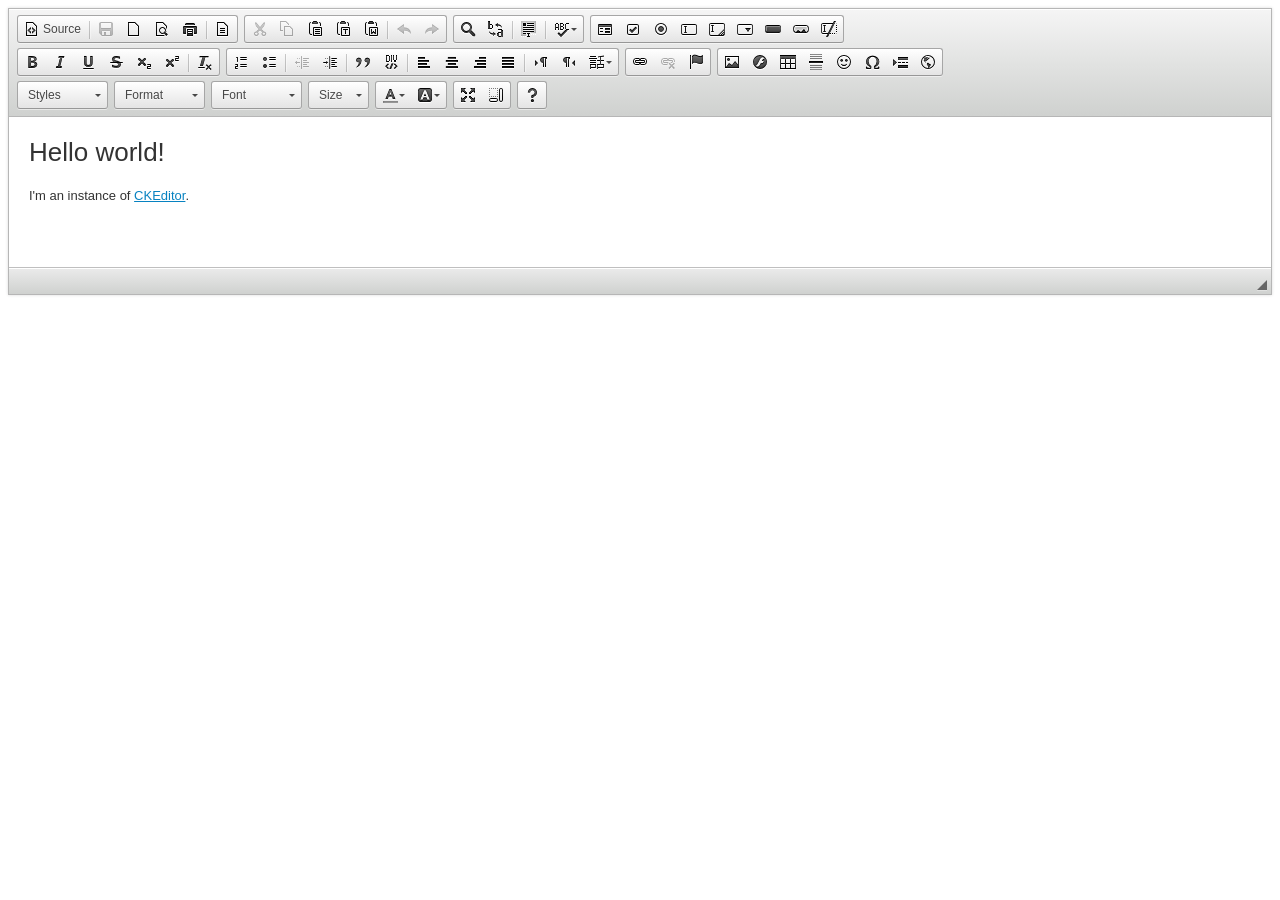
<file: SimpleCMS/SimpleCMS/Content/ckeditor/samples/index.html>
<!DOCTYPE html>
<!--
Copyright (c) 2003-2015, CKSource - Frederico Knabben. All rights reserved.
For licensing, see LICENSE.md or http://ckeditor.com/license
-->
<html>
<head>
	<meta charset="utf-8">
	<title>CKEditor Sample</title>
	<script src="../ckeditor.js"></script>
	<script src="js/sample.js"></script>
</head>
<body id="main">
<div id="editor">
	<h1>Hello world!</h1>
	<p>I'm an instance of <a href="http://ckeditor.com">CKEditor</a>.</p>
</div>
<script>
	initSample();
</script>

</body>
</html>
</file>
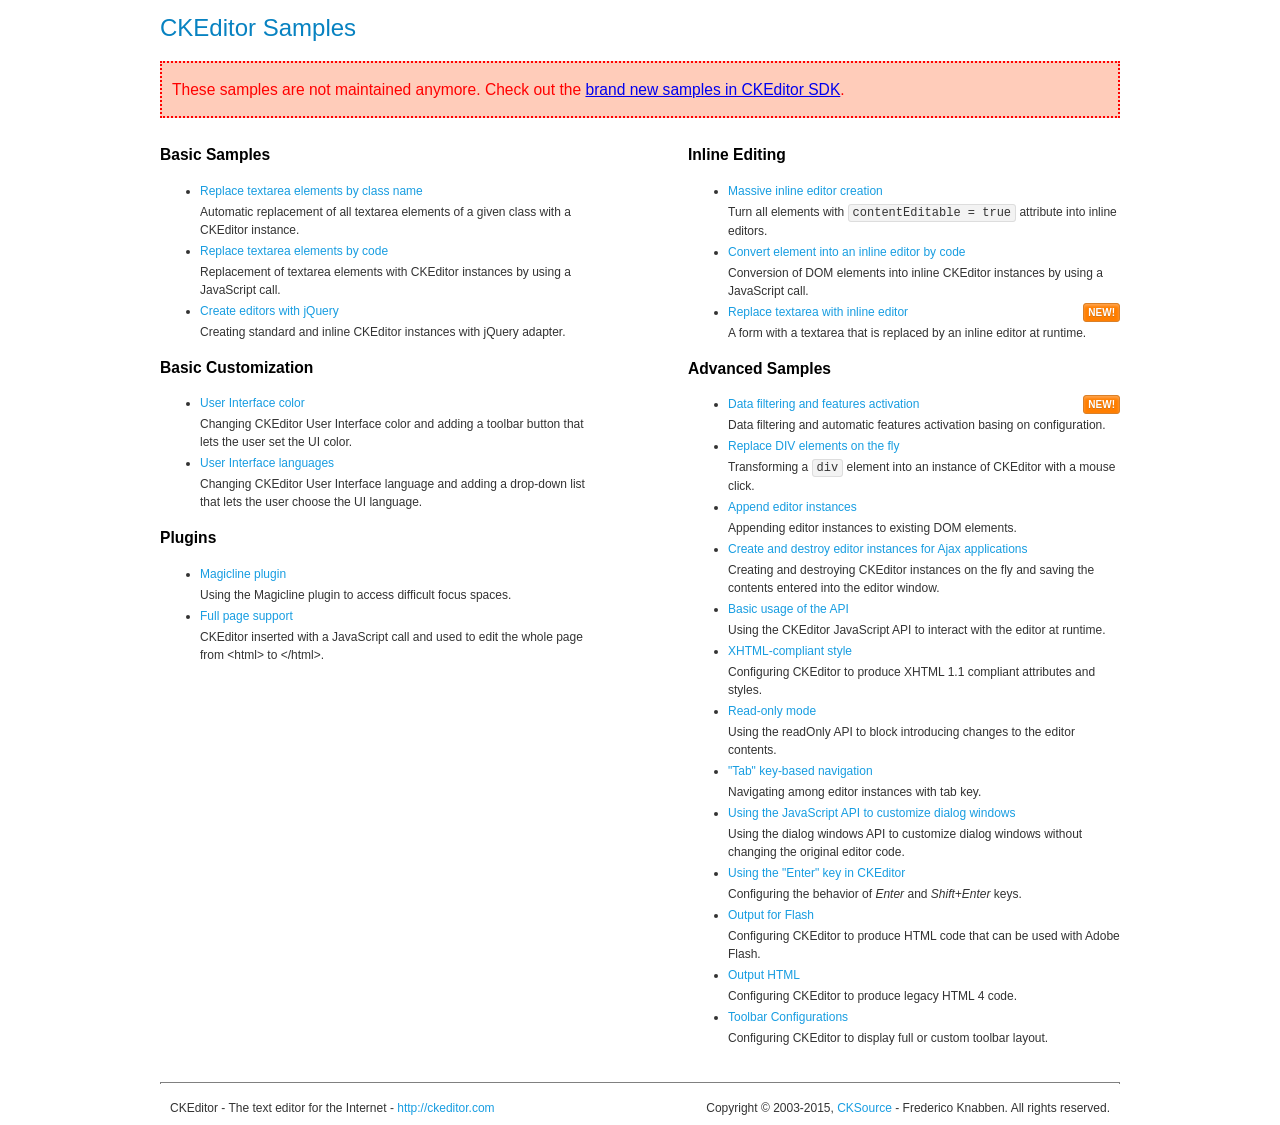
<file: SimpleCMS/SimpleCMS/Content/ckeditor/samples/old/index.html>
<!DOCTYPE html>
<!--
Copyright (c) 2003-2015, CKSource - Frederico Knabben. All rights reserved.
For licensing, see LICENSE.md or http://ckeditor.com/license
-->
<html>
<head>
	<meta charset="utf-8">
	<title>CKEditor Samples</title>
	<link rel="stylesheet" href="sample.css">
</head>
<body>
	<h1 class="samples">
		CKEditor Samples
	</h1>
	<div class="warning deprecated">
		These samples are not maintained anymore. Check out the <a href="http://sdk.ckeditor.com/">brand new samples in CKEditor SDK</a>.
	</div>
	<div class="twoColumns">
		<div class="twoColumnsLeft">
			<h2 class="samples">
				Basic Samples
			</h2>
			<dl class="samples">
				<dt><a class="samples" href="replacebyclass.html">Replace textarea elements by class name</a></dt>
				<dd>Automatic replacement of all textarea elements of a given class with a CKEditor instance.</dd>

				<dt><a class="samples" href="replacebycode.html">Replace textarea elements by code</a></dt>
				<dd>Replacement of textarea elements with CKEditor instances by using a JavaScript call.</dd>

				<dt><a class="samples" href="jquery.html">Create editors with jQuery</a></dt>
				<dd>Creating standard and inline CKEditor instances with jQuery adapter.</dd>
			</dl>

			<h2 class="samples">
				Basic Customization
			</h2>
			<dl class="samples">
				<dt><a class="samples" href="uicolor.html">User Interface color</a></dt>
				<dd>Changing CKEditor User Interface color and adding a toolbar button that lets the user set the UI color.</dd>

				<dt><a class="samples" href="uilanguages.html">User Interface languages</a></dt>
				<dd>Changing CKEditor User Interface language and adding a drop-down list that lets the user choose the UI language.</dd>
			</dl>


			<h2 class="samples">Plugins</h2>
<dl class="samples">
<dt><a class="samples" href="magicline/magicline.html">Magicline plugin</a></dt>
<dd>Using the Magicline plugin to access difficult focus spaces.</dd>

<dt><a class="samples" href="wysiwygarea/fullpage.html">Full page support</a></dt>
<dd>CKEditor inserted with a JavaScript call and used to edit the whole page from &lt;html&gt; to &lt;/html&gt;.</dd>
</dl>
		</div>
		<div class="twoColumnsRight">
			<h2 class="samples">
				Inline Editing
			</h2>
			<dl class="samples">
				<dt><a class="samples" href="inlineall.html">Massive inline editor creation</a></dt>
				<dd>Turn all elements with <code>contentEditable = true</code> attribute into inline editors.</dd>

				<dt><a class="samples" href="inlinebycode.html">Convert element into an inline editor by code</a></dt>
				<dd>Conversion of DOM elements into inline CKEditor instances by using a JavaScript call.</dd>

				<dt><a class="samples" href="inlinetextarea.html">Replace textarea with inline editor</a> <span class="new">New!</span></dt>
				<dd>A form with a textarea that is replaced by an inline editor at runtime.</dd>

				
			</dl>

			<h2 class="samples">
				Advanced Samples
			</h2>
			<dl class="samples">
				<dt><a class="samples" href="datafiltering.html">Data filtering and features activation</a> <span class="new">New!</span></dt>
				<dd>Data filtering and automatic features activation basing on configuration.</dd>

				<dt><a class="samples" href="divreplace.html">Replace DIV elements on the fly</a></dt>
				<dd>Transforming a <code>div</code> element into an instance of CKEditor with a mouse click.</dd>

				<dt><a class="samples" href="appendto.html">Append editor instances</a></dt>
				<dd>Appending editor instances to existing DOM elements.</dd>

				<dt><a class="samples" href="ajax.html">Create and destroy editor instances for Ajax applications</a></dt>
				<dd>Creating and destroying CKEditor instances on the fly and saving the contents entered into the editor window.</dd>

				<dt><a class="samples" href="api.html">Basic usage of the API</a></dt>
				<dd>Using the CKEditor JavaScript API to interact with the editor at runtime.</dd>

				<dt><a class="samples" href="xhtmlstyle.html">XHTML-compliant style</a></dt>
				<dd>Configuring CKEditor to produce XHTML 1.1 compliant attributes and styles.</dd>

				<dt><a class="samples" href="readonly.html">Read-only mode</a></dt>
				<dd>Using the readOnly API to block introducing changes to the editor contents.</dd>

				<dt><a class="samples" href="tabindex.html">"Tab" key-based navigation</a></dt>
				<dd>Navigating among editor instances with tab key.</dd>


				
<dt><a class="samples" href="dialog/dialog.html">Using the JavaScript API to customize dialog windows</a></dt>
<dd>Using the dialog windows API to customize dialog windows without changing the original editor code.</dd>

<dt><a class="samples" href="enterkey/enterkey.html">Using the &quot;Enter&quot; key in CKEditor</a></dt>
<dd>Configuring the behavior of <em>Enter</em> and <em>Shift+Enter</em> keys.</dd>

<dt><a class="samples" href="htmlwriter/outputforflash.html">Output for Flash</a></dt>
<dd>Configuring CKEditor to produce HTML code that can be used with Adobe Flash.</dd>

<dt><a class="samples" href="htmlwriter/outputhtml.html">Output HTML</a></dt>
<dd>Configuring CKEditor to produce legacy HTML 4 code.</dd>

<dt><a class="samples" href="toolbar/toolbar.html">Toolbar Configurations</a></dt>
<dd>Configuring CKEditor to display full or custom toolbar layout.</dd>

			</dl>
		</div>
	</div>
	<div id="footer">
		<hr>
		<p>
			CKEditor - The text editor for the Internet - <a class="samples" href="http://ckeditor.com/">http://ckeditor.com</a>
		</p>
		<p id="copy">
			Copyright &copy; 2003-2015, <a class="samples" href="http://cksource.com/">CKSource</a> - Frederico Knabben. All rights reserved.
		</p>
	</div>
</body>
</html>
</file>
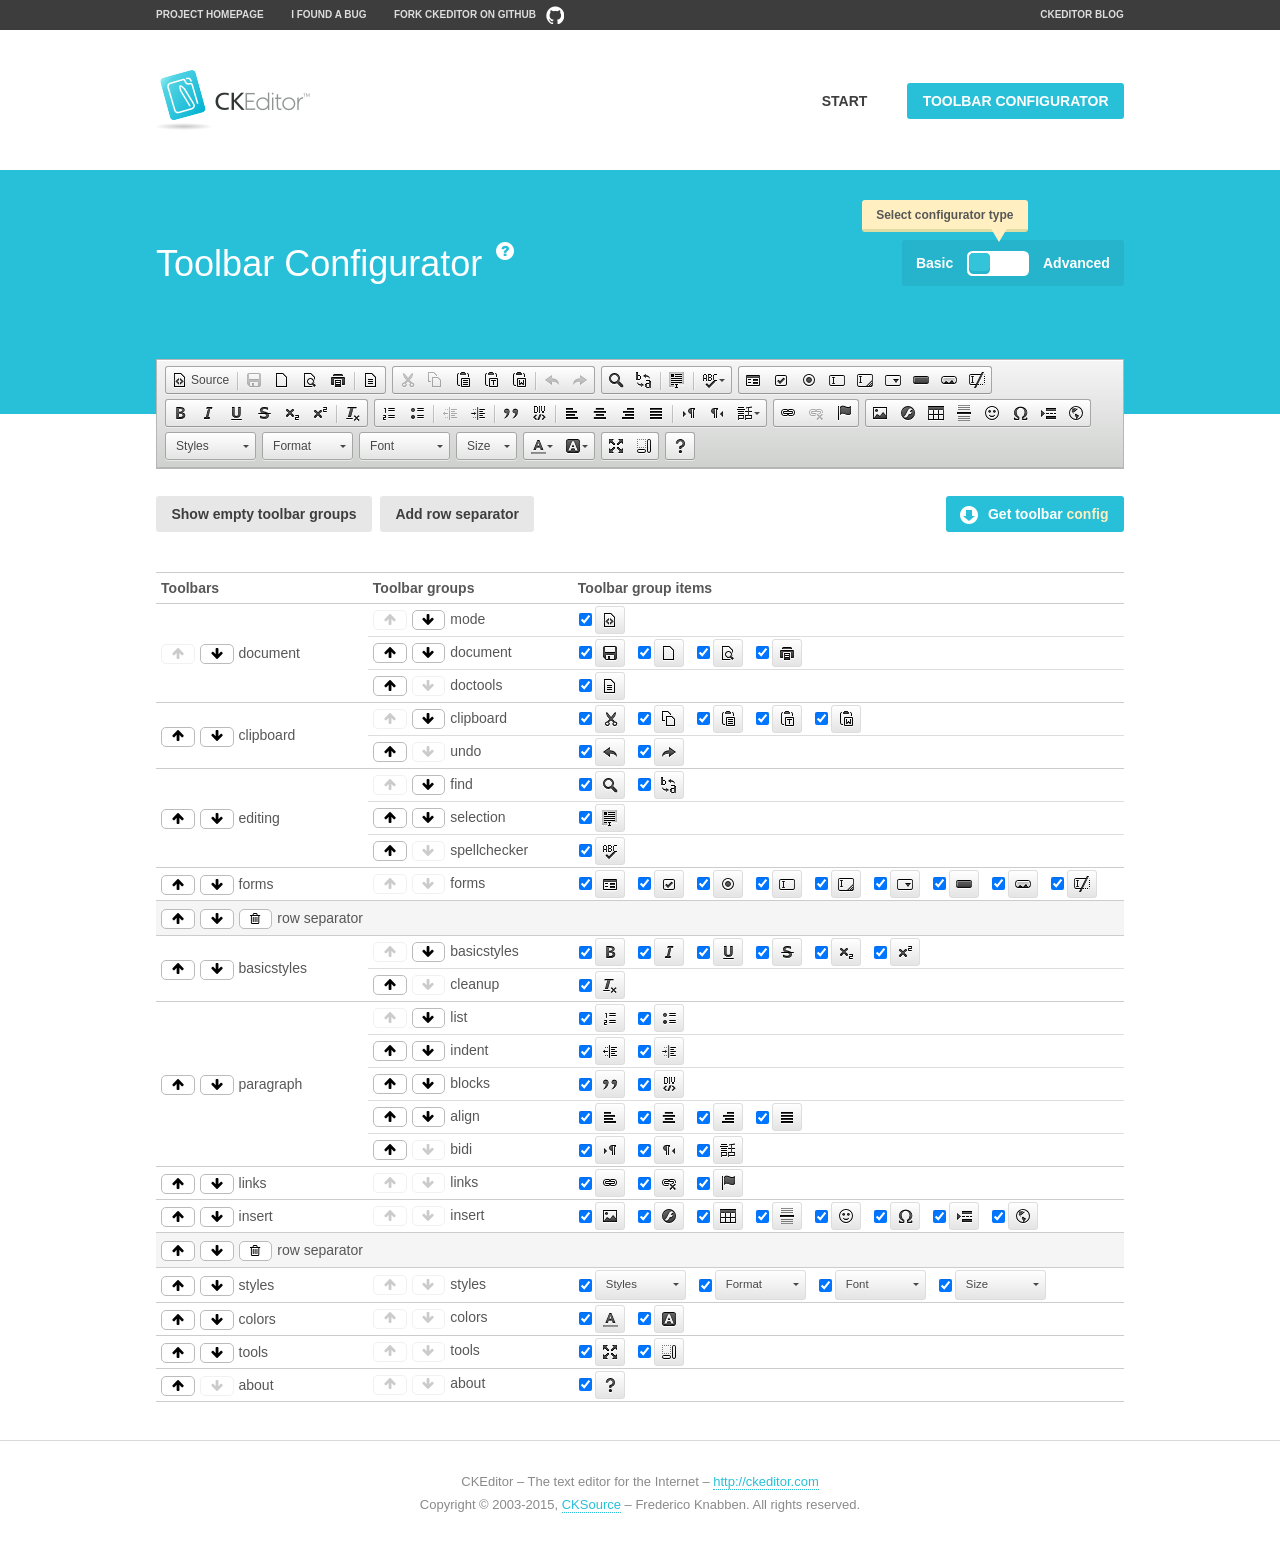
<file: SimpleCMS/SimpleCMS/Content/ckeditor/samples/toolbarconfigurator/index.html>
<!DOCTYPE html>
<!--
Copyright (c) 2003-2015, CKSource - Frederico Knabben. All rights reserved.
For licensing, see LICENSE.md or http://ckeditor.com/license
-->
<!--[if IE 8]><html class="ie8"><![endif]-->
<!--[if gt IE 8]><html><![endif]-->
<!--[if !IE]><!--><html><!--<![endif]-->
<head>
	<meta charset="utf-8">
	<title>Toolbar Configurator</title>
	<script src="../../ckeditor.js"></script>
	<script>
		if ( CKEDITOR.env.ie && CKEDITOR.env.version < 9 )
			CKEDITOR.tools.enableHtml5Elements( document );
	</script>
	<link rel="stylesheet" href="lib/codemirror/codemirror.css">
	<link rel="stylesheet" href="lib/codemirror/show-hint.css">
	<link rel="stylesheet" href="lib/codemirror/neo.css">
	<link rel="stylesheet" href="css/fontello.css">
	<link rel="stylesheet" href="../css/samples.css">
</head>
<body id="toolbar">

<nav class="navigation-a">
	<div class="grid-container">
		<ul class="navigation-a-left grid-width-70">
			<li><a href="http://ckeditor.com">Project Homepage</a></li>
			<li><a href="http://dev.ckeditor.com/">I found a bug</a></li>
			<li><a href="http://github.com/ckeditor/ckeditor-dev" class="icon-pos-right icon-navigation-a-github">Fork CKEditor on GitHub</a></li>
		</ul>
		<ul class="navigation-a-right grid-width-30">
			<li><a href="http://ckeditor.com/blog-list">CKEditor Blog</a></li>
		</ul>
	</div>
</nav>

<header class="header-a">
	<div class="grid-container">
		<h1 class="header-a-logo grid-width-30">
			<a href="../index.html"><img src="../img/logo.png" alt="CKEditor Logo"></a>
		</h1>
		<nav class="navigation-b grid-width-70">
			<ul>
				<li><a href="../index.html"  class="button-a">Start</a></li>
				<li><a href="index.html"  class="button-a button-a-background">Toolbar configurator</a></li>
			</ul>
		</nav>
	</div>
</header>

<main>
	<div class="adjoined-top">
		<div class="grid-container">
			<div class="content grid-width-100">
				<div class="grid-container-nested">
					<h1 class="grid-width-60">
						Toolbar Configurator
						<a href="#help-content" type="button" title="Configurator help" id="help" class="button-a button-a-background button-a-no-text icon-pos-left icon-question-mark">Help</a>
					</h1>

					<div class="grid-width-40 grid-switch-magic">
						<div class="switch">
							<span class="balloon-a balloon-a-se">Select configurator type</span>
							<input type="radio" name="radio" data-num="1" id="radio-basic" />
							<input type="radio" name="radio" data-num="2" id="radio-advanced" />
							<label data-for="1" for="radio-basic">Basic</label>
							<span class="switch-inner">
								<span class="handler"></span>
							</span>
							<label data-for="2" for="radio-advanced">Advanced</label>
						</div>
					</div>
				</div>
			</div>
		</div>
	</div>
	<div class="adjoined-bottom">
		<div class="grid-container">
			<div class="grid-width-100">
				<div class="editors-container">
					<div id="editor-basic"></div>
					<div id="editor-advanced"></div>
				</div>
			</div>
		</div>
	</div>

	<div class="grid-container configurator">
		<div class="content grid-width-100">
			<div class="configurator">
				<div>
					<div id="toolbarModifierWrapper"></div>
				</div>
			</div>
		</div>
	</div>

	<div id="help-content">
		<div class="grid-container">
			<div class="grid-width-100">
				<h2>What Am I Doing Here?</h2>

				<div class="grid-container grid-container-nested">
					<div class="basic">
						<div class="grid-width-50">
							<p>Arrange <a href="http://docs.ckeditor.com/#!/api/CKEDITOR.config-cfg-toolbarGroups">toolbar groups</a>, toggle <a href="http://docs.ckeditor.com/#!/api/CKEDITOR.config-cfg-removeButtons">button visibility</a> according to your needs and get your toolbar configuration.</p>
							<p>You can replace the content of the <a href="../../config.js"><code>config.js</code></a> file with the generated configuration. If you already set some configuration options you will need to merge both configurations.</p>
						</div>
						<div class="grid-width-50">
							<p>Read more about different ways of <a href="http://docs.ckeditor.com/#!/guide/dev_configuration">setting configuration</a> and do not forget about <strong>clearing browser cache</strong>.</p>
							<p>Arranging toolbar groups is the recommended way of configuring the toolbar, but if you need more freedom you can use the <a href="#advanced">advanced configurator</a>.</p>
						</div>
					</div>
					<div class="advanced" style="display: none;">
						<div class="grid-width-50">
							<p>With this code editor you can edit your <a href="http://docs.ckeditor.com/#!/api/CKEDITOR.config-cfg-toolbar">toolbar configuration</a> live.</p>
							<p>You can replace the content of the <a href="../../config.js"><code>config.js</code></a> file with the generated configuration. If you already set some configuration options you will need to merge both configurations.</p>
						</div>
						<div class="grid-width-50">
							<p>Read more about different ways of <a href="http://docs.ckeditor.com/#!/guide/dev_configuration">setting configuration</a> and do not forget about <strong>clearing browser cache</strong>.</p>
						</div>
					</div>
				</div>

				<p class="grid-container grid-container-nested">
					<button type="button" class="help-content-close grid-width-100 button-a button-a-background">Got it. Let's play!</button>
				</p>
			</div>
		</div>
	</div>
</main>

<footer class="footer-a grid-container">
	<p class="grid-width-100">
		CKEditor &ndash; The text editor for the Internet &ndash; <a class="samples" href="http://ckeditor.com/">http://ckeditor.com</a>
	</p>
	<p class="grid-width-100" id="copy">
		Copyright &copy; 2003-2015, <a class="samples" href="http://cksource.com/">CKSource</a> &ndash; Frederico Knabben. All rights reserved.
	</p>
</footer>

<script src="lib/codemirror/codemirror.js"></script>
<script src="lib/codemirror/javascript.js"></script>
<script src="lib/codemirror/show-hint.js"></script>

<script src="js/fulltoolbareditor.js"></script>
<script src="js/abstracttoolbarmodifier.js"></script>
<script src="js/toolbarmodifier.js"></script>
<script src="js/toolbartextmodifier.js"></script>
<script src="../js/sf.js"></script>

<script>
	( function() {
		'use strict';

		var mode = ( window.location.hash.substr( 1 ) === 'advanced' ) ? 'advanced' : 'basic',
			configuratorSection = CKEDITOR.document.findOne( 'main > .grid-container.configurator' ),
			basicInstruction = CKEDITOR.document.findOne( '#help-content .basic' ),
			advancedInstruction = CKEDITOR.document.findOne( '#help-content .advanced' ),

			// Configurator mode switcher.
			modeSwitchBasic = CKEDITOR.document.getById( 'radio-basic' ),
			modeSwitchAdvanced = CKEDITOR.document.getById( 'radio-advanced' );

		// Initial setup
		function updateSwitcher() {
			if ( mode === 'advanced' ) {
				modeSwitchAdvanced.$.checked = true;
			} else {
				modeSwitchBasic.$.checked = true;
			}
		}

		updateSwitcher();

		CKEDITOR.document.getWindow().on( 'hashchange', function( e ) {
			var hash = window.location.hash.substr( 1 );
			if ( !( hash === 'advanced' || hash === 'basic' ) ) {
				return;
			}
			mode = hash;
			onToolbarsDone( mode );
		} );

		CKEDITOR.document.getWindow().on( 'resize', function() {
			updateToolbar( ( mode === 'basic' ? toolbarModifier : toolbarTextModifier )[ 'editorInstance' ] );
		} );

		function onRefresh( modifier ) {
			modifier = modifier || this;

			if ( mode === 'basic' && modifier instanceof ToolbarConfigurator.ToolbarTextModifier ) {
				return;
			}

			// CodeMirror container becomes visible, so we need to refresh and to avoid rendering problems.
			if ( mode === 'advanced' && modifier instanceof ToolbarConfigurator.ToolbarTextModifier ) {
				modifier.codeContainer.refresh();
			}

			updateToolbar( modifier.editorInstance );
		}

		function updateToolbar( editor ) {
			var editorContainer = editor.container;

			// Not always editor is loaded.
			if ( !editorContainer ) {
				return;
			}

			var displayStyle = editorContainer.getStyle( 'display' );

			editorContainer.setStyle( 'display', 'block' );

			var newHeight = editorContainer.getSize( 'height' );

			var newMarginTop = parseInt( editorContainer.getComputedStyle( 'margin-top' ), 10 );
			newMarginTop = ( isNaN( newMarginTop ) ? 0 : Number( newMarginTop ) );

			var newMarginBottom = parseInt( editorContainer.getComputedStyle( 'margin-bottom' ), 10 );
			newMarginBottom = ( isNaN( newMarginBottom ) ? 0 : Number( newMarginBottom ) );

			var result = newHeight + newMarginTop + newMarginBottom;

			editorContainer.setStyle( 'display', displayStyle );

			editor.container.getAscendant( 'div' ).setStyle( 'height', result + 'px' );
		}

		var toolbarModifier = new ToolbarConfigurator.ToolbarModifier( 'editor-basic' );

		var done = 0;
		toolbarModifier.init( onToolbarInit );
		toolbarModifier.onRefresh = onRefresh;

		CKEDITOR.document.getById( 'toolbarModifierWrapper' ).append( toolbarModifier.mainContainer );

		var toolbarTextModifier = new ToolbarConfigurator.ToolbarTextModifier( 'editor-advanced' );
		toolbarTextModifier.init( onToolbarInit );
		toolbarTextModifier.onRefresh = onRefresh;

		function onToolbarInit() {
			if ( ++done === 2 ) {
				onToolbarsDone();

				positionSticky.watch( CKEDITOR.document.findOne( '.toolbar' ), function() {
					return mode === 'advanced';
				} );
			}
		}

		function onToolbarsDone() {
			if ( mode === 'basic' ) {
				toggleModeBasic( false );
			} else {
				toggleModeAdvanced( false );
			}

			updateSwitcher();

			setTimeout( function() {
				CKEDITOR.document.findOne( '.editors-container' ).addClass( 'active' );
				CKEDITOR.document.findOne( '#toolbarModifierWrapper' ).addClass( 'active' );
			}, 200 );
		}

		CKEDITOR.document.getById( 'toolbarModifierWrapper' ).append( toolbarTextModifier.mainContainer );

		function toogleModeSwitch( onElement, offElement, onModifier, offModifier ) {
			onElement.addClass( 'fancy-button-active' );
			offElement.removeClass( 'fancy-button-active' );

			onModifier.showUI();
			offModifier.hideUI();
		}

		function toggleModeBasic( callOnRefresh ) {
			callOnRefresh = ( callOnRefresh !== false );
			mode = 'basic';
			window.location.hash = '#basic';
			toogleModeSwitch( modeSwitchBasic, modeSwitchAdvanced, toolbarModifier, toolbarTextModifier );

			configuratorSection.removeClass( 'freed-width' );
			basicInstruction.show();
			advancedInstruction.hide();

			callOnRefresh && onRefresh( toolbarModifier );
		}

		function toggleModeAdvanced( callOnRefresh ) {
			callOnRefresh = ( callOnRefresh !== false );
			mode = 'advanced';
			window.location.hash = '#advanced';
			toogleModeSwitch( modeSwitchAdvanced, modeSwitchBasic, toolbarTextModifier, toolbarModifier );

			configuratorSection.addClass( 'freed-width' );
			advancedInstruction.show();
			basicInstruction.hide();

			callOnRefresh && onRefresh( toolbarTextModifier );
		}

		modeSwitchBasic.on( 'click', toggleModeBasic );
		modeSwitchAdvanced.on( 'click', toggleModeAdvanced );

		//
		// Position:sticky for the toolbar.
		//

		// Will make elements behave like they were styled with position:sticky.
		var positionSticky = {
			// Store object: {
			// 		element: CKEDITOR.dom.element, // Element which will float.
			// 		placeholder: CKEDITOR.dom.element, // Placeholder which is place to prevent page bounce.
			// 		isFixed: boolean // Whether element float now.
			// }
			watched: [],

			active: [],

			staticContainer: null,

			init: function() {
				var element = CKEDITOR.dom.element.createFromHtml(
					'<div class="staticContainer">' +
						'<div class="grid-container" >' +
							'<div class="grid-width-100">' +
								'<div class="inner"></div>' +
							'</div>' +
						'</div>' +
					'</div>' );

				this.staticContainer = element.findOne( '.inner' );

				CKEDITOR.document.getBody().append( element );
			},

			watch: function( element, preventFunc ) {
				this.watched.push( {
					element: element,
					placeholder: new CKEDITOR.dom.element( 'div' ),
					isFixed: false,
					preventFunc: preventFunc
				} );
			},

			checkAll: function() {
				for ( var i = 0; i < this.watched.length; i++ ) {
					this.check( this.watched[ i ] );
				}
			},

			check: function( element ) {
				var isFixed = element.isFixed;
				var shouldBeFixed = this.shouldBeFixed( element );

				// Nothing to be done.
				if ( isFixed === shouldBeFixed ) {
					return;
				}

				var placeholder = element.placeholder;

				if ( isFixed ) {
					// Unfixing.

					element.element.insertBefore( placeholder );
					placeholder.remove();

					element.element.removeStyle( 'margin' );

					this.active.splice( CKEDITOR.tools.indexOf( this.active, element ), 1 );

				} else {
					// Fixing.
					placeholder.setStyle( 'width', element.element.getSize( 'width' ) + 'px' );
					placeholder.setStyle( 'height', element.element.getSize( 'height' ) + 'px' );
					placeholder.setStyle( 'margin-bottom', element.element.getComputedStyle( 'margin-bottom' ) );
					placeholder.setStyle( 'display', element.element.getComputedStyle( 'display' ) );
					placeholder.insertAfter( element.element );

					this.staticContainer.append( element.element );

					this.active.push( element );
				}

				element.isFixed = !element.isFixed;
			},

			shouldBeFixed: function( element ) {
				if ( element.preventFunc && element.preventFunc() ) {
					return false;
				}

				// If element is already fixed we are checking it's placeholder.
				var related = ( element.isFixed ? element.placeholder : element.element ),
					clientRect = related.$.getBoundingClientRect(),
					staticHeight = this.staticContainer.getSize('height' ),
					elemHeight = element.element.getSize( 'height' );

				if ( element.isFixed ) {
					return ( clientRect.top + elemHeight < staticHeight );
				} else {
					return ( clientRect.top < staticHeight );
				}
			}
		};

		positionSticky.init();

		CKEDITOR.document.getWindow().on( 'scroll',
			new CKEDITOR.tools.eventsBuffer( 100, positionSticky.checkAll, positionSticky ).input
		);

		// Make the toolbar sticky.
		positionSticky.watch( CKEDITOR.document.findOne( '.editors-container' ) );

		// Help button and help-content.
		( function() {
			var helpButton = CKEDITOR.document.getById( 'help' ),
				helpContent = CKEDITOR.document.getById( 'help-content' );

			// Don't show help button on IE8 because it's unsupported by Pico Modal.
			if ( CKEDITOR.env.ie && CKEDITOR.env.version == 8 ) {
				helpButton.hide();
			} else {
				// Display help modal when the button is clicked.
				helpButton.on( 'click', function( evt ) {
					SF.modal( {
						// Clone modal content from DOM.
						content: helpContent.getHtml(),

						afterCreate: function( modal ) {
							// Enable modal content button to close the modal.
							new CKEDITOR.dom.element( modal.modalElem() ).findOne( '.help-content-close' ).once( 'click', modal.close );
						}
					} ).show();
				} );
			}
		} )();
	} )();
</script>
</body>
</html>
</file>
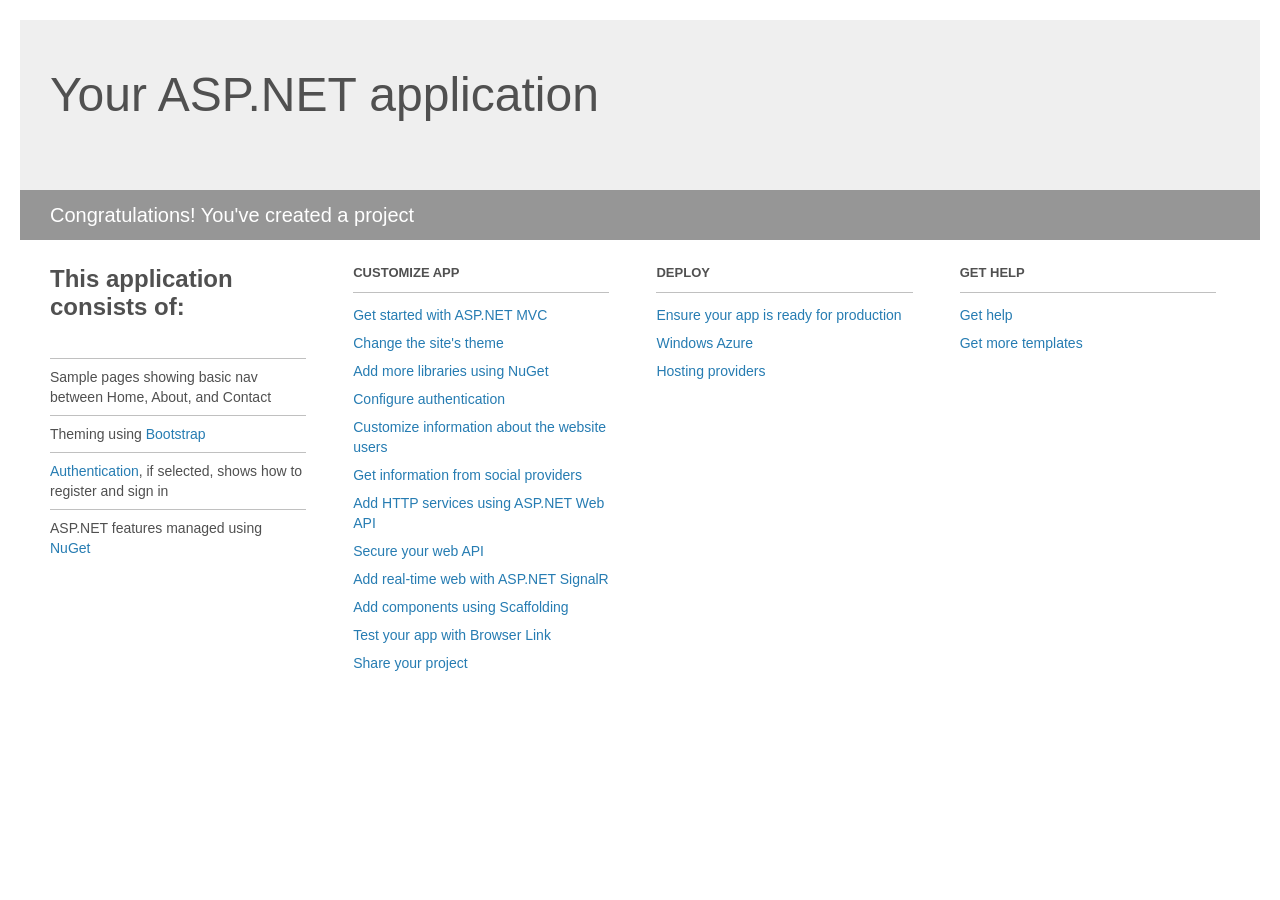
<file: SimpleCMS/Project_Readme.html>
﻿<!DOCTYPE html>
<html lang="en">
<head>
    <meta charset="utf-8" />
    <title>Your ASP.NET application</title>
    <style>
        body {
            background: #fff;
            color: #505050;
            font: 14px 'Segoe UI', tahoma, arial, helvetica, sans-serif;
            margin: 20px;
            padding: 0;
        }

        #header {
            background: #efefef;
            padding: 0;
        }

        h1 {
            font-size: 48px;
            font-weight: normal;
            margin: 0;
            padding: 0 30px;
            line-height: 150px;
        }

        p {
            font-size: 20px;
            color: #fff;
            background: #969696;
            padding: 0 30px;
            line-height: 50px;
        }

        #main {
            padding: 5px 30px;
        }

        .section {
            width: 21.7%;
            float: left;
            margin: 0 0 0 4%;
        }

            .section h2 {
                font-size: 13px;
                text-transform: uppercase;
                margin: 0;
                border-bottom: 1px solid silver;
                padding-bottom: 12px;
                margin-bottom: 8px;
            }

            .section.first {
                margin-left: 0;
            }

                .section.first h2 {
                    font-size: 24px;
                    text-transform: none;
                    margin-bottom: 25px;
                    border: none;
                }

                .section.first li {
                    border-top: 1px solid silver;
                    padding: 8px 0;
                }

            .section.last {
                margin-right: 0;
            }

        ul {
            list-style: none;
            padding: 0;
            margin: 0;
            line-height: 20px;
        }

        li {
            padding: 4px 0;
        }

        a {
            color: #267cb2;
            text-decoration: none;
        }

            a:hover {
                text-decoration: underline;
            }
    </style>
</head>
<body>

    <div id="header">
        <h1>Your ASP.NET application</h1>
        <p>Congratulations! You've created a project</p>
    </div>

    <div id="main">
        <div class="section first">
            <h2>This application consists of:</h2>
            <ul>
                <li>Sample pages showing basic nav between Home, About, and Contact</li>
                <li>Theming using <a href="http://go.microsoft.com/fwlink/?LinkID=320754">Bootstrap</a></li>
                <li><a href="http://go.microsoft.com/fwlink/?LinkID=320755">Authentication</a>, if selected, shows how to register and sign in</li>
                <li>ASP.NET features managed using <a href="http://go.microsoft.com/fwlink/?LinkID=320756">NuGet</a></li>
            </ul>
        </div>

        <div class="section">
            <h2>Customize app</h2>
            <ul>
                <li><a href="http://go.microsoft.com/fwlink/?LinkID=320757">Get started with ASP.NET MVC</a></li>
                <li><a href="http://go.microsoft.com/fwlink/?LinkID=320758">Change the site's theme</a></li>
                <li><a href="http://go.microsoft.com/fwlink/?LinkID=320759">Add more libraries using NuGet</a></li>
                <li><a href="http://go.microsoft.com/fwlink/?LinkID=320760">Configure authentication</a></li>
                <li><a href="http://go.microsoft.com/fwlink/?LinkID=320761">Customize information about the website users</a></li>
                <li><a href="http://go.microsoft.com/fwlink/?LinkID=320762">Get information from social providers</a></li>
                <li><a href="http://go.microsoft.com/fwlink/?LinkID=320763">Add HTTP services using ASP.NET Web API</a></li>
                <li><a href="http://go.microsoft.com/fwlink/?LinkID=320764">Secure your web API</a></li>
                <li><a href="http://go.microsoft.com/fwlink/?LinkID=320765">Add real-time web with ASP.NET SignalR</a></li>
                <li><a href="http://go.microsoft.com/fwlink/?LinkID=320766">Add components using Scaffolding</a></li>
                <li><a href="http://go.microsoft.com/fwlink/?LinkID=320767">Test your app with Browser Link</a></li>
                <li><a href="http://go.microsoft.com/fwlink/?LinkID=320768">Share your project</a></li>
            </ul>
        </div>

        <div class="section">
            <h2>Deploy</h2>
            <ul>
                <li><a href="http://go.microsoft.com/fwlink/?LinkID=320769">Ensure your app is ready for production</a></li>
                <li><a href="http://go.microsoft.com/fwlink/?LinkID=320770">Windows Azure</a></li>
                <li><a href="http://go.microsoft.com/fwlink/?LinkID=320771">Hosting providers</a></li>
            </ul>
        </div>

        <div class="section last">
            <h2>Get help</h2>
            <ul>
                <li><a href="http://go.microsoft.com/fwlink/?LinkID=320772">Get help</a></li>
                <li><a href="http://go.microsoft.com/fwlink/?LinkID=320773">Get more templates</a></li>
            </ul>
        </div>
    </div>

</body>
</html>
</file>
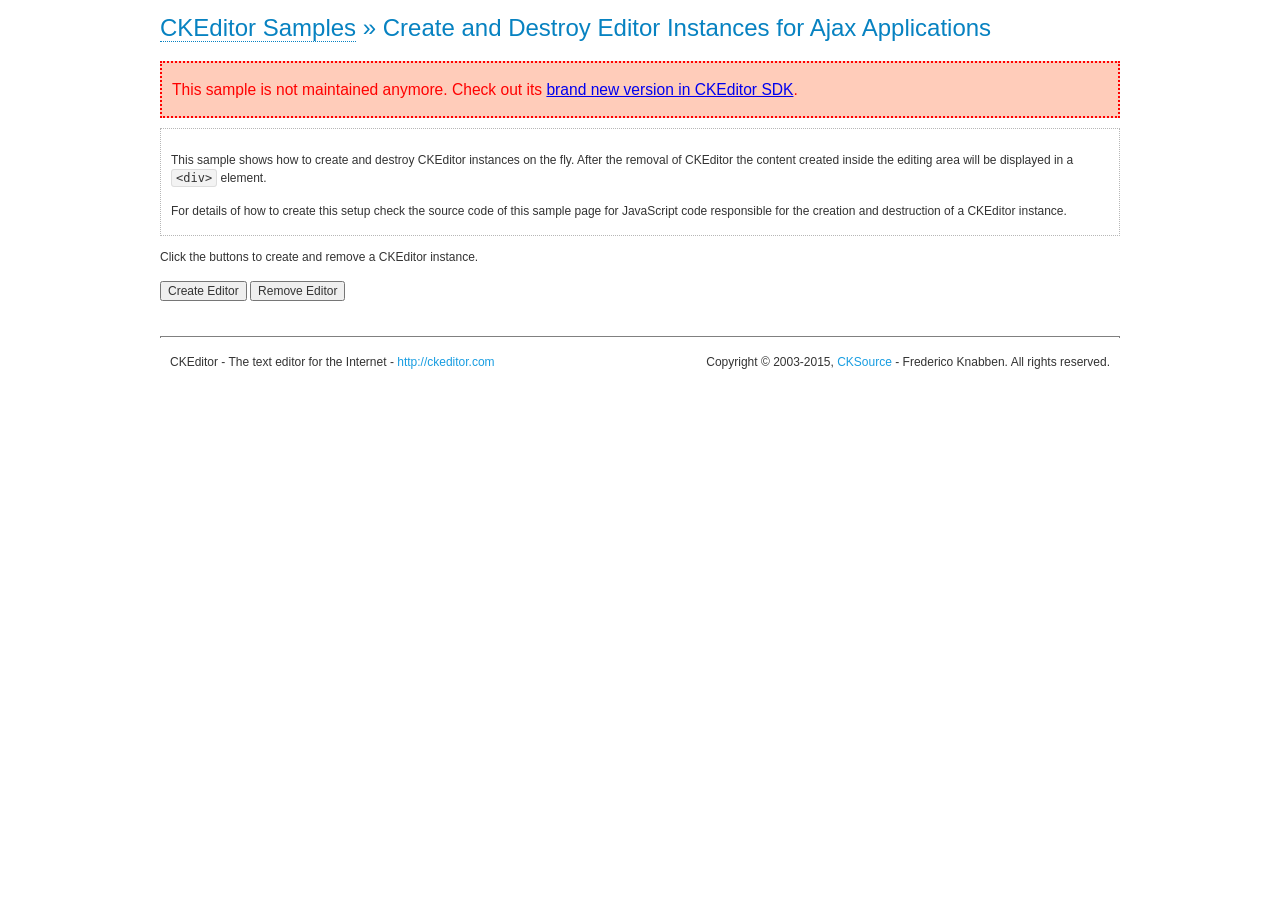
<file: SimpleCMS/SimpleCMS/Content/ckeditor/samples/old/ajax.html>
<!DOCTYPE html>
<!--
Copyright (c) 2003-2015, CKSource - Frederico Knabben. All rights reserved.
For licensing, see LICENSE.md or http://ckeditor.com/license
-->
<html>
<head>
	<meta charset="utf-8">
	<title>Ajax &mdash; CKEditor Sample</title>
	<script src="../../ckeditor.js"></script>
	<link rel="stylesheet" href="sample.css">
	<script>

		var editor, html = '';

		function createEditor() {
			if ( editor )
				return;

			// Create a new editor inside the <div id="editor">, setting its value to html
			var config = {};
			editor = CKEDITOR.appendTo( 'editor', config, html );
		}

		function removeEditor() {
			if ( !editor )
				return;

			// Retrieve the editor contents. In an Ajax application, this data would be
			// sent to the server or used in any other way.
			document.getElementById( 'editorcontents' ).innerHTML = html = editor.getData();
			document.getElementById( 'contents' ).style.display = '';

			// Destroy the editor.
			editor.destroy();
			editor = null;
		}

	</script>
</head>
<body>
	<h1 class="samples">
		<a href="index.html">CKEditor Samples</a> &raquo; Create and Destroy Editor Instances for Ajax Applications
	</h1>
	<div class="warning deprecated">
		This sample is not maintained anymore. Check out its <a href="http://sdk.ckeditor.com/samples/saveajax.html">brand new version in CKEditor SDK</a>.
	</div>
	<div class="description">
		<p>
			This sample shows how to create and destroy CKEditor instances on the fly. After the removal of CKEditor the content created inside the editing
			area will be displayed in a <code>&lt;div&gt;</code> element.
		</p>
		<p>
			For details of how to create this setup check the source code of this sample page
			for JavaScript code responsible for the creation and destruction of a CKEditor instance.
		</p>
	</div>
	<p>Click the buttons to create and remove a CKEditor instance.</p>
	<p>
		<input onclick="createEditor();" type="button" value="Create Editor">
		<input onclick="removeEditor();" type="button" value="Remove Editor">
	</p>
	<!-- This div will hold the editor. -->
	<div id="editor">
	</div>
	<div id="contents" style="display: none">
		<p>
			Edited Contents:
		</p>
		<!-- This div will be used to display the editor contents. -->
		<div id="editorcontents">
		</div>
	</div>
	<div id="footer">
		<hr>
		<p>
			CKEditor - The text editor for the Internet - <a class="samples" href="http://ckeditor.com/">http://ckeditor.com</a>
		</p>
		<p id="copy">
			Copyright &copy; 2003-2015, <a class="samples" href="http://cksource.com/">CKSource</a> - Frederico
			Knabben. All rights reserved.
		</p>
	</div>
</body>
</html>
</file>
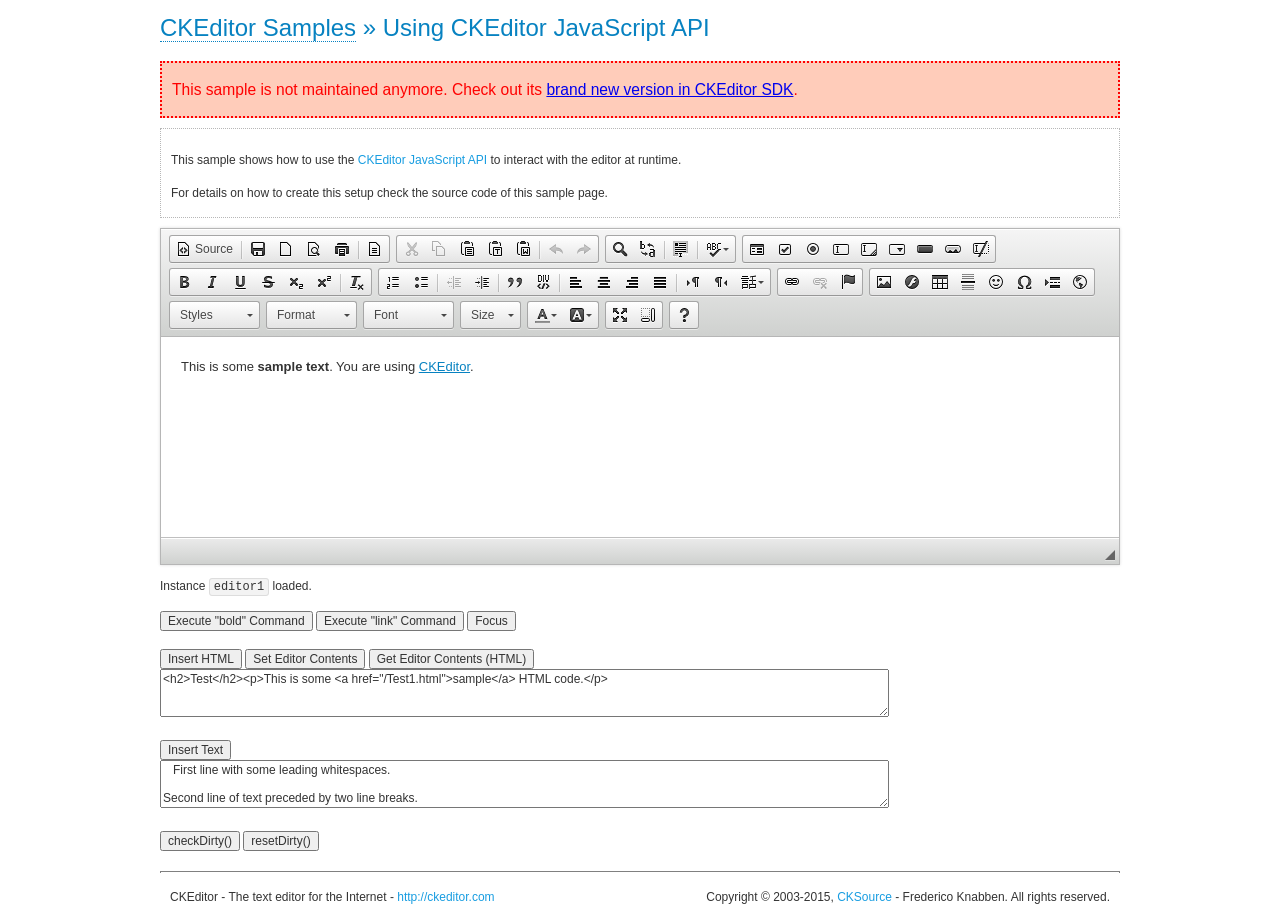
<file: SimpleCMS/SimpleCMS/Content/ckeditor/samples/old/api.html>
<!DOCTYPE html>
<!--
Copyright (c) 2003-2015, CKSource - Frederico Knabben. All rights reserved.
For licensing, see LICENSE.md or http://ckeditor.com/license
-->
<html>
<head>
	<meta charset="utf-8">
	<title>API Usage &mdash; CKEditor Sample</title>
	<script src="../../ckeditor.js"></script>
	<link href="sample.css" rel="stylesheet">
	<script>

// The instanceReady event is fired, when an instance of CKEditor has finished
// its initialization.
CKEDITOR.on( 'instanceReady', function( ev ) {
	// Show the editor name and description in the browser status bar.
	document.getElementById( 'eMessage' ).innerHTML = 'Instance <code>' + ev.editor.name + '<\/code> loaded.';

	// Show this sample buttons.
	document.getElementById( 'eButtons' ).style.display = 'block';
});

function InsertHTML() {
	// Get the editor instance that we want to interact with.
	var editor = CKEDITOR.instances.editor1;
	var value = document.getElementById( 'htmlArea' ).value;

	// Check the active editing mode.
	if ( editor.mode == 'wysiwyg' )
	{
		// Insert HTML code.
		// http://docs.ckeditor.com/#!/api/CKEDITOR.editor-method-insertHtml
		editor.insertHtml( value );
	}
	else
		alert( 'You must be in WYSIWYG mode!' );
}

function InsertText() {
	// Get the editor instance that we want to interact with.
	var editor = CKEDITOR.instances.editor1;
	var value = document.getElementById( 'txtArea' ).value;

	// Check the active editing mode.
	if ( editor.mode == 'wysiwyg' )
	{
		// Insert as plain text.
		// http://docs.ckeditor.com/#!/api/CKEDITOR.editor-method-insertText
		editor.insertText( value );
	}
	else
		alert( 'You must be in WYSIWYG mode!' );
}

function SetContents() {
	// Get the editor instance that we want to interact with.
	var editor = CKEDITOR.instances.editor1;
	var value = document.getElementById( 'htmlArea' ).value;

	// Set editor contents (replace current contents).
	// http://docs.ckeditor.com/#!/api/CKEDITOR.editor-method-setData
	editor.setData( value );
}

function GetContents() {
	// Get the editor instance that you want to interact with.
	var editor = CKEDITOR.instances.editor1;

	// Get editor contents
	// http://docs.ckeditor.com/#!/api/CKEDITOR.editor-method-getData
	alert( editor.getData() );
}

function ExecuteCommand( commandName ) {
	// Get the editor instance that we want to interact with.
	var editor = CKEDITOR.instances.editor1;

	// Check the active editing mode.
	if ( editor.mode == 'wysiwyg' )
	{
		// Execute the command.
		// http://docs.ckeditor.com/#!/api/CKEDITOR.editor-method-execCommand
		editor.execCommand( commandName );
	}
	else
		alert( 'You must be in WYSIWYG mode!' );
}

function CheckDirty() {
	// Get the editor instance that we want to interact with.
	var editor = CKEDITOR.instances.editor1;
	// Checks whether the current editor contents present changes when compared
	// to the contents loaded into the editor at startup
	// http://docs.ckeditor.com/#!/api/CKEDITOR.editor-method-checkDirty
	alert( editor.checkDirty() );
}

function ResetDirty() {
	// Get the editor instance that we want to interact with.
	var editor = CKEDITOR.instances.editor1;
	// Resets the "dirty state" of the editor (see CheckDirty())
	// http://docs.ckeditor.com/#!/api/CKEDITOR.editor-method-resetDirty
	editor.resetDirty();
	alert( 'The "IsDirty" status has been reset' );
}

function Focus() {
	CKEDITOR.instances.editor1.focus();
}

function onFocus() {
	document.getElementById( 'eMessage' ).innerHTML = '<b>' + this.name + ' is focused </b>';
}

function onBlur() {
	document.getElementById( 'eMessage' ).innerHTML = this.name + ' lost focus';
}

	</script>

</head>
<body>
	<h1 class="samples">
		<a href="index.html">CKEditor Samples</a> &raquo; Using CKEditor JavaScript API
	</h1>
	<div class="warning deprecated">
		This sample is not maintained anymore. Check out its <a href="http://sdk.ckeditor.com/samples/api.html">brand new version in CKEditor SDK</a>.
	</div>
	<div class="description">
	<p>
		This sample shows how to use the
		<a class="samples" href="http://docs.ckeditor.com/#!/api/CKEDITOR.editor">CKEditor JavaScript API</a>
		to interact with the editor at runtime.
	</p>
	<p>
		For details on how to create this setup check the source code of this sample page.
	</p>
	</div>

	<!-- This <div> holds alert messages to be display in the sample page. -->
	<div id="alerts">
		<noscript>
			<p>
				<strong>CKEditor requires JavaScript to run</strong>. In a browser with no JavaScript
				support, like yours, you should still see the contents (HTML data) and you should
				be able to edit it normally, without a rich editor interface.
			</p>
		</noscript>
	</div>
	<form action="../../../samples/sample_posteddata.php" method="post">
		<textarea cols="100" id="editor1" name="editor1" rows="10">&lt;p&gt;This is some &lt;strong&gt;sample text&lt;/strong&gt;. You are using &lt;a href="http://ckeditor.com/"&gt;CKEditor&lt;/a&gt;.&lt;/p&gt;</textarea>

		<script>
			// Replace the <textarea id="editor1"> with an CKEditor instance.
			CKEDITOR.replace( 'editor1', {
				on: {
					focus: onFocus,
					blur: onBlur,

					// Check for availability of corresponding plugins.
					pluginsLoaded: function( evt ) {
						var doc = CKEDITOR.document, ed = evt.editor;
						if ( !ed.getCommand( 'bold' ) )
							doc.getById( 'exec-bold' ).hide();
						if ( !ed.getCommand( 'link' ) )
							doc.getById( 'exec-link' ).hide();
					}
				}
			});
		</script>

		<p id="eMessage">
		</p>

		<div id="eButtons" style="display: none">
			<input id="exec-bold" onclick="ExecuteCommand('bold');" type="button" value="Execute &quot;bold&quot; Command">
			<input id="exec-link" onclick="ExecuteCommand('link');" type="button" value="Execute &quot;link&quot; Command">
			<input onclick="Focus();" type="button" value="Focus">
			<br><br>
			<input onclick="InsertHTML();" type="button" value="Insert HTML">
			<input onclick="SetContents();" type="button" value="Set Editor Contents">
			<input onclick="GetContents();" type="button" value="Get Editor Contents (HTML)">
			<br>
			<textarea cols="100" id="htmlArea" rows="3">&lt;h2&gt;Test&lt;/h2&gt;&lt;p&gt;This is some &lt;a href="/Test1.html"&gt;sample&lt;/a&gt; HTML code.&lt;/p&gt;</textarea>
			<br>
			<br>
			<input onclick="InsertText();" type="button" value="Insert Text">
			<br>
			<textarea cols="100" id="txtArea" rows="3">   First line with some leading whitespaces.

Second line of text preceded by two line breaks.</textarea>
			<br>
			<br>
			<input onclick="CheckDirty();" type="button" value="checkDirty()">
			<input onclick="ResetDirty();" type="button" value="resetDirty()">
		</div>
	</form>
	<div id="footer">
		<hr>
		<p>
			CKEditor - The text editor for the Internet - <a class="samples" href="http://ckeditor.com/">http://ckeditor.com</a>
		</p>
		<p id="copy">
			Copyright &copy; 2003-2015, <a class="samples" href="http://cksource.com/">CKSource</a> - Frederico
			Knabben. All rights reserved.
		</p>
	</div>
</body>
</html>
</file>
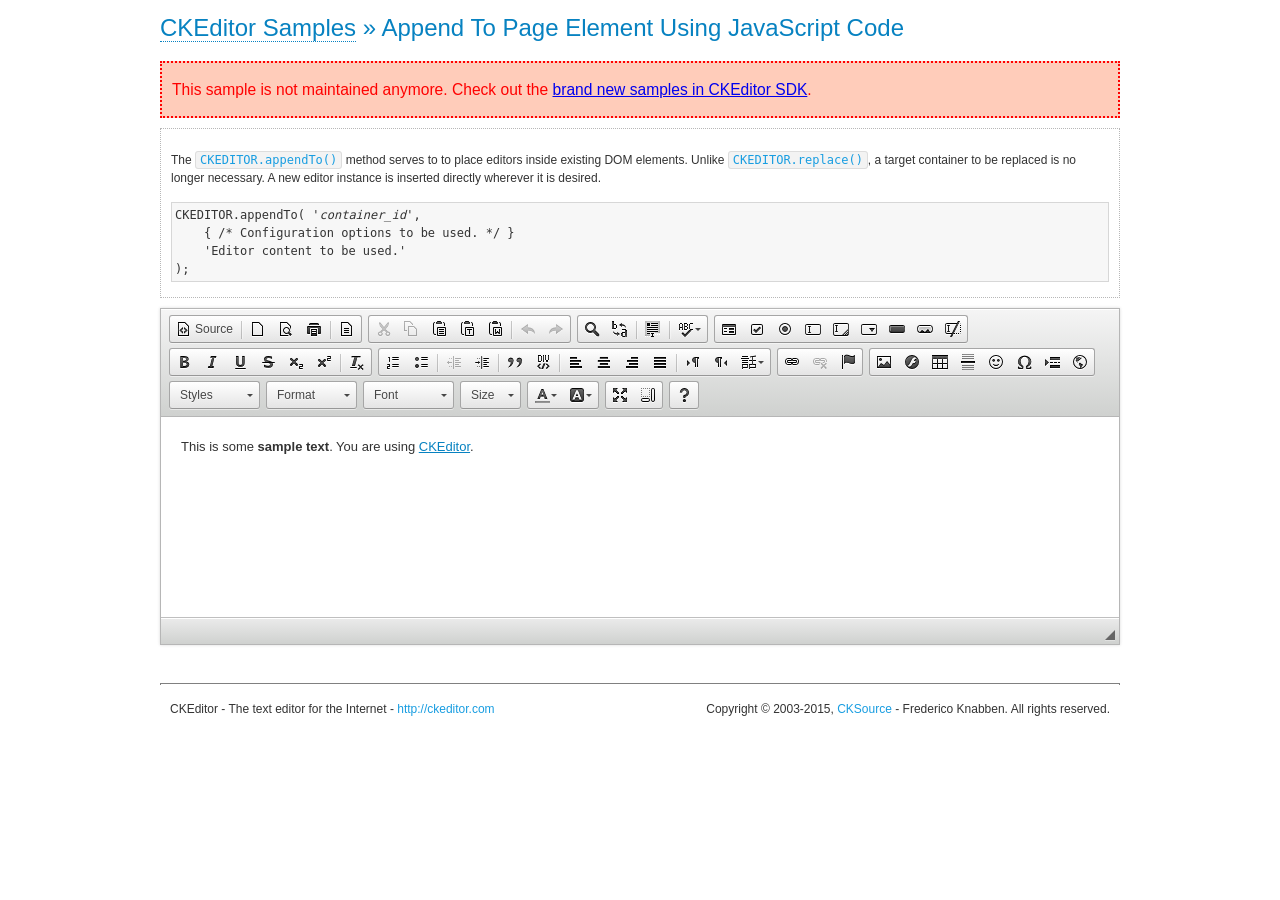
<file: SimpleCMS/SimpleCMS/Content/ckeditor/samples/old/appendto.html>
<!DOCTYPE html>
<!--
Copyright (c) 2003-2015, CKSource - Frederico Knabben. All rights reserved.
For licensing, see LICENSE.md or http://ckeditor.com/license
-->
<html>
<head>
	<meta charset="utf-8">
	<title>Append To Page Element Using JavaScript Code &mdash; CKEditor Sample</title>
	<script src="../../ckeditor.js"></script>
	<link rel="stylesheet" href="sample.css">
</head>
<body>
	<h1 class="samples">
		<a href="index.html">CKEditor Samples</a> &raquo; Append To Page Element Using JavaScript Code
	</h1>
	<div class="warning deprecated">
		This sample is not maintained anymore. Check out the <a href="http://sdk.ckeditor.com/">brand new samples in CKEditor SDK</a>.
	</div>
	<div id="section1">
		<div class="description">
			<p>
				The <code><a class="samples" href="http://docs.ckeditor.com/#!/api/CKEDITOR-method-appendTo">CKEDITOR.appendTo()</a></code> method serves to to place editors inside existing DOM elements. Unlike <code><a class="samples" href="http://docs.ckeditor.com/#!/api/CKEDITOR-method-replace">CKEDITOR.replace()</a></code>,
				a target container to be replaced is no longer necessary. A new editor
				instance is inserted directly wherever it is desired.
			</p>
<pre class="samples">CKEDITOR.appendTo( '<em>container_id</em>',
	{ /* Configuration options to be used. */ }
	'Editor content to be used.'
);</pre>
		</div>
		<script>

			// This call can be placed at any point after the
			// DOM element to append CKEditor to or inside the <head><script>
			// in a window.onload event handler.

			// Append a CKEditor instance using the default configuration and the
			// provided content to the <div> element of ID "section1".
			CKEDITOR.appendTo( 'section1',
				null,
				'<p>This is some <strong>sample text</strong>. You are using <a href="http://ckeditor.com/">CKEditor</a>.</p>'
			);

		</script>
	</div>
	<br>
	<div id="footer">
		<hr>
		<p>
			CKEditor - The text editor for the Internet - <a class="samples" href="http://ckeditor.com/">http://ckeditor.com</a>
		</p>
		<p id="copy">
			Copyright &copy; 2003-2015, <a class="samples" href="http://cksource.com/">CKSource</a> - Frederico
			Knabben. All rights reserved.
		</p>
	</div>
</body>
</html>
</file>
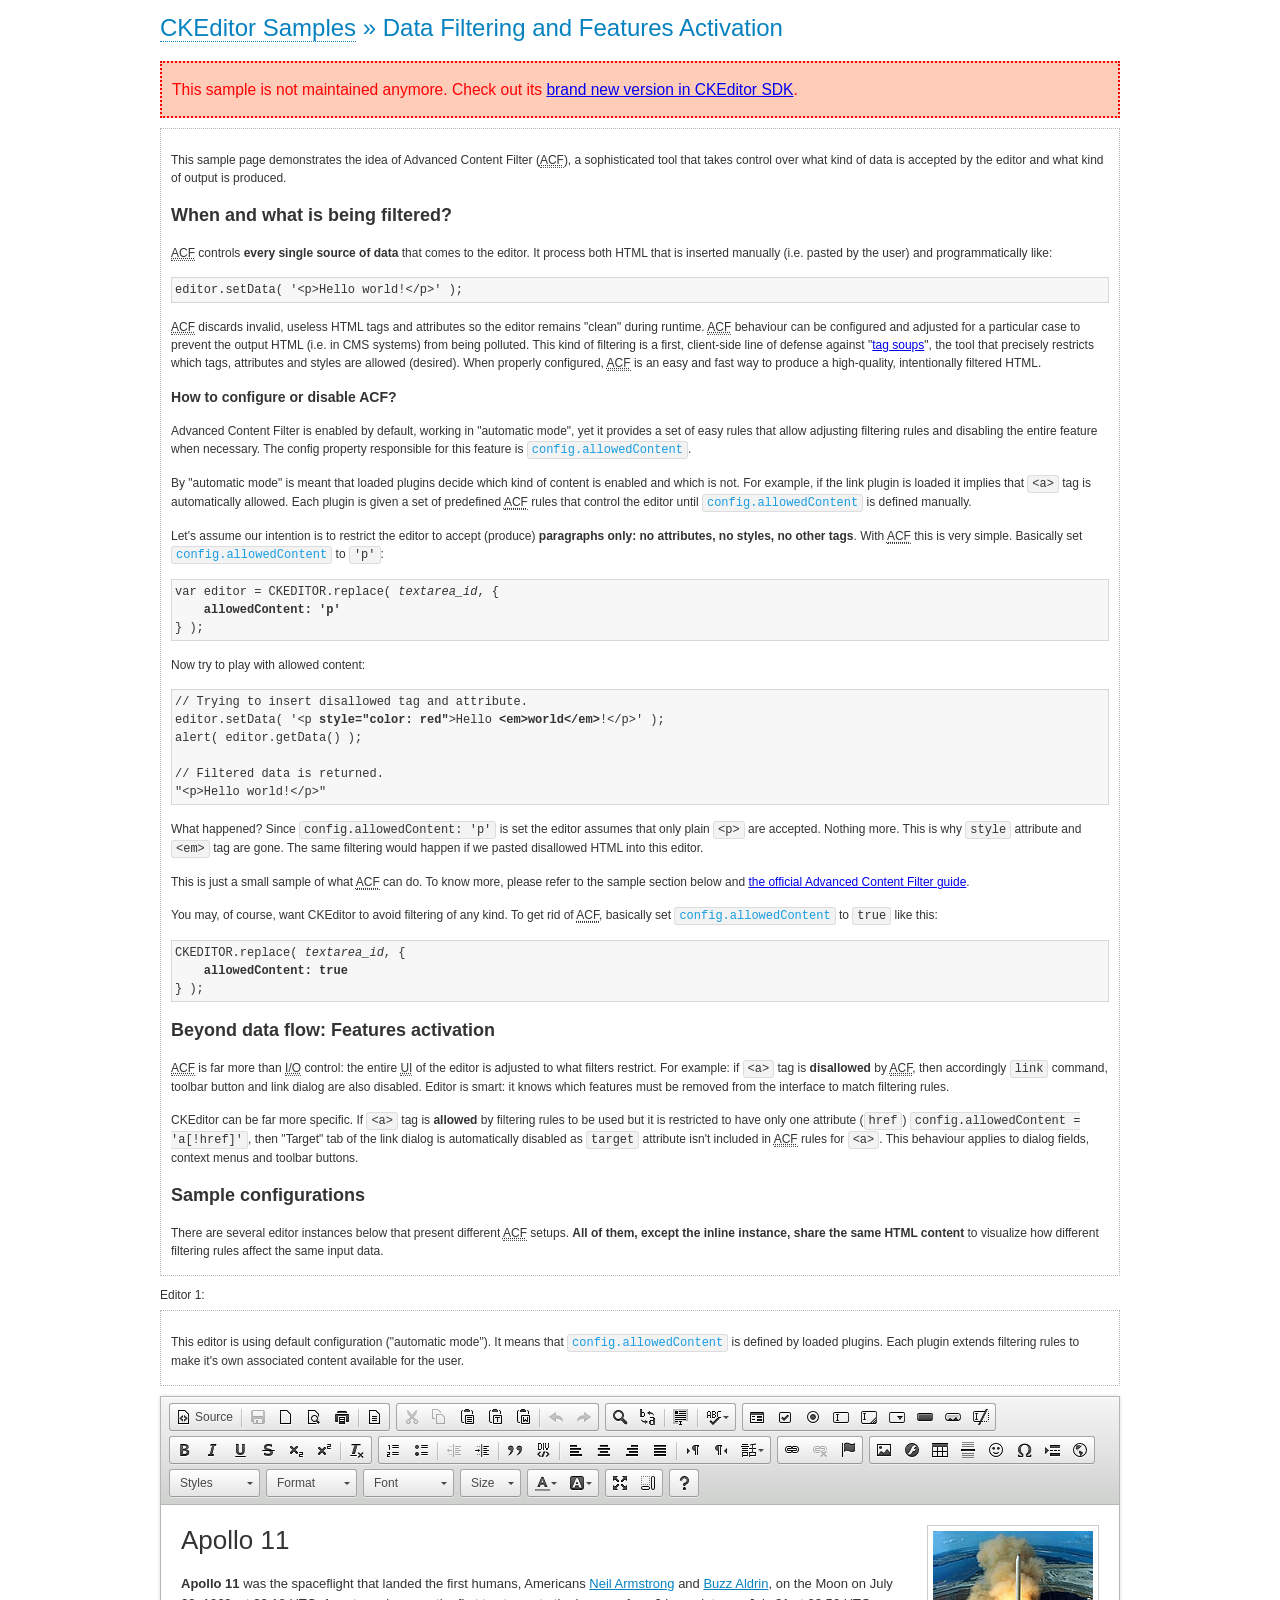
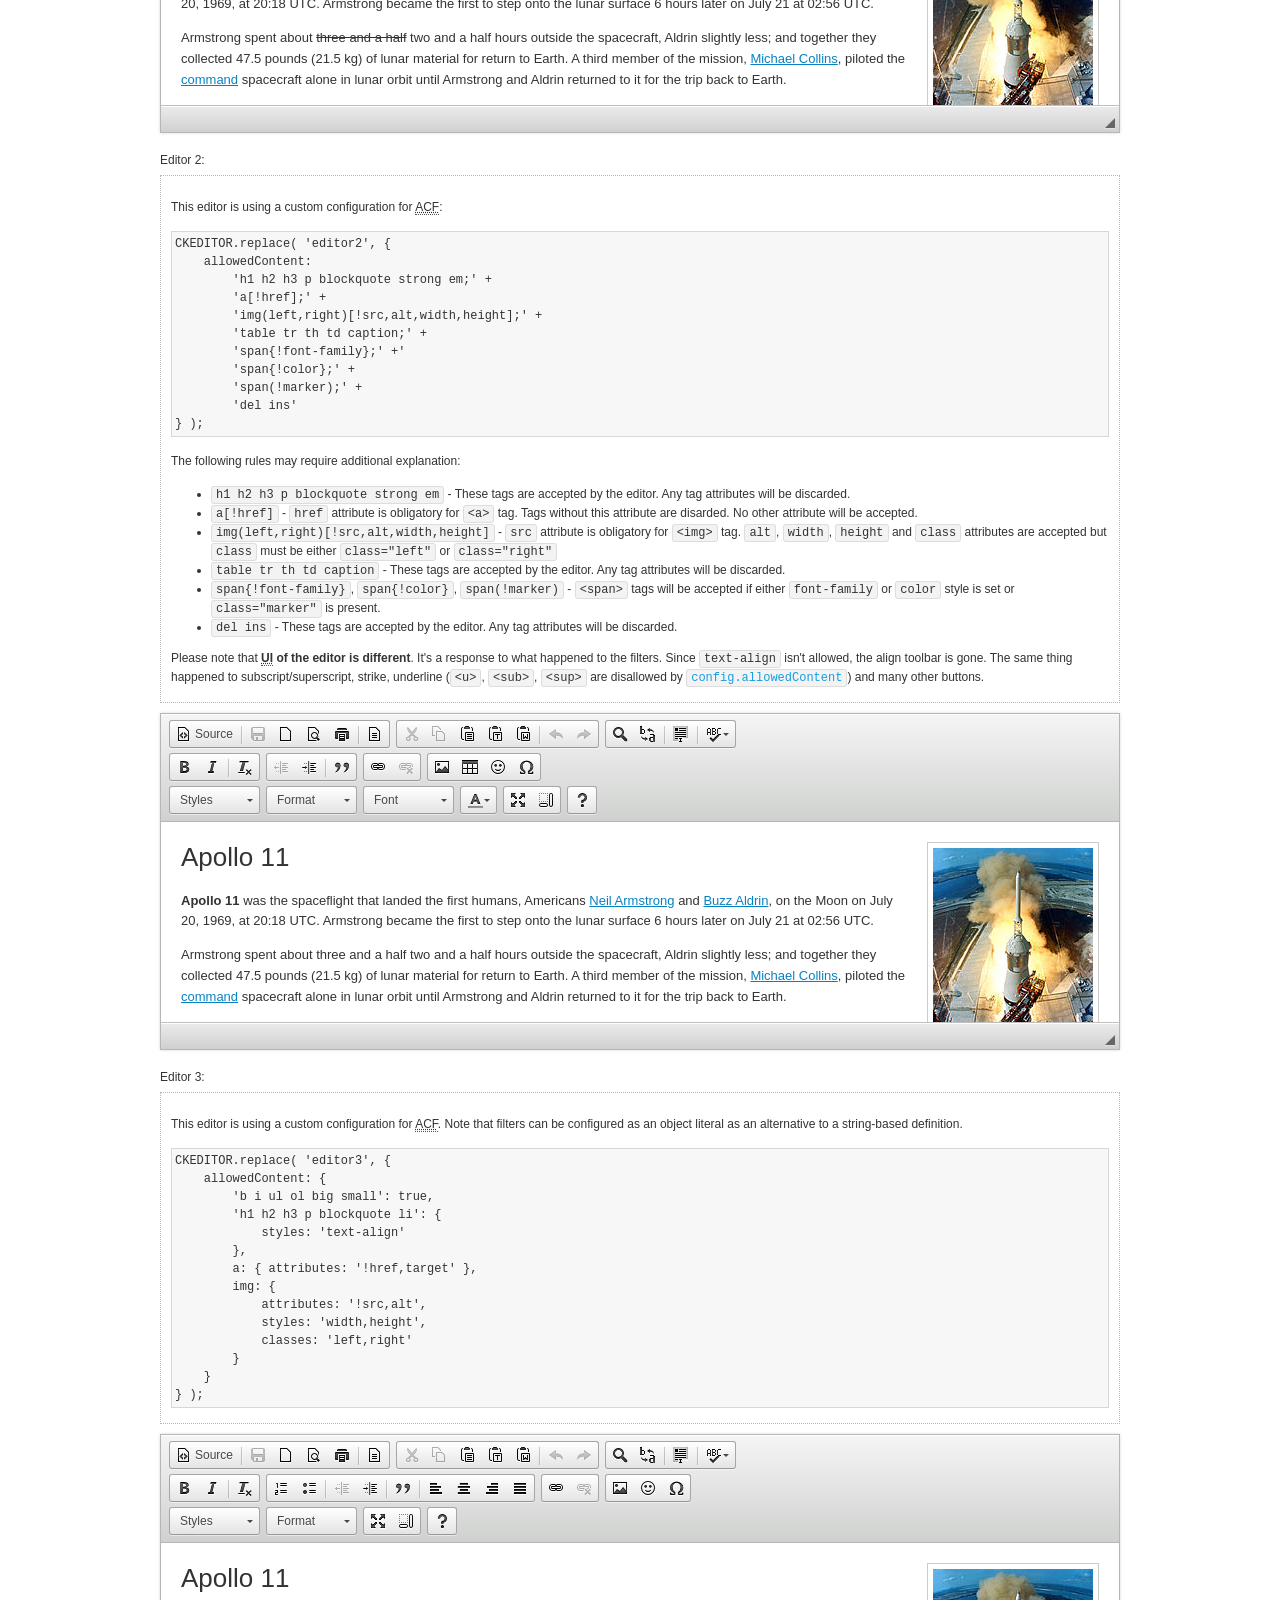
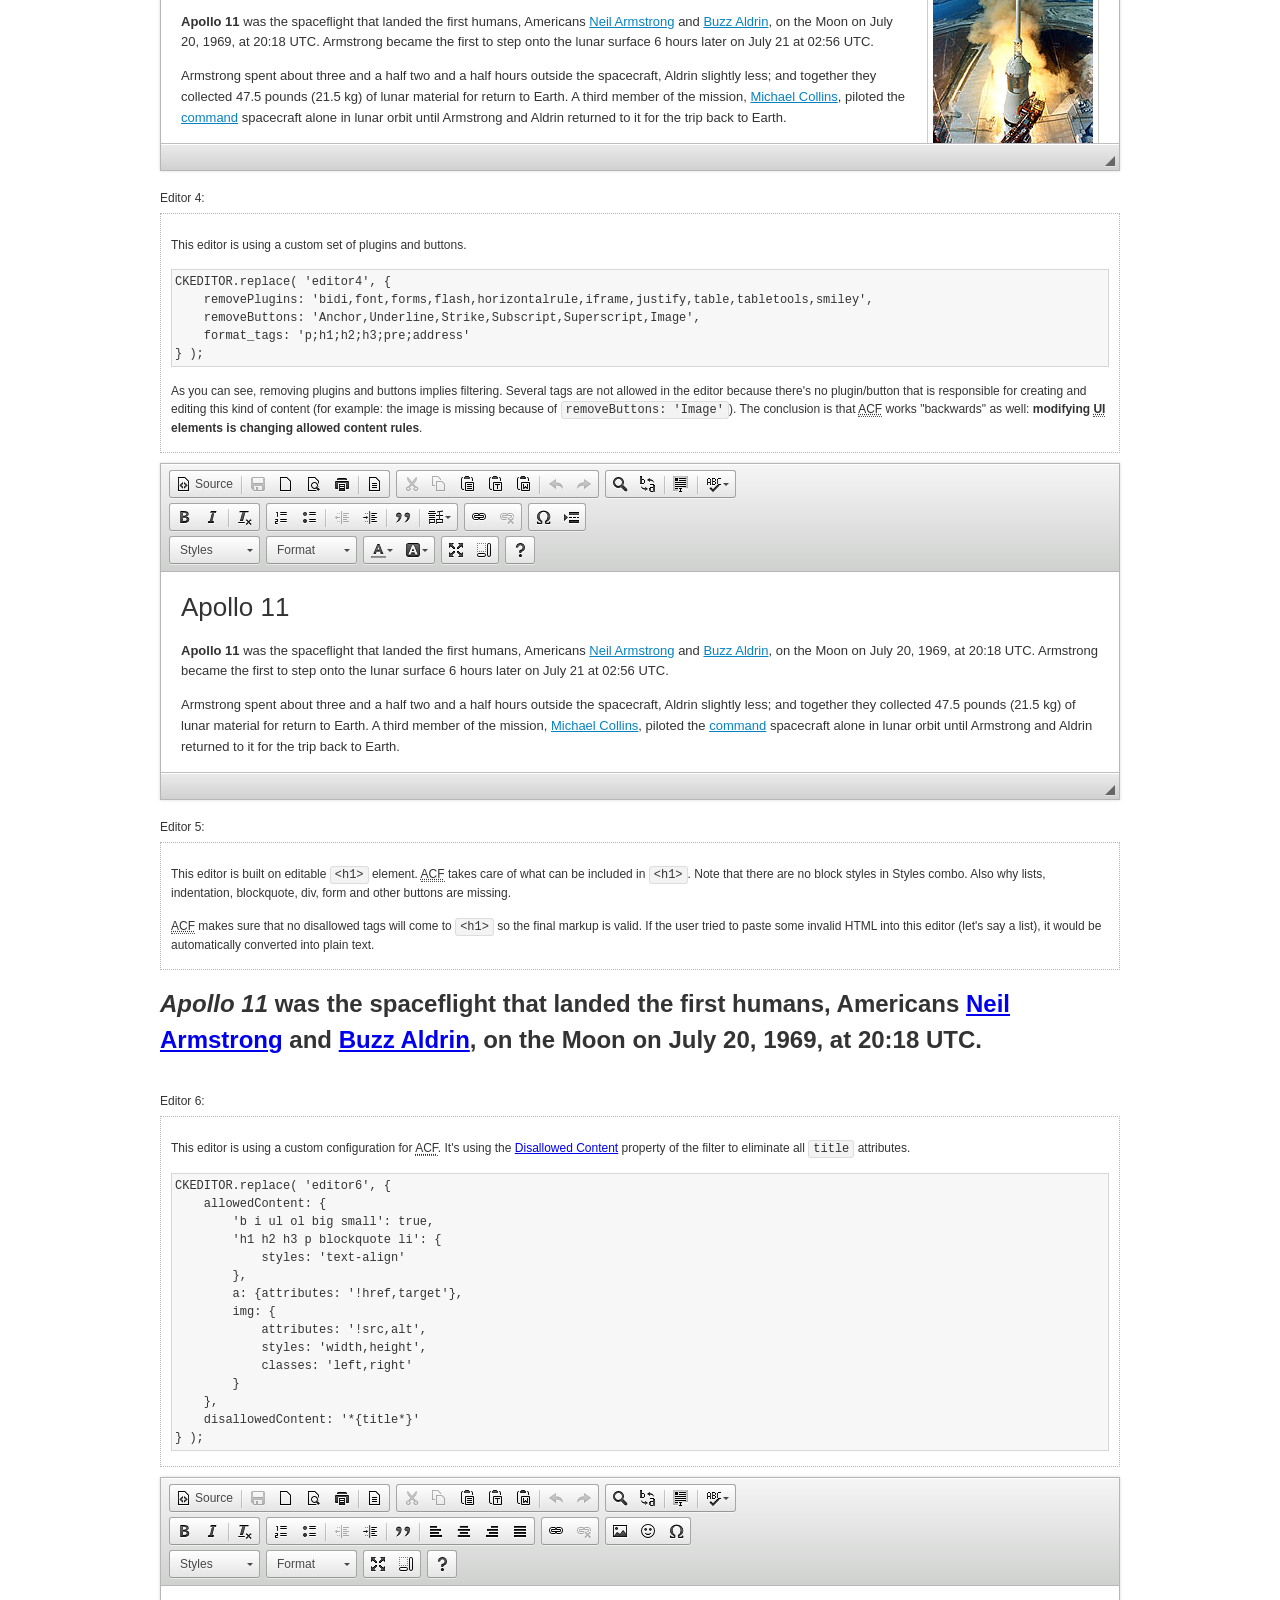
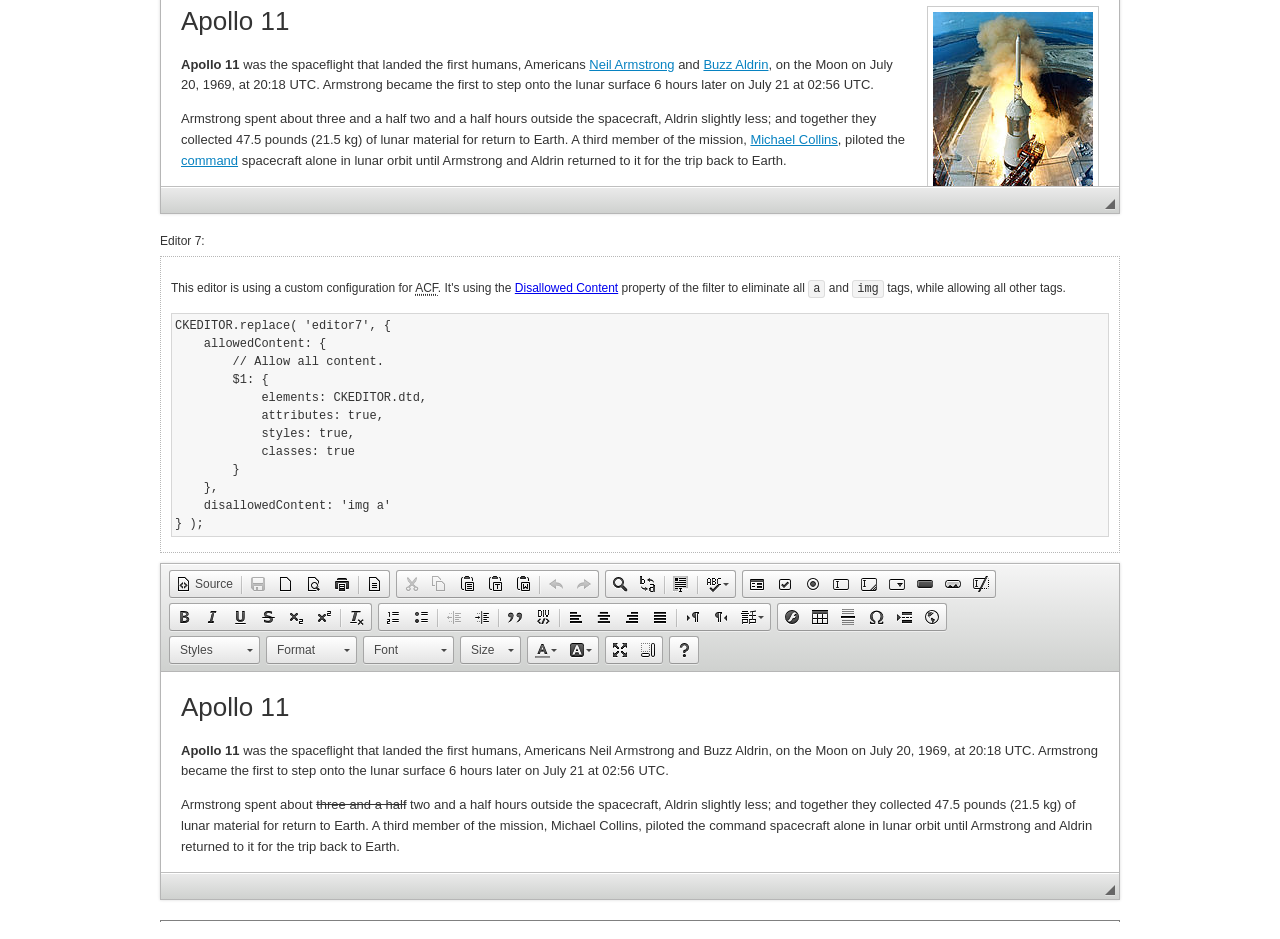
<file: SimpleCMS/SimpleCMS/Content/ckeditor/samples/old/datafiltering.html>
<!DOCTYPE html>
<!--
Copyright (c) 2003-2015, CKSource - Frederico Knabben. All rights reserved.
For licensing, see LICENSE.md or http://ckeditor.com/license
-->
<html>
<head>
	<meta charset="utf-8">
	<title>Data Filtering &mdash; CKEditor Sample</title>
	<script src="../../ckeditor.js"></script>
	<link rel="stylesheet" href="sample.css">
	<script>
		// Remove advanced tabs for all editors.
		CKEDITOR.config.removeDialogTabs = 'image:advanced;link:advanced;flash:advanced;creatediv:advanced;editdiv:advanced';
	</script>
</head>
<body>
	<h1 class="samples">
		<a href="index.html">CKEditor Samples</a> &raquo; Data Filtering and Features Activation
	</h1>
	<div class="warning deprecated">
		This sample is not maintained anymore. Check out its <a href="http://sdk.ckeditor.com/samples/acf.html">brand new version in CKEditor SDK</a>.
	</div>
	<div class="description">
		<p>
			This sample page demonstrates the idea of Advanced Content Filter
			(<abbr title="Advanced Content Filter">ACF</abbr>), a sophisticated
			tool that takes control over what kind of data is accepted by the editor and what
			kind of output is produced.
		</p>
		<h2>When and what is being filtered?</h2>
		<p>
			<abbr title="Advanced Content Filter">ACF</abbr> controls
			<strong>every single source of data</strong> that comes to the editor.
			It process both HTML that is inserted manually (i.e. pasted by the user)
			and programmatically like:
		</p>
<pre class="samples">
editor.setData( '&lt;p&gt;Hello world!&lt;/p&gt;' );
</pre>
		<p>
			<abbr title="Advanced Content Filter">ACF</abbr> discards invalid,
			useless HTML tags and attributes so the editor remains "clean" during
			runtime. <abbr title="Advanced Content Filter">ACF</abbr> behaviour
			can be configured and adjusted for a particular case to prevent the
			output HTML (i.e. in CMS systems) from being polluted.

			This kind of filtering is a first, client-side line of defense
			against "<a href="http://en.wikipedia.org/wiki/Tag_soup">tag soups</a>",
			the tool that precisely restricts which tags, attributes and styles
			are allowed (desired). When properly configured, <abbr title="Advanced Content Filter">ACF</abbr>
			is an easy and fast way to produce a high-quality, intentionally filtered HTML.
		</p>

		<h3>How to configure or disable ACF?</h3>
		<p>
			Advanced Content Filter is enabled by default, working in "automatic mode", yet
			it provides a set of easy rules that allow adjusting filtering rules
			and disabling the entire feature when necessary. The config property
			responsible for this feature is <code><a class="samples"
			href="http://docs.ckeditor.com/#!/api/CKEDITOR.config-cfg-allowedContent">config.allowedContent</a></code>.
		</p>
		<p>
			By "automatic mode" is meant that loaded plugins decide which kind
			of content is enabled and which is not. For example, if the link
			plugin is loaded it implies that <code>&lt;a&gt;</code> tag is
			automatically allowed. Each plugin is given a set
			of predefined <abbr title="Advanced Content Filter">ACF</abbr> rules
			that control the editor until <code><a class="samples"
			href="http://docs.ckeditor.com/#!/api/CKEDITOR.config-cfg-allowedContent">
			config.allowedContent</a></code>
			is defined manually.
		</p>
		<p>
			Let's assume our intention is to restrict the editor to accept (produce) <strong>paragraphs
			only: no attributes, no styles, no other tags</strong>.
			With <abbr title="Advanced Content Filter">ACF</abbr>
			this is very simple. Basically set <code><a class="samples"
			href="http://docs.ckeditor.com/#!/api/CKEDITOR.config-cfg-allowedContent">
			config.allowedContent</a></code> to <code>'p'</code>:
		</p>
<pre class="samples">
var editor = CKEDITOR.replace( <em>textarea_id</em>, {
	<strong>allowedContent: 'p'</strong>
} );
</pre>
		<p>
			Now try to play with allowed content:
		</p>
<pre class="samples">
// Trying to insert disallowed tag and attribute.
editor.setData( '&lt;p <strong>style="color: red"</strong>&gt;Hello <strong>&lt;em&gt;world&lt;/em&gt;</strong>!&lt;/p&gt;' );
alert( editor.getData() );

// Filtered data is returned.
"&lt;p&gt;Hello world!&lt;/p&gt;"
</pre>
		<p>
			What happened? Since <code>config.allowedContent: 'p'</code> is set the editor assumes
			that only plain <code>&lt;p&gt;</code> are accepted. Nothing more. This is why
			<code>style</code> attribute and <code>&lt;em&gt;</code> tag are gone. The same
			filtering would happen if we pasted disallowed HTML into this editor.
		</p>
		<p>
			This is just a small sample of what <abbr title="Advanced Content Filter">ACF</abbr>
			can do. To know more, please refer to the sample section below and
			<a href="http://docs.ckeditor.com/#!/guide/dev_advanced_content_filter">the official Advanced Content Filter guide</a>.
		</p>
		<p>
			You may, of course, want CKEditor to avoid filtering of any kind.
			To get rid of <abbr title="Advanced Content Filter">ACF</abbr>,
			basically set <code><a class="samples"
			href="http://docs.ckeditor.com/#!/api/CKEDITOR.config-cfg-allowedContent">
			config.allowedContent</a></code> to <code>true</code> like this:
		</p>
<pre class="samples">
CKEDITOR.replace( <em>textarea_id</em>, {
	<strong>allowedContent: true</strong>
} );
</pre>

		<h2>Beyond data flow: Features activation</h2>
		<p>
			<abbr title="Advanced Content Filter">ACF</abbr> is far more than
			<abbr title="Input/Output">I/O</abbr> control: the entire
			<abbr title="User Interface">UI</abbr> of the editor is adjusted to what
			filters restrict. For example: if <code>&lt;a&gt;</code> tag is
			<strong>disallowed</strong>
			by <abbr title="Advanced Content Filter">ACF</abbr>,
			then accordingly <code>link</code> command, toolbar button and link dialog
			are also disabled. Editor is smart: it knows which features must be
			removed from the interface to match filtering rules.
		</p>
		<p>
			CKEditor can be far more specific. If <code>&lt;a&gt;</code> tag is
			<strong>allowed</strong> by filtering rules to be used but it is restricted
			to have only one attribute (<code>href</code>)
			<code>config.allowedContent = 'a[!href]'</code>, then
			"Target" tab of the link dialog is automatically disabled as <code>target</code>
			attribute isn't included in <abbr title="Advanced Content Filter">ACF</abbr> rules
			for <code>&lt;a&gt;</code>. This behaviour applies to dialog fields, context
			menus and toolbar buttons.
		</p>

		<h2>Sample configurations</h2>
		<p>
			There are several editor instances below that present different
			<abbr title="Advanced Content Filter">ACF</abbr> setups. <strong>All of them,
			except the inline instance, share the same HTML content</strong> to visualize
			how different filtering rules affect the same input data.
		</p>
	</div>

	<div>
		<label for="editor1">
			Editor 1:
		</label>
		<div class="description">
			<p>
				This editor is using default configuration ("automatic mode"). It means that
				<code><a class="samples"
				href="http://docs.ckeditor.com/#!/api/CKEDITOR.config-cfg-allowedContent">
				config.allowedContent</a></code> is defined by loaded plugins.
				Each plugin extends filtering rules to make it's own associated content
				available for the user.
			</p>
		</div>
		<textarea cols="80" id="editor1" name="editor1" rows="10">
			&lt;h1&gt;&lt;img alt=&quot;Saturn V carrying Apollo 11&quot; class=&quot;right&quot; src=&quot;assets/sample.jpg&quot;/&gt; Apollo 11&lt;/h1&gt; &lt;p&gt;&lt;b&gt;Apollo 11&lt;/b&gt; was the spaceflight that landed the first humans, Americans &lt;a href=&quot;http://en.wikipedia.org/wiki/Neil_Armstrong&quot; title=&quot;Neil Armstrong&quot;&gt;Neil Armstrong&lt;/a&gt; and &lt;a href=&quot;http://en.wikipedia.org/wiki/Buzz_Aldrin&quot; title=&quot;Buzz Aldrin&quot;&gt;Buzz Aldrin&lt;/a&gt;, on the Moon on July 20, 1969, at 20:18 UTC. Armstrong became the first to step onto the lunar surface 6 hours later on July 21 at 02:56 UTC.&lt;/p&gt; &lt;p&gt;Armstrong spent about &lt;s&gt;three and a half&lt;/s&gt; two and a half hours outside the spacecraft, Aldrin slightly less; and together they collected 47.5 pounds (21.5&amp;nbsp;kg) of lunar material for return to Earth. A third member of the mission, &lt;a href=&quot;http://en.wikipedia.org/wiki/Michael_Collins_(astronaut)&quot; title=&quot;Michael Collins (astronaut)&quot;&gt;Michael Collins&lt;/a&gt;, piloted the &lt;a href=&quot;http://en.wikipedia.org/wiki/Apollo_Command/Service_Module&quot; title=&quot;Apollo Command/Service Module&quot;&gt;command&lt;/a&gt; spacecraft alone in lunar orbit until Armstrong and Aldrin returned to it for the trip back to Earth.&lt;/p&gt; &lt;h2&gt;Broadcasting and &lt;em&gt;quotes&lt;/em&gt; &lt;a id=&quot;quotes&quot; name=&quot;quotes&quot;&gt;&lt;/a&gt;&lt;/h2&gt; &lt;p&gt;Broadcast on live TV to a world-wide audience, Armstrong stepped onto the lunar surface and described the event as:&lt;/p&gt; &lt;blockquote&gt;&lt;p&gt;One small step for [a] man, one giant leap for mankind.&lt;/p&gt;&lt;/blockquote&gt; &lt;p&gt;Apollo 11 effectively ended the &lt;a href=&quot;http://en.wikipedia.org/wiki/Space_Race&quot; title=&quot;Space Race&quot;&gt;Space Race&lt;/a&gt; and fulfilled a national goal proposed in 1961 by the late U.S. President &lt;a href=&quot;http://en.wikipedia.org/wiki/John_F._Kennedy&quot; title=&quot;John F. Kennedy&quot;&gt;John F. Kennedy&lt;/a&gt; in a speech before the United States Congress:&lt;/p&gt; &lt;blockquote&gt;&lt;p&gt;[...] before this decade is out, of landing a man on the Moon and returning him safely to the Earth.&lt;/p&gt;&lt;/blockquote&gt; &lt;h2&gt;Technical details &lt;a id=&quot;tech-details&quot; name=&quot;tech-details&quot;&gt;&lt;/a&gt;&lt;/h2&gt; &lt;table align=&quot;right&quot; border=&quot;1&quot; bordercolor=&quot;#ccc&quot; cellpadding=&quot;5&quot; cellspacing=&quot;0&quot; style=&quot;border-collapse:collapse;margin:10px 0 10px 15px;&quot;&gt; &lt;caption&gt;&lt;strong&gt;Mission crew&lt;/strong&gt;&lt;/caption&gt; &lt;thead&gt; &lt;tr&gt; &lt;th scope=&quot;col&quot;&gt;Position&lt;/th&gt; &lt;th scope=&quot;col&quot;&gt;Astronaut&lt;/th&gt; &lt;/tr&gt; &lt;/thead&gt; &lt;tbody&gt; &lt;tr&gt; &lt;td&gt;Commander&lt;/td&gt; &lt;td&gt;Neil A. Armstrong&lt;/td&gt; &lt;/tr&gt; &lt;tr&gt; &lt;td&gt;Command Module Pilot&lt;/td&gt; &lt;td&gt;Michael Collins&lt;/td&gt; &lt;/tr&gt; &lt;tr&gt; &lt;td&gt;Lunar Module Pilot&lt;/td&gt; &lt;td&gt;Edwin &amp;quot;Buzz&amp;quot; E. Aldrin, Jr.&lt;/td&gt; &lt;/tr&gt; &lt;/tbody&gt; &lt;/table&gt; &lt;p&gt;Launched by a &lt;strong&gt;Saturn V&lt;/strong&gt; rocket from &lt;a href=&quot;http://en.wikipedia.org/wiki/Kennedy_Space_Center&quot; title=&quot;Kennedy Space Center&quot;&gt;Kennedy Space Center&lt;/a&gt; in Merritt Island, Florida on July 16, Apollo 11 was the fifth manned mission of &lt;a href=&quot;http://en.wikipedia.org/wiki/NASA&quot; title=&quot;NASA&quot;&gt;NASA&lt;/a&gt;&amp;#39;s Apollo program. The Apollo spacecraft had three parts:&lt;/p&gt; &lt;ol&gt; &lt;li&gt;&lt;strong&gt;Command Module&lt;/strong&gt; with a cabin for the three astronauts which was the only part which landed back on Earth&lt;/li&gt; &lt;li&gt;&lt;strong&gt;Service Module&lt;/strong&gt; which supported the Command Module with propulsion, electrical power, oxygen and water&lt;/li&gt; &lt;li&gt;&lt;strong&gt;Lunar Module&lt;/strong&gt; for landing on the Moon.&lt;/li&gt; &lt;/ol&gt; &lt;p&gt;After being sent to the Moon by the Saturn V&amp;#39;s upper stage, the astronauts separated the spacecraft from it and travelled for three days until they entered into lunar orbit. Armstrong and Aldrin then moved into the Lunar Module and landed in the &lt;a href=&quot;http://en.wikipedia.org/wiki/Mare_Tranquillitatis&quot; title=&quot;Mare Tranquillitatis&quot;&gt;Sea of Tranquility&lt;/a&gt;. They stayed a total of about 21 and a half hours on the lunar surface. After lifting off in the upper part of the Lunar Module and rejoining Collins in the Command Module, they returned to Earth and landed in the &lt;a href=&quot;http://en.wikipedia.org/wiki/Pacific_Ocean&quot; title=&quot;Pacific Ocean&quot;&gt;Pacific Ocean&lt;/a&gt; on July 24.&lt;/p&gt; &lt;hr/&gt; &lt;p style=&quot;text-align: right;&quot;&gt;&lt;small&gt;Source: &lt;a href=&quot;http://en.wikipedia.org/wiki/Apollo_11&quot;&gt;Wikipedia.org&lt;/a&gt;&lt;/small&gt;&lt;/p&gt;
		</textarea>

		<script>

			CKEDITOR.replace( 'editor1' );

		</script>
	</div>

	<br>

	<div>
		<label for="editor2">
			Editor 2:
		</label>
		<div class="description">
			<p>
				This editor is using a custom configuration for
				<abbr title="Advanced Content Filter">ACF</abbr>:
			</p>
<pre class="samples">
CKEDITOR.replace( 'editor2', {
	allowedContent:
		'h1 h2 h3 p blockquote strong em;' +
		'a[!href];' +
		'img(left,right)[!src,alt,width,height];' +
		'table tr th td caption;' +
		'span{!font-family};' +'
		'span{!color};' +
		'span(!marker);' +
		'del ins'
} );
</pre>
			<p>
				The following rules may require additional explanation:
			</p>
			<ul>
				<li>
					<code>h1 h2 h3 p blockquote strong em</code> - These tags
					are accepted by the editor. Any tag attributes will be discarded.
				</li>
				<li>
					<code>a[!href]</code> - <code>href</code> attribute is obligatory
					for <code>&lt;a&gt;</code> tag. Tags without this attribute
					are disarded. No other attribute will be accepted.
				</li>
				<li>
					<code>img(left,right)[!src,alt,width,height]</code> - <code>src</code>
					attribute is obligatory for <code>&lt;img&gt;</code> tag.
					<code>alt</code>, <code>width</code>, <code>height</code>
					and <code>class</code> attributes are accepted but
					<code>class</code> must be either <code>class="left"</code>
					or <code>class="right"</code>
				</li>
				<li>
					<code>table tr th td caption</code> - These tags
					are accepted by the editor. Any tag attributes will be discarded.
				</li>
				<li>
					<code>span{!font-family}</code>, <code>span{!color}</code>,
					<code>span(!marker)</code> - <code>&lt;span&gt;</code> tags
					will be accepted if either <code>font-family</code> or
					<code>color</code> style is set or <code>class="marker"</code>
					is present.
				</li>
				<li>
					<code>del ins</code> - These tags
					are accepted by the editor. Any tag attributes will be discarded.
				</li>
			</ul>
			<p>
				Please note that <strong><abbr title="User Interface">UI</abbr> of the
				editor is different</strong>. It's a response to what happened to the filters.
				Since <code>text-align</code> isn't allowed, the align toolbar is gone.
				The same thing happened to subscript/superscript, strike, underline
				(<code>&lt;u&gt;</code>, <code>&lt;sub&gt;</code>, <code>&lt;sup&gt;</code>
				are disallowed by <code><a class="samples"
				href="http://docs.ckeditor.com/#!/api/CKEDITOR.config-cfg-allowedContent">
				config.allowedContent</a></code>) and many other buttons.
			</p>
		</div>
		<textarea cols="80" id="editor2" name="editor2" rows="10">
			&lt;h1&gt;&lt;img alt=&quot;Saturn V carrying Apollo 11&quot; class=&quot;right&quot; src=&quot;assets/sample.jpg&quot;/&gt; Apollo 11&lt;/h1&gt; &lt;p&gt;&lt;b&gt;Apollo 11&lt;/b&gt; was the spaceflight that landed the first humans, Americans &lt;a href=&quot;http://en.wikipedia.org/wiki/Neil_Armstrong&quot; title=&quot;Neil Armstrong&quot;&gt;Neil Armstrong&lt;/a&gt; and &lt;a href=&quot;http://en.wikipedia.org/wiki/Buzz_Aldrin&quot; title=&quot;Buzz Aldrin&quot;&gt;Buzz Aldrin&lt;/a&gt;, on the Moon on July 20, 1969, at 20:18 UTC. Armstrong became the first to step onto the lunar surface 6 hours later on July 21 at 02:56 UTC.&lt;/p&gt; &lt;p&gt;Armstrong spent about &lt;s&gt;three and a half&lt;/s&gt; two and a half hours outside the spacecraft, Aldrin slightly less; and together they collected 47.5 pounds (21.5&amp;nbsp;kg) of lunar material for return to Earth. A third member of the mission, &lt;a href=&quot;http://en.wikipedia.org/wiki/Michael_Collins_(astronaut)&quot; title=&quot;Michael Collins (astronaut)&quot;&gt;Michael Collins&lt;/a&gt;, piloted the &lt;a href=&quot;http://en.wikipedia.org/wiki/Apollo_Command/Service_Module&quot; title=&quot;Apollo Command/Service Module&quot;&gt;command&lt;/a&gt; spacecraft alone in lunar orbit until Armstrong and Aldrin returned to it for the trip back to Earth.&lt;/p&gt; &lt;h2&gt;Broadcasting and &lt;em&gt;quotes&lt;/em&gt; &lt;a id=&quot;quotes&quot; name=&quot;quotes&quot;&gt;&lt;/a&gt;&lt;/h2&gt; &lt;p&gt;Broadcast on live TV to a world-wide audience, Armstrong stepped onto the lunar surface and described the event as:&lt;/p&gt; &lt;blockquote&gt;&lt;p&gt;One small step for [a] man, one giant leap for mankind.&lt;/p&gt;&lt;/blockquote&gt; &lt;p&gt;Apollo 11 effectively ended the &lt;a href=&quot;http://en.wikipedia.org/wiki/Space_Race&quot; title=&quot;Space Race&quot;&gt;Space Race&lt;/a&gt; and fulfilled a national goal proposed in 1961 by the late U.S. President &lt;a href=&quot;http://en.wikipedia.org/wiki/John_F._Kennedy&quot; title=&quot;John F. Kennedy&quot;&gt;John F. Kennedy&lt;/a&gt; in a speech before the United States Congress:&lt;/p&gt; &lt;blockquote&gt;&lt;p&gt;[...] before this decade is out, of landing a man on the Moon and returning him safely to the Earth.&lt;/p&gt;&lt;/blockquote&gt; &lt;h2&gt;Technical details &lt;a id=&quot;tech-details&quot; name=&quot;tech-details&quot;&gt;&lt;/a&gt;&lt;/h2&gt; &lt;table align=&quot;right&quot; border=&quot;1&quot; bordercolor=&quot;#ccc&quot; cellpadding=&quot;5&quot; cellspacing=&quot;0&quot; style=&quot;border-collapse:collapse;margin:10px 0 10px 15px;&quot;&gt; &lt;caption&gt;&lt;strong&gt;Mission crew&lt;/strong&gt;&lt;/caption&gt; &lt;thead&gt; &lt;tr&gt; &lt;th scope=&quot;col&quot;&gt;Position&lt;/th&gt; &lt;th scope=&quot;col&quot;&gt;Astronaut&lt;/th&gt; &lt;/tr&gt; &lt;/thead&gt; &lt;tbody&gt; &lt;tr&gt; &lt;td&gt;Commander&lt;/td&gt; &lt;td&gt;Neil A. Armstrong&lt;/td&gt; &lt;/tr&gt; &lt;tr&gt; &lt;td&gt;Command Module Pilot&lt;/td&gt; &lt;td&gt;Michael Collins&lt;/td&gt; &lt;/tr&gt; &lt;tr&gt; &lt;td&gt;Lunar Module Pilot&lt;/td&gt; &lt;td&gt;Edwin &amp;quot;Buzz&amp;quot; E. Aldrin, Jr.&lt;/td&gt; &lt;/tr&gt; &lt;/tbody&gt; &lt;/table&gt; &lt;p&gt;Launched by a &lt;strong&gt;Saturn V&lt;/strong&gt; rocket from &lt;a href=&quot;http://en.wikipedia.org/wiki/Kennedy_Space_Center&quot; title=&quot;Kennedy Space Center&quot;&gt;Kennedy Space Center&lt;/a&gt; in Merritt Island, Florida on July 16, Apollo 11 was the fifth manned mission of &lt;a href=&quot;http://en.wikipedia.org/wiki/NASA&quot; title=&quot;NASA&quot;&gt;NASA&lt;/a&gt;&amp;#39;s Apollo program. The Apollo spacecraft had three parts:&lt;/p&gt; &lt;ol&gt; &lt;li&gt;&lt;strong&gt;Command Module&lt;/strong&gt; with a cabin for the three astronauts which was the only part which landed back on Earth&lt;/li&gt; &lt;li&gt;&lt;strong&gt;Service Module&lt;/strong&gt; which supported the Command Module with propulsion, electrical power, oxygen and water&lt;/li&gt; &lt;li&gt;&lt;strong&gt;Lunar Module&lt;/strong&gt; for landing on the Moon.&lt;/li&gt; &lt;/ol&gt; &lt;p&gt;After being sent to the Moon by the Saturn V&amp;#39;s upper stage, the astronauts separated the spacecraft from it and travelled for three days until they entered into lunar orbit. Armstrong and Aldrin then moved into the Lunar Module and landed in the &lt;a href=&quot;http://en.wikipedia.org/wiki/Mare_Tranquillitatis&quot; title=&quot;Mare Tranquillitatis&quot;&gt;Sea of Tranquility&lt;/a&gt;. They stayed a total of about 21 and a half hours on the lunar surface. After lifting off in the upper part of the Lunar Module and rejoining Collins in the Command Module, they returned to Earth and landed in the &lt;a href=&quot;http://en.wikipedia.org/wiki/Pacific_Ocean&quot; title=&quot;Pacific Ocean&quot;&gt;Pacific Ocean&lt;/a&gt; on July 24.&lt;/p&gt; &lt;hr/&gt; &lt;p style=&quot;text-align: right;&quot;&gt;&lt;small&gt;Source: &lt;a href=&quot;http://en.wikipedia.org/wiki/Apollo_11&quot;&gt;Wikipedia.org&lt;/a&gt;&lt;/small&gt;&lt;/p&gt;
		</textarea>
		<script>

			CKEDITOR.replace( 'editor2', {
				allowedContent:
					'h1 h2 h3 p blockquote strong em;' +
					'a[!href];' +
					'img(left,right)[!src,alt,width,height];' +
					'table tr th td caption;' +
					'span{!font-family};' +
					'span{!color};' +
					'span(!marker);' +
					'del ins'
			} );

		</script>
	</div>

	<br>

	<div>
		<label for="editor3">
			Editor 3:
		</label>
		<div class="description">
			<p>
				This editor is using a custom configuration for
				<abbr title="Advanced Content Filter">ACF</abbr>.
				Note that filters can be configured as an object literal
				as an alternative to a string-based definition.
			</p>
<pre class="samples">
CKEDITOR.replace( 'editor3', {
	allowedContent: {
		'b i ul ol big small': true,
		'h1 h2 h3 p blockquote li': {
			styles: 'text-align'
		},
		a: { attributes: '!href,target' },
		img: {
			attributes: '!src,alt',
			styles: 'width,height',
			classes: 'left,right'
		}
	}
} );
</pre>
		</div>
		<textarea cols="80" id="editor3" name="editor3" rows="10">
			&lt;h1&gt;&lt;img alt=&quot;Saturn V carrying Apollo 11&quot; class=&quot;right&quot; src=&quot;assets/sample.jpg&quot;/&gt; Apollo 11&lt;/h1&gt; &lt;p&gt;&lt;b&gt;Apollo 11&lt;/b&gt; was the spaceflight that landed the first humans, Americans &lt;a href=&quot;http://en.wikipedia.org/wiki/Neil_Armstrong&quot; title=&quot;Neil Armstrong&quot;&gt;Neil Armstrong&lt;/a&gt; and &lt;a href=&quot;http://en.wikipedia.org/wiki/Buzz_Aldrin&quot; title=&quot;Buzz Aldrin&quot;&gt;Buzz Aldrin&lt;/a&gt;, on the Moon on July 20, 1969, at 20:18 UTC. Armstrong became the first to step onto the lunar surface 6 hours later on July 21 at 02:56 UTC.&lt;/p&gt; &lt;p&gt;Armstrong spent about &lt;s&gt;three and a half&lt;/s&gt; two and a half hours outside the spacecraft, Aldrin slightly less; and together they collected 47.5 pounds (21.5&amp;nbsp;kg) of lunar material for return to Earth. A third member of the mission, &lt;a href=&quot;http://en.wikipedia.org/wiki/Michael_Collins_(astronaut)&quot; title=&quot;Michael Collins (astronaut)&quot;&gt;Michael Collins&lt;/a&gt;, piloted the &lt;a href=&quot;http://en.wikipedia.org/wiki/Apollo_Command/Service_Module&quot; title=&quot;Apollo Command/Service Module&quot;&gt;command&lt;/a&gt; spacecraft alone in lunar orbit until Armstrong and Aldrin returned to it for the trip back to Earth.&lt;/p&gt; &lt;h2&gt;Broadcasting and &lt;em&gt;quotes&lt;/em&gt; &lt;a id=&quot;quotes&quot; name=&quot;quotes&quot;&gt;&lt;/a&gt;&lt;/h2&gt; &lt;p&gt;Broadcast on live TV to a world-wide audience, Armstrong stepped onto the lunar surface and described the event as:&lt;/p&gt; &lt;blockquote&gt;&lt;p&gt;One small step for [a] man, one giant leap for mankind.&lt;/p&gt;&lt;/blockquote&gt; &lt;p&gt;Apollo 11 effectively ended the &lt;a href=&quot;http://en.wikipedia.org/wiki/Space_Race&quot; title=&quot;Space Race&quot;&gt;Space Race&lt;/a&gt; and fulfilled a national goal proposed in 1961 by the late U.S. President &lt;a href=&quot;http://en.wikipedia.org/wiki/John_F._Kennedy&quot; title=&quot;John F. Kennedy&quot;&gt;John F. Kennedy&lt;/a&gt; in a speech before the United States Congress:&lt;/p&gt; &lt;blockquote&gt;&lt;p&gt;[...] before this decade is out, of landing a man on the Moon and returning him safely to the Earth.&lt;/p&gt;&lt;/blockquote&gt; &lt;h2&gt;Technical details &lt;a id=&quot;tech-details&quot; name=&quot;tech-details&quot;&gt;&lt;/a&gt;&lt;/h2&gt; &lt;table align=&quot;right&quot; border=&quot;1&quot; bordercolor=&quot;#ccc&quot; cellpadding=&quot;5&quot; cellspacing=&quot;0&quot; style=&quot;border-collapse:collapse;margin:10px 0 10px 15px;&quot;&gt; &lt;caption&gt;&lt;strong&gt;Mission crew&lt;/strong&gt;&lt;/caption&gt; &lt;thead&gt; &lt;tr&gt; &lt;th scope=&quot;col&quot;&gt;Position&lt;/th&gt; &lt;th scope=&quot;col&quot;&gt;Astronaut&lt;/th&gt; &lt;/tr&gt; &lt;/thead&gt; &lt;tbody&gt; &lt;tr&gt; &lt;td&gt;Commander&lt;/td&gt; &lt;td&gt;Neil A. Armstrong&lt;/td&gt; &lt;/tr&gt; &lt;tr&gt; &lt;td&gt;Command Module Pilot&lt;/td&gt; &lt;td&gt;Michael Collins&lt;/td&gt; &lt;/tr&gt; &lt;tr&gt; &lt;td&gt;Lunar Module Pilot&lt;/td&gt; &lt;td&gt;Edwin &amp;quot;Buzz&amp;quot; E. Aldrin, Jr.&lt;/td&gt; &lt;/tr&gt; &lt;/tbody&gt; &lt;/table&gt; &lt;p&gt;Launched by a &lt;strong&gt;Saturn V&lt;/strong&gt; rocket from &lt;a href=&quot;http://en.wikipedia.org/wiki/Kennedy_Space_Center&quot; title=&quot;Kennedy Space Center&quot;&gt;Kennedy Space Center&lt;/a&gt; in Merritt Island, Florida on July 16, Apollo 11 was the fifth manned mission of &lt;a href=&quot;http://en.wikipedia.org/wiki/NASA&quot; title=&quot;NASA&quot;&gt;NASA&lt;/a&gt;&amp;#39;s Apollo program. The Apollo spacecraft had three parts:&lt;/p&gt; &lt;ol&gt; &lt;li&gt;&lt;strong&gt;Command Module&lt;/strong&gt; with a cabin for the three astronauts which was the only part which landed back on Earth&lt;/li&gt; &lt;li&gt;&lt;strong&gt;Service Module&lt;/strong&gt; which supported the Command Module with propulsion, electrical power, oxygen and water&lt;/li&gt; &lt;li&gt;&lt;strong&gt;Lunar Module&lt;/strong&gt; for landing on the Moon.&lt;/li&gt; &lt;/ol&gt; &lt;p&gt;After being sent to the Moon by the Saturn V&amp;#39;s upper stage, the astronauts separated the spacecraft from it and travelled for three days until they entered into lunar orbit. Armstrong and Aldrin then moved into the Lunar Module and landed in the &lt;a href=&quot;http://en.wikipedia.org/wiki/Mare_Tranquillitatis&quot; title=&quot;Mare Tranquillitatis&quot;&gt;Sea of Tranquility&lt;/a&gt;. They stayed a total of about 21 and a half hours on the lunar surface. After lifting off in the upper part of the Lunar Module and rejoining Collins in the Command Module, they returned to Earth and landed in the &lt;a href=&quot;http://en.wikipedia.org/wiki/Pacific_Ocean&quot; title=&quot;Pacific Ocean&quot;&gt;Pacific Ocean&lt;/a&gt; on July 24.&lt;/p&gt; &lt;hr/&gt; &lt;p style=&quot;text-align: right;&quot;&gt;&lt;small&gt;Source: &lt;a href=&quot;http://en.wikipedia.org/wiki/Apollo_11&quot;&gt;Wikipedia.org&lt;/a&gt;&lt;/small&gt;&lt;/p&gt;
		</textarea>
		<script>

			CKEDITOR.replace( 'editor3', {
				allowedContent: {
					'b i ul ol big small': true,
					'h1 h2 h3 p blockquote li': {
						styles: 'text-align'
					},
					a: { attributes: '!href,target' },
					img: {
						attributes: '!src,alt',
						styles: 'width,height',
						classes: 'left,right'
					}
				}
			} );

		</script>
	</div>

	<br>

	<div>
		<label for="editor4">
			Editor 4:
		</label>
		<div class="description">
			<p>
				This editor is using a custom set of plugins and buttons.
			</p>
<pre class="samples">
CKEDITOR.replace( 'editor4', {
	removePlugins: 'bidi,font,forms,flash,horizontalrule,iframe,justify,table,tabletools,smiley',
	removeButtons: 'Anchor,Underline,Strike,Subscript,Superscript,Image',
	format_tags: 'p;h1;h2;h3;pre;address'
} );
</pre>
			<p>
				As you can see, removing plugins and buttons implies filtering.
				Several tags are not allowed in the editor because there's no
				plugin/button that is responsible for creating and editing this
				kind of content (for example: the image is missing because
				of <code>removeButtons: 'Image'</code>). The conclusion is that
				<abbr title="Advanced Content Filter">ACF</abbr> works "backwards"
				as well: <strong>modifying <abbr title="User Interface">UI</abbr>
				elements is changing allowed content rules</strong>.
			</p>
		</div>
		<textarea cols="80" id="editor4" name="editor4" rows="10">
			&lt;h1&gt;&lt;img alt=&quot;Saturn V carrying Apollo 11&quot; class=&quot;right&quot; src=&quot;assets/sample.jpg&quot;/&gt; Apollo 11&lt;/h1&gt; &lt;p&gt;&lt;b&gt;Apollo 11&lt;/b&gt; was the spaceflight that landed the first humans, Americans &lt;a href=&quot;http://en.wikipedia.org/wiki/Neil_Armstrong&quot; title=&quot;Neil Armstrong&quot;&gt;Neil Armstrong&lt;/a&gt; and &lt;a href=&quot;http://en.wikipedia.org/wiki/Buzz_Aldrin&quot; title=&quot;Buzz Aldrin&quot;&gt;Buzz Aldrin&lt;/a&gt;, on the Moon on July 20, 1969, at 20:18 UTC. Armstrong became the first to step onto the lunar surface 6 hours later on July 21 at 02:56 UTC.&lt;/p&gt; &lt;p&gt;Armstrong spent about &lt;s&gt;three and a half&lt;/s&gt; two and a half hours outside the spacecraft, Aldrin slightly less; and together they collected 47.5 pounds (21.5&amp;nbsp;kg) of lunar material for return to Earth. A third member of the mission, &lt;a href=&quot;http://en.wikipedia.org/wiki/Michael_Collins_(astronaut)&quot; title=&quot;Michael Collins (astronaut)&quot;&gt;Michael Collins&lt;/a&gt;, piloted the &lt;a href=&quot;http://en.wikipedia.org/wiki/Apollo_Command/Service_Module&quot; title=&quot;Apollo Command/Service Module&quot;&gt;command&lt;/a&gt; spacecraft alone in lunar orbit until Armstrong and Aldrin returned to it for the trip back to Earth.&lt;/p&gt; &lt;h2&gt;Broadcasting and &lt;em&gt;quotes&lt;/em&gt; &lt;a id=&quot;quotes&quot; name=&quot;quotes&quot;&gt;&lt;/a&gt;&lt;/h2&gt; &lt;p&gt;Broadcast on live TV to a world-wide audience, Armstrong stepped onto the lunar surface and described the event as:&lt;/p&gt; &lt;blockquote&gt;&lt;p&gt;One small step for [a] man, one giant leap for mankind.&lt;/p&gt;&lt;/blockquote&gt; &lt;p&gt;Apollo 11 effectively ended the &lt;a href=&quot;http://en.wikipedia.org/wiki/Space_Race&quot; title=&quot;Space Race&quot;&gt;Space Race&lt;/a&gt; and fulfilled a national goal proposed in 1961 by the late U.S. President &lt;a href=&quot;http://en.wikipedia.org/wiki/John_F._Kennedy&quot; title=&quot;John F. Kennedy&quot;&gt;John F. Kennedy&lt;/a&gt; in a speech before the United States Congress:&lt;/p&gt; &lt;blockquote&gt;&lt;p&gt;[...] before this decade is out, of landing a man on the Moon and returning him safely to the Earth.&lt;/p&gt;&lt;/blockquote&gt; &lt;h2&gt;Technical details &lt;a id=&quot;tech-details&quot; name=&quot;tech-details&quot;&gt;&lt;/a&gt;&lt;/h2&gt; &lt;table align=&quot;right&quot; border=&quot;1&quot; bordercolor=&quot;#ccc&quot; cellpadding=&quot;5&quot; cellspacing=&quot;0&quot; style=&quot;border-collapse:collapse;margin:10px 0 10px 15px;&quot;&gt; &lt;caption&gt;&lt;strong&gt;Mission crew&lt;/strong&gt;&lt;/caption&gt; &lt;thead&gt; &lt;tr&gt; &lt;th scope=&quot;col&quot;&gt;Position&lt;/th&gt; &lt;th scope=&quot;col&quot;&gt;Astronaut&lt;/th&gt; &lt;/tr&gt; &lt;/thead&gt; &lt;tbody&gt; &lt;tr&gt; &lt;td&gt;Commander&lt;/td&gt; &lt;td&gt;Neil A. Armstrong&lt;/td&gt; &lt;/tr&gt; &lt;tr&gt; &lt;td&gt;Command Module Pilot&lt;/td&gt; &lt;td&gt;Michael Collins&lt;/td&gt; &lt;/tr&gt; &lt;tr&gt; &lt;td&gt;Lunar Module Pilot&lt;/td&gt; &lt;td&gt;Edwin &amp;quot;Buzz&amp;quot; E. Aldrin, Jr.&lt;/td&gt; &lt;/tr&gt; &lt;/tbody&gt; &lt;/table&gt; &lt;p&gt;Launched by a &lt;strong&gt;Saturn V&lt;/strong&gt; rocket from &lt;a href=&quot;http://en.wikipedia.org/wiki/Kennedy_Space_Center&quot; title=&quot;Kennedy Space Center&quot;&gt;Kennedy Space Center&lt;/a&gt; in Merritt Island, Florida on July 16, Apollo 11 was the fifth manned mission of &lt;a href=&quot;http://en.wikipedia.org/wiki/NASA&quot; title=&quot;NASA&quot;&gt;NASA&lt;/a&gt;&amp;#39;s Apollo program. The Apollo spacecraft had three parts:&lt;/p&gt; &lt;ol&gt; &lt;li&gt;&lt;strong&gt;Command Module&lt;/strong&gt; with a cabin for the three astronauts which was the only part which landed back on Earth&lt;/li&gt; &lt;li&gt;&lt;strong&gt;Service Module&lt;/strong&gt; which supported the Command Module with propulsion, electrical power, oxygen and water&lt;/li&gt; &lt;li&gt;&lt;strong&gt;Lunar Module&lt;/strong&gt; for landing on the Moon.&lt;/li&gt; &lt;/ol&gt; &lt;p&gt;After being sent to the Moon by the Saturn V&amp;#39;s upper stage, the astronauts separated the spacecraft from it and travelled for three days until they entered into lunar orbit. Armstrong and Aldrin then moved into the Lunar Module and landed in the &lt;a href=&quot;http://en.wikipedia.org/wiki/Mare_Tranquillitatis&quot; title=&quot;Mare Tranquillitatis&quot;&gt;Sea of Tranquility&lt;/a&gt;. They stayed a total of about 21 and a half hours on the lunar surface. After lifting off in the upper part of the Lunar Module and rejoining Collins in the Command Module, they returned to Earth and landed in the &lt;a href=&quot;http://en.wikipedia.org/wiki/Pacific_Ocean&quot; title=&quot;Pacific Ocean&quot;&gt;Pacific Ocean&lt;/a&gt; on July 24.&lt;/p&gt; &lt;hr/&gt; &lt;p style=&quot;text-align: right;&quot;&gt;&lt;small&gt;Source: &lt;a href=&quot;http://en.wikipedia.org/wiki/Apollo_11&quot;&gt;Wikipedia.org&lt;/a&gt;&lt;/small&gt;&lt;/p&gt;
		</textarea>
		<script>

			CKEDITOR.replace( 'editor4', {
				removePlugins: 'bidi,div,font,forms,flash,horizontalrule,iframe,justify,table,tabletools,smiley',
				removeButtons: 'Anchor,Underline,Strike,Subscript,Superscript,Image',
				format_tags: 'p;h1;h2;h3;pre;address'
			} );

		</script>
	</div>

	<br>

	<div>
		<label for="editor5">
			Editor 5:
		</label>
		<div class="description">
			<p>
				This editor is built on editable <code>&lt;h1&gt;</code> element.
				<abbr title="Advanced Content Filter">ACF</abbr> takes care of
				what can be included in <code>&lt;h1&gt;</code>. Note that there
				are no block styles in Styles combo. Also why lists, indentation,
				blockquote, div, form and other buttons are missing.
			</p>
			<p>
				<abbr title="Advanced Content Filter">ACF</abbr> makes sure that
				no disallowed tags will come to <code>&lt;h1&gt;</code> so the final
				markup is valid. If the user tried to paste some invalid HTML
				into this editor (let's say a list), it would be automatically
				converted into plain text.
			</p>
		</div>
		<h1 id="editor5" contenteditable="true">
			<em>Apollo 11</em> was the spaceflight that landed the first humans, Americans <a href="http://en.wikipedia.org/wiki/Neil_Armstrong" title="Neil Armstrong">Neil Armstrong</a> and <a href="http://en.wikipedia.org/wiki/Buzz_Aldrin" title="Buzz Aldrin">Buzz Aldrin</a>, on the Moon on July 20, 1969, at 20:18 UTC.
		</h1>
	</div>

	<br>

	<div>
		<label for="editor3">
			Editor 6:
		</label>
		<div class="description">
			<p>
				This editor is using a custom configuration for <abbr title="Advanced Content Filter">ACF</abbr>.
				It's using the <a href="http://docs.ckeditor.com/#!/guide/dev_disallowed_content" target="_blank">
				Disallowed Content</a> property of the filter to eliminate all <code>title</code> attributes.
			</p>

<pre class="samples">
CKEDITOR.replace( 'editor6', {
	allowedContent: {
		'b i ul ol big small': true,
		'h1 h2 h3 p blockquote li': {
			styles: 'text-align'
		},
		a: {attributes: '!href,target'},
		img: {
			attributes: '!src,alt',
			styles: 'width,height',
			classes: 'left,right'
		}
	},
	disallowedContent: '*{title*}'
} );
</pre>
		</div>
		<textarea cols="80" id="editor6" name="editor6" rows="10">
			&lt;h1&gt;&lt;img alt=&quot;Saturn V carrying Apollo 11&quot; class=&quot;right&quot; src=&quot;assets/sample.jpg&quot;/&gt; Apollo 11&lt;/h1&gt; &lt;p&gt;&lt;b&gt;Apollo 11&lt;/b&gt; was the spaceflight that landed the first humans, Americans &lt;a href=&quot;http://en.wikipedia.org/wiki/Neil_Armstrong&quot; title=&quot;Neil Armstrong&quot;&gt;Neil Armstrong&lt;/a&gt; and &lt;a href=&quot;http://en.wikipedia.org/wiki/Buzz_Aldrin&quot; title=&quot;Buzz Aldrin&quot;&gt;Buzz Aldrin&lt;/a&gt;, on the Moon on July 20, 1969, at 20:18 UTC. Armstrong became the first to step onto the lunar surface 6 hours later on July 21 at 02:56 UTC.&lt;/p&gt; &lt;p&gt;Armstrong spent about &lt;s&gt;three and a half&lt;/s&gt; two and a half hours outside the spacecraft, Aldrin slightly less; and together they collected 47.5 pounds (21.5&amp;nbsp;kg) of lunar material for return to Earth. A third member of the mission, &lt;a href=&quot;http://en.wikipedia.org/wiki/Michael_Collins_(astronaut)&quot; title=&quot;Michael Collins (astronaut)&quot;&gt;Michael Collins&lt;/a&gt;, piloted the &lt;a href=&quot;http://en.wikipedia.org/wiki/Apollo_Command/Service_Module&quot; title=&quot;Apollo Command/Service Module&quot;&gt;command&lt;/a&gt; spacecraft alone in lunar orbit until Armstrong and Aldrin returned to it for the trip back to Earth.&lt;/p&gt; &lt;h2&gt;Broadcasting and &lt;em&gt;quotes&lt;/em&gt; &lt;a id=&quot;quotes&quot; name=&quot;quotes&quot;&gt;&lt;/a&gt;&lt;/h2&gt; &lt;p&gt;Broadcast on live TV to a world-wide audience, Armstrong stepped onto the lunar surface and described the event as:&lt;/p&gt; &lt;blockquote&gt;&lt;p&gt;One small step for [a] man, one giant leap for mankind.&lt;/p&gt;&lt;/blockquote&gt; &lt;p&gt;Apollo 11 effectively ended the &lt;a href=&quot;http://en.wikipedia.org/wiki/Space_Race&quot; title=&quot;Space Race&quot;&gt;Space Race&lt;/a&gt; and fulfilled a national goal proposed in 1961 by the late U.S. President &lt;a href=&quot;http://en.wikipedia.org/wiki/John_F._Kennedy&quot; title=&quot;John F. Kennedy&quot;&gt;John F. Kennedy&lt;/a&gt; in a speech before the United States Congress:&lt;/p&gt; &lt;blockquote&gt;&lt;p&gt;[...] before this decade is out, of landing a man on the Moon and returning him safely to the Earth.&lt;/p&gt;&lt;/blockquote&gt; &lt;h2&gt;Technical details &lt;a id=&quot;tech-details&quot; name=&quot;tech-details&quot;&gt;&lt;/a&gt;&lt;/h2&gt; &lt;table align=&quot;right&quot; border=&quot;1&quot; bordercolor=&quot;#ccc&quot; cellpadding=&quot;5&quot; cellspacing=&quot;0&quot; style=&quot;border-collapse:collapse;margin:10px 0 10px 15px;&quot;&gt; &lt;caption&gt;&lt;strong&gt;Mission crew&lt;/strong&gt;&lt;/caption&gt; &lt;thead&gt; &lt;tr&gt; &lt;th scope=&quot;col&quot;&gt;Position&lt;/th&gt; &lt;th scope=&quot;col&quot;&gt;Astronaut&lt;/th&gt; &lt;/tr&gt; &lt;/thead&gt; &lt;tbody&gt; &lt;tr&gt; &lt;td&gt;Commander&lt;/td&gt; &lt;td&gt;Neil A. Armstrong&lt;/td&gt; &lt;/tr&gt; &lt;tr&gt; &lt;td&gt;Command Module Pilot&lt;/td&gt; &lt;td&gt;Michael Collins&lt;/td&gt; &lt;/tr&gt; &lt;tr&gt; &lt;td&gt;Lunar Module Pilot&lt;/td&gt; &lt;td&gt;Edwin &amp;quot;Buzz&amp;quot; E. Aldrin, Jr.&lt;/td&gt; &lt;/tr&gt; &lt;/tbody&gt; &lt;/table&gt; &lt;p&gt;Launched by a &lt;strong&gt;Saturn V&lt;/strong&gt; rocket from &lt;a href=&quot;http://en.wikipedia.org/wiki/Kennedy_Space_Center&quot; title=&quot;Kennedy Space Center&quot;&gt;Kennedy Space Center&lt;/a&gt; in Merritt Island, Florida on July 16, Apollo 11 was the fifth manned mission of &lt;a href=&quot;http://en.wikipedia.org/wiki/NASA&quot; title=&quot;NASA&quot;&gt;NASA&lt;/a&gt;&amp;#39;s Apollo program. The Apollo spacecraft had three parts:&lt;/p&gt; &lt;ol&gt; &lt;li&gt;&lt;strong&gt;Command Module&lt;/strong&gt; with a cabin for the three astronauts which was the only part which landed back on Earth&lt;/li&gt; &lt;li&gt;&lt;strong&gt;Service Module&lt;/strong&gt; which supported the Command Module with propulsion, electrical power, oxygen and water&lt;/li&gt; &lt;li&gt;&lt;strong&gt;Lunar Module&lt;/strong&gt; for landing on the Moon.&lt;/li&gt; &lt;/ol&gt; &lt;p&gt;After being sent to the Moon by the Saturn V&amp;#39;s upper stage, the astronauts separated the spacecraft from it and travelled for three days until they entered into lunar orbit. Armstrong and Aldrin then moved into the Lunar Module and landed in the &lt;a href=&quot;http://en.wikipedia.org/wiki/Mare_Tranquillitatis&quot; title=&quot;Mare Tranquillitatis&quot;&gt;Sea of Tranquility&lt;/a&gt;. They stayed a total of about 21 and a half hours on the lunar surface. After lifting off in the upper part of the Lunar Module and rejoining Collins in the Command Module, they returned to Earth and landed in the &lt;a href=&quot;http://en.wikipedia.org/wiki/Pacific_Ocean&quot; title=&quot;Pacific Ocean&quot;&gt;Pacific Ocean&lt;/a&gt; on July 24.&lt;/p&gt; &lt;hr/&gt; &lt;p style=&quot;text-align: right;&quot;&gt;&lt;small&gt;Source: &lt;a href=&quot;http://en.wikipedia.org/wiki/Apollo_11&quot;&gt;Wikipedia.org&lt;/a&gt;&lt;/small&gt;&lt;/p&gt;
		</textarea>
		<script>

			CKEDITOR.replace( 'editor6', {
				allowedContent: {
					'b i ul ol big small': true,
					'h1 h2 h3 p blockquote li': {
						styles: 'text-align'
					},
					a: {attributes: '!href,target'},
					img: {
						attributes: '!src,alt',
						styles: 'width,height',
						classes: 'left,right'
					}
				},
				disallowedContent: '*{title*}'
			} );

		</script>
	</div>

	<br>

	<div>
		<label for="editor7">
			Editor 7:
		</label>
		<div class="description">
			<p>
				This editor is using a custom configuration for <abbr title="Advanced Content Filter">ACF</abbr>.
				It's using the <a href="http://docs.ckeditor.com/#!/guide/dev_disallowed_content" target="_blank">
				Disallowed Content</a> property of the filter to eliminate all <code>a</code> and <code>img</code> tags,
				while allowing all other tags.
			</p>
<pre class="samples">
CKEDITOR.replace( 'editor7', {
	allowedContent: {
		// Allow all content.
		$1: {
			elements: CKEDITOR.dtd,
			attributes: true,
			styles: true,
			classes: true
		}
	},
	disallowedContent: 'img a'
} );
</pre>
		</div>
		<textarea cols="80" id="editor7" name="editor7" rows="10">
			&lt;h1&gt;&lt;img alt=&quot;Saturn V carrying Apollo 11&quot; class=&quot;right&quot; src=&quot;assets/sample.jpg&quot;/&gt; Apollo 11&lt;/h1&gt; &lt;p&gt;&lt;b&gt;Apollo 11&lt;/b&gt; was the spaceflight that landed the first humans, Americans &lt;a href=&quot;http://en.wikipedia.org/wiki/Neil_Armstrong&quot; title=&quot;Neil Armstrong&quot;&gt;Neil Armstrong&lt;/a&gt; and &lt;a href=&quot;http://en.wikipedia.org/wiki/Buzz_Aldrin&quot; title=&quot;Buzz Aldrin&quot;&gt;Buzz Aldrin&lt;/a&gt;, on the Moon on July 20, 1969, at 20:18 UTC. Armstrong became the first to step onto the lunar surface 6 hours later on July 21 at 02:56 UTC.&lt;/p&gt; &lt;p&gt;Armstrong spent about &lt;s&gt;three and a half&lt;/s&gt; two and a half hours outside the spacecraft, Aldrin slightly less; and together they collected 47.5 pounds (21.5&amp;nbsp;kg) of lunar material for return to Earth. A third member of the mission, &lt;a href=&quot;http://en.wikipedia.org/wiki/Michael_Collins_(astronaut)&quot; title=&quot;Michael Collins (astronaut)&quot;&gt;Michael Collins&lt;/a&gt;, piloted the &lt;a href=&quot;http://en.wikipedia.org/wiki/Apollo_Command/Service_Module&quot; title=&quot;Apollo Command/Service Module&quot;&gt;command&lt;/a&gt; spacecraft alone in lunar orbit until Armstrong and Aldrin returned to it for the trip back to Earth.&lt;/p&gt; &lt;h2&gt;Broadcasting and &lt;em&gt;quotes&lt;/em&gt; &lt;a id=&quot;quotes&quot; name=&quot;quotes&quot;&gt;&lt;/a&gt;&lt;/h2&gt; &lt;p&gt;Broadcast on live TV to a world-wide audience, Armstrong stepped onto the lunar surface and described the event as:&lt;/p&gt; &lt;blockquote&gt;&lt;p&gt;One small step for [a] man, one giant leap for mankind.&lt;/p&gt;&lt;/blockquote&gt; &lt;p&gt;Apollo 11 effectively ended the &lt;a href=&quot;http://en.wikipedia.org/wiki/Space_Race&quot; title=&quot;Space Race&quot;&gt;Space Race&lt;/a&gt; and fulfilled a national goal proposed in 1961 by the late U.S. President &lt;a href=&quot;http://en.wikipedia.org/wiki/John_F._Kennedy&quot; title=&quot;John F. Kennedy&quot;&gt;John F. Kennedy&lt;/a&gt; in a speech before the United States Congress:&lt;/p&gt; &lt;blockquote&gt;&lt;p&gt;[...] before this decade is out, of landing a man on the Moon and returning him safely to the Earth.&lt;/p&gt;&lt;/blockquote&gt; &lt;h2&gt;Technical details &lt;a id=&quot;tech-details&quot; name=&quot;tech-details&quot;&gt;&lt;/a&gt;&lt;/h2&gt; &lt;table align=&quot;right&quot; border=&quot;1&quot; bordercolor=&quot;#ccc&quot; cellpadding=&quot;5&quot; cellspacing=&quot;0&quot; style=&quot;border-collapse:collapse;margin:10px 0 10px 15px;&quot;&gt; &lt;caption&gt;&lt;strong&gt;Mission crew&lt;/strong&gt;&lt;/caption&gt; &lt;thead&gt; &lt;tr&gt; &lt;th scope=&quot;col&quot;&gt;Position&lt;/th&gt; &lt;th scope=&quot;col&quot;&gt;Astronaut&lt;/th&gt; &lt;/tr&gt; &lt;/thead&gt; &lt;tbody&gt; &lt;tr&gt; &lt;td&gt;Commander&lt;/td&gt; &lt;td&gt;Neil A. Armstrong&lt;/td&gt; &lt;/tr&gt; &lt;tr&gt; &lt;td&gt;Command Module Pilot&lt;/td&gt; &lt;td&gt;Michael Collins&lt;/td&gt; &lt;/tr&gt; &lt;tr&gt; &lt;td&gt;Lunar Module Pilot&lt;/td&gt; &lt;td&gt;Edwin &amp;quot;Buzz&amp;quot; E. Aldrin, Jr.&lt;/td&gt; &lt;/tr&gt; &lt;/tbody&gt; &lt;/table&gt; &lt;p&gt;Launched by a &lt;strong&gt;Saturn V&lt;/strong&gt; rocket from &lt;a href=&quot;http://en.wikipedia.org/wiki/Kennedy_Space_Center&quot; title=&quot;Kennedy Space Center&quot;&gt;Kennedy Space Center&lt;/a&gt; in Merritt Island, Florida on July 16, Apollo 11 was the fifth manned mission of &lt;a href=&quot;http://en.wikipedia.org/wiki/NASA&quot; title=&quot;NASA&quot;&gt;NASA&lt;/a&gt;&amp;#39;s Apollo program. The Apollo spacecraft had three parts:&lt;/p&gt; &lt;ol&gt; &lt;li&gt;&lt;strong&gt;Command Module&lt;/strong&gt; with a cabin for the three astronauts which was the only part which landed back on Earth&lt;/li&gt; &lt;li&gt;&lt;strong&gt;Service Module&lt;/strong&gt; which supported the Command Module with propulsion, electrical power, oxygen and water&lt;/li&gt; &lt;li&gt;&lt;strong&gt;Lunar Module&lt;/strong&gt; for landing on the Moon.&lt;/li&gt; &lt;/ol&gt; &lt;p&gt;After being sent to the Moon by the Saturn V&amp;#39;s upper stage, the astronauts separated the spacecraft from it and travelled for three days until they entered into lunar orbit. Armstrong and Aldrin then moved into the Lunar Module and landed in the &lt;a href=&quot;http://en.wikipedia.org/wiki/Mare_Tranquillitatis&quot; title=&quot;Mare Tranquillitatis&quot;&gt;Sea of Tranquility&lt;/a&gt;. They stayed a total of about 21 and a half hours on the lunar surface. After lifting off in the upper part of the Lunar Module and rejoining Collins in the Command Module, they returned to Earth and landed in the &lt;a href=&quot;http://en.wikipedia.org/wiki/Pacific_Ocean&quot; title=&quot;Pacific Ocean&quot;&gt;Pacific Ocean&lt;/a&gt; on July 24.&lt;/p&gt; &lt;hr/&gt; &lt;p style=&quot;text-align: right;&quot;&gt;&lt;small&gt;Source: &lt;a href=&quot;http://en.wikipedia.org/wiki/Apollo_11&quot;&gt;Wikipedia.org&lt;/a&gt;&lt;/small&gt;&lt;/p&gt;
		</textarea>
		<script>

			CKEDITOR.replace( 'editor7', {
				allowedContent: {
					// allow all content
					$1: {
						elements: CKEDITOR.dtd,
						attributes: true,
						styles: true,
						classes: true
					}
				},
				disallowedContent: 'img a'
			} );

		</script>
	</div>

	<div id="footer">
		<hr>
		<p>
			CKEditor - The text editor for the Internet - <a class="samples" href="http://ckeditor.com/">http://ckeditor.com</a>
		</p>
		<p id="copy">
			Copyright &copy; 2003-2015, <a class="samples" href="http://cksource.com/">CKSource</a> - Frederico
			Knabben. All rights reserved.
		</p>
	</div>
</body>
</html>
</file>
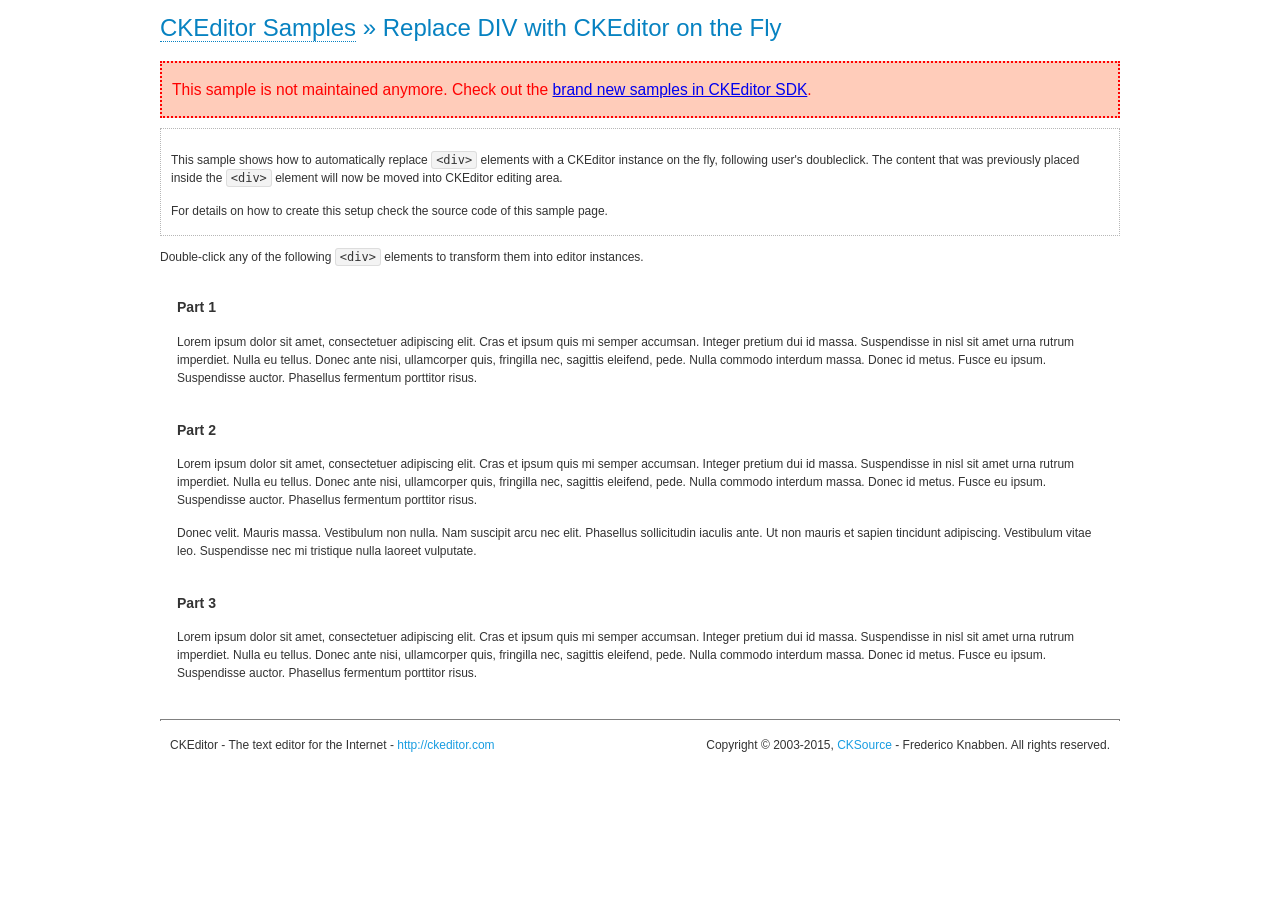
<file: SimpleCMS/SimpleCMS/Content/ckeditor/samples/old/divreplace.html>
<!DOCTYPE html>
<!--
Copyright (c) 2003-2015, CKSource - Frederico Knabben. All rights reserved.
For licensing, see LICENSE.md or http://ckeditor.com/license
-->
<html>
<head>
	<meta charset="utf-8">
	<title>Replace DIV &mdash; CKEditor Sample</title>
	<script src="../../ckeditor.js"></script>
	<link href="sample.css" rel="stylesheet">
	<style>

		div.editable
		{
			border: solid 2px transparent;
			padding-left: 15px;
			padding-right: 15px;
		}

		div.editable:hover
		{
			border-color: black;
		}

	</style>
	<script>

		// Uncomment the following code to test the "Timeout Loading Method".
		// CKEDITOR.loadFullCoreTimeout = 5;

		window.onload = function() {
			// Listen to the double click event.
			if ( window.addEventListener )
				document.body.addEventListener( 'dblclick', onDoubleClick, false );
			else if ( window.attachEvent )
				document.body.attachEvent( 'ondblclick', onDoubleClick );

		};

		function onDoubleClick( ev ) {
			// Get the element which fired the event. This is not necessarily the
			// element to which the event has been attached.
			var element = ev.target || ev.srcElement;

			// Find out the div that holds this element.
			var name;

			do {
				element = element.parentNode;
			}
			while ( element && ( name = element.nodeName.toLowerCase() ) &&
				( name != 'div' || element.className.indexOf( 'editable' ) == -1 ) && name != 'body' );

			if ( name == 'div' && element.className.indexOf( 'editable' ) != -1 )
				replaceDiv( element );
		}

		var editor;

		function replaceDiv( div ) {
			if ( editor )
				editor.destroy();

			editor = CKEDITOR.replace( div );
		}

	</script>
</head>
<body>
	<h1 class="samples">
		<a href="index.html">CKEditor Samples</a> &raquo; Replace DIV with CKEditor on the Fly
	</h1>
	<div class="warning deprecated">
		This sample is not maintained anymore. Check out the <a href="http://sdk.ckeditor.com/">brand new samples in CKEditor SDK</a>.
	</div>
	<div class="description">
		<p>
			This sample shows how to automatically replace <code>&lt;div&gt;</code> elements
			with a CKEditor instance on the fly, following user's doubleclick. The content
			that was previously placed inside the <code>&lt;div&gt;</code> element will now
			be moved into CKEditor editing area.
		</p>
		<p>
			For details on how to create this setup check the source code of this sample page.
		</p>
	</div>
	<p>
		Double-click any of the following <code>&lt;div&gt;</code> elements to transform them into
		editor instances.
	</p>
	<div class="editable">
		<h3>
			Part 1
		</h3>
		<p>
			Lorem ipsum dolor sit amet, consectetuer adipiscing elit. Cras et ipsum quis mi
			semper accumsan. Integer pretium dui id massa. Suspendisse in nisl sit amet urna
			rutrum imperdiet. Nulla eu tellus. Donec ante nisi, ullamcorper quis, fringilla
			nec, sagittis eleifend, pede. Nulla commodo interdum massa. Donec id metus. Fusce
			eu ipsum. Suspendisse auctor. Phasellus fermentum porttitor risus.
		</p>
	</div>
	<div class="editable">
		<h3>
			Part 2
		</h3>
		<p>
			Lorem ipsum dolor sit amet, consectetuer adipiscing elit. Cras et ipsum quis mi
			semper accumsan. Integer pretium dui id massa. Suspendisse in nisl sit amet urna
			rutrum imperdiet. Nulla eu tellus. Donec ante nisi, ullamcorper quis, fringilla
			nec, sagittis eleifend, pede. Nulla commodo interdum massa. Donec id metus. Fusce
			eu ipsum. Suspendisse auctor. Phasellus fermentum porttitor risus.
		</p>
		<p>
			Donec velit. Mauris massa. Vestibulum non nulla. Nam suscipit arcu nec elit. Phasellus
			sollicitudin iaculis ante. Ut non mauris et sapien tincidunt adipiscing. Vestibulum
			vitae leo. Suspendisse nec mi tristique nulla laoreet vulputate.
		</p>
	</div>
	<div class="editable">
		<h3>
			Part 3
		</h3>
		<p>
			Lorem ipsum dolor sit amet, consectetuer adipiscing elit. Cras et ipsum quis mi
			semper accumsan. Integer pretium dui id massa. Suspendisse in nisl sit amet urna
			rutrum imperdiet. Nulla eu tellus. Donec ante nisi, ullamcorper quis, fringilla
			nec, sagittis eleifend, pede. Nulla commodo interdum massa. Donec id metus. Fusce
			eu ipsum. Suspendisse auctor. Phasellus fermentum porttitor risus.
		</p>
	</div>
	<div id="footer">
		<hr>
		<p>
			CKEditor - The text editor for the Internet - <a class="samples" href="http://ckeditor.com/">http://ckeditor.com</a>
		</p>
		<p id="copy">
			Copyright &copy; 2003-2015, <a class="samples" href="http://cksource.com/">CKSource</a> - Frederico
			Knabben. All rights reserved.
		</p>
	</div>
</body>
</html>
</file>
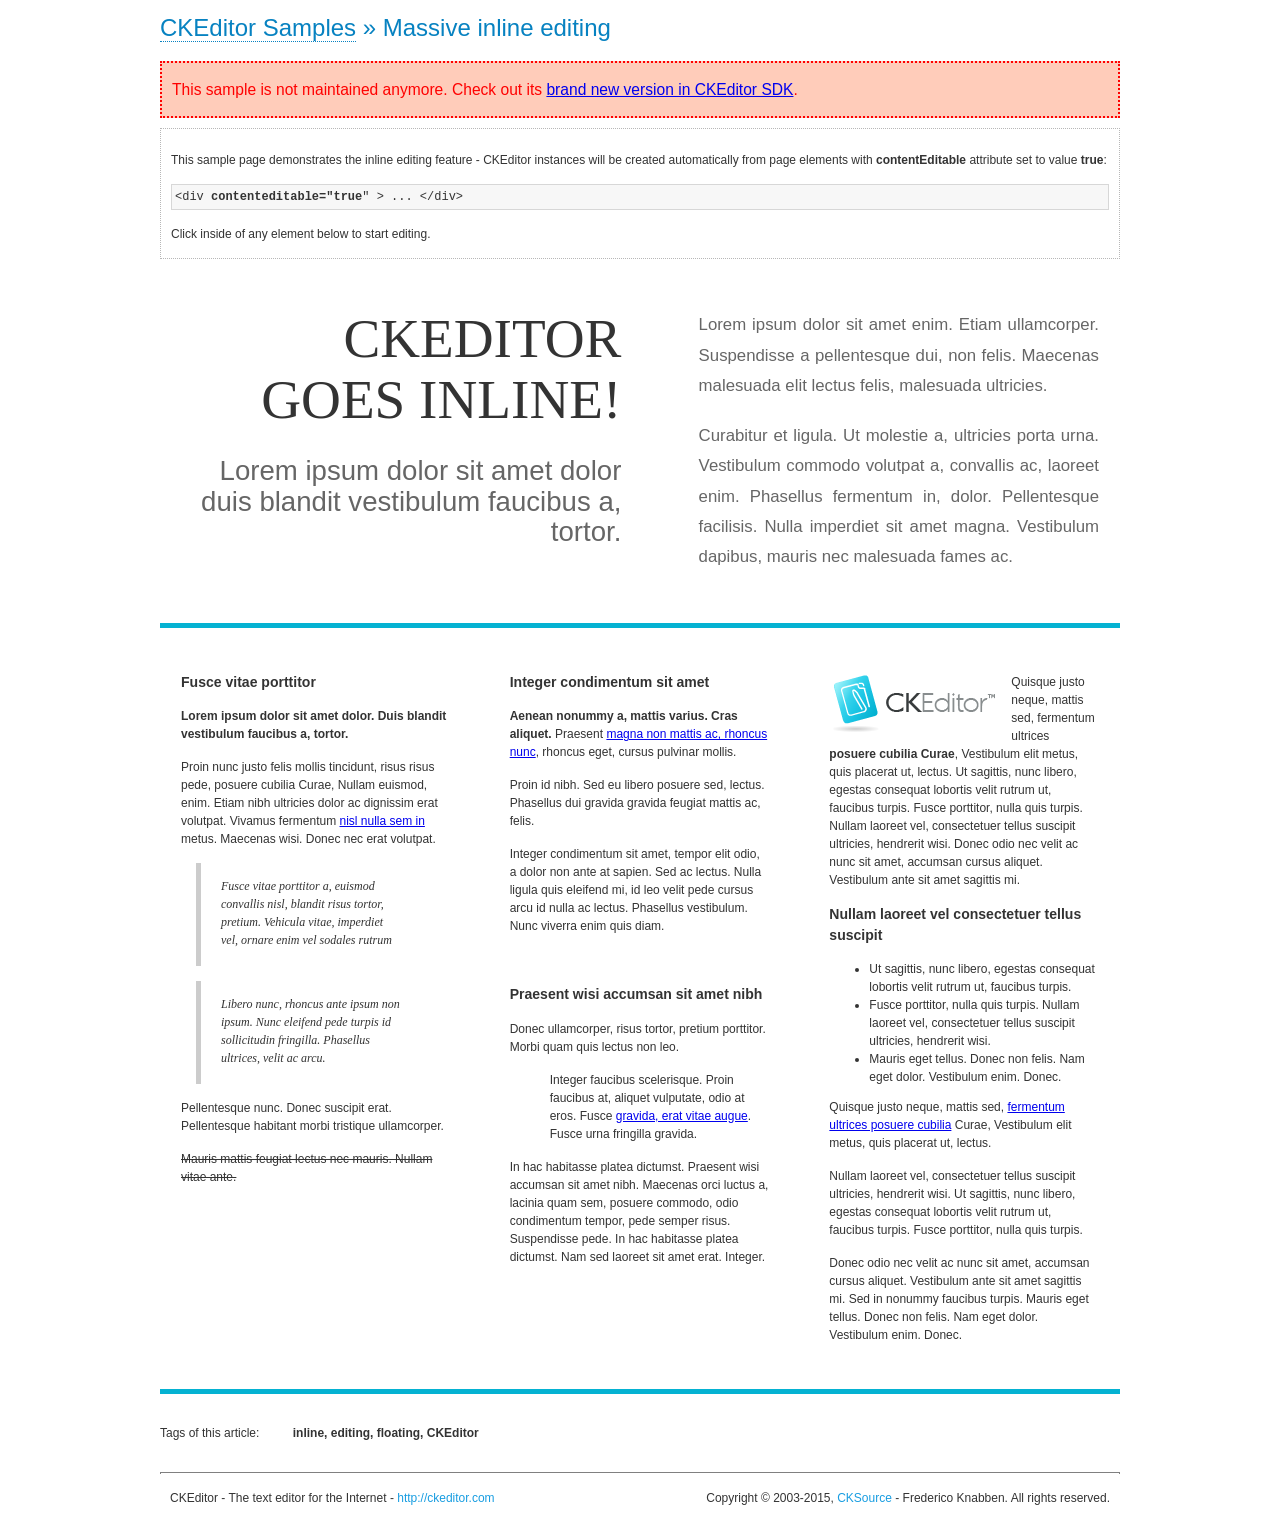
<file: SimpleCMS/SimpleCMS/Content/ckeditor/samples/old/inlineall.html>
<!DOCTYPE html>
<!--
Copyright (c) 2003-2015, CKSource - Frederico Knabben. All rights reserved.
For licensing, see LICENSE.md or http://ckeditor.com/license
-->
<html>
<head>
	<meta charset="utf-8">
	<title>Massive inline editing &mdash; CKEditor Sample</title>
	<script src="../../ckeditor.js"></script>
	<script>

		// This code is generally not necessary, but it is here to demonstrate
		// how to customize specific editor instances on the fly. This fits well
		// this demo because we have editable elements (like headers) that
		// require less features.

		// The "instanceCreated" event is fired for every editor instance created.
		CKEDITOR.on( 'instanceCreated', function( event ) {
			var editor = event.editor,
				element = editor.element;

			// Customize editors for headers and tag list.
			// These editors don't need features like smileys, templates, iframes etc.
			if ( element.is( 'h1', 'h2', 'h3' ) || element.getAttribute( 'id' ) == 'taglist' ) {
				// Customize the editor configurations on "configLoaded" event,
				// which is fired after the configuration file loading and
				// execution. This makes it possible to change the
				// configurations before the editor initialization takes place.
				editor.on( 'configLoaded', function() {

					// Remove unnecessary plugins to make the editor simpler.
					editor.config.removePlugins = 'colorbutton,find,flash,font,' +
						'forms,iframe,image,newpage,removeformat,' +
						'smiley,specialchar,stylescombo,templates';

					// Rearrange the layout of the toolbar.
					editor.config.toolbarGroups = [
						{ name: 'editing',		groups: [ 'basicstyles', 'links' ] },
						{ name: 'undo' },
						{ name: 'clipboard',	groups: [ 'selection', 'clipboard' ] },
						{ name: 'about' }
					];
				});
			}
		});

	</script>
	<link href="sample.css" rel="stylesheet">
	<style>

		/* The following styles are just to make the page look nice. */

		/* Workaround to show Arial Black in Firefox. */
		@font-face
		{
			font-family: 'arial-black';
			src: local('Arial Black');
		}

		*[contenteditable="true"]
		{
			padding: 10px;
		}

		#container
		{
			width: 960px;
			margin: 30px auto 0;
		}

		#header
		{
			overflow: hidden;
			padding: 0 0 30px;
			border-bottom: 5px solid #05B2D2;
			position: relative;
		}

		#headerLeft,
		#headerRight
		{
			width: 49%;
			overflow: hidden;
		}

		#headerLeft
		{
			float: left;
			padding: 10px 1px 1px;
		}

		#headerLeft h2,
		#headerLeft h3
		{
			text-align: right;
			margin: 0;
			overflow: hidden;
			font-weight: normal;
		}

		#headerLeft h2
		{
			font-family: "Arial Black",arial-black;
			font-size: 4.6em;
			line-height: 1.1;
			text-transform: uppercase;
		}

		#headerLeft h3
		{
			font-size: 2.3em;
			line-height: 1.1;
			margin: .2em 0 0;
			color: #666;
		}

		#headerRight
		{
			float: right;
			padding: 1px;
		}

		#headerRight p
		{
			line-height: 1.8;
			text-align: justify;
			margin: 0;
		}

		#headerRight p + p
		{
			margin-top: 20px;
		}

		#headerRight > div
		{
			padding: 20px;
			margin: 0 0 0 30px;
			font-size: 1.4em;
			color: #666;
		}

		#columns
		{
			color: #333;
			overflow: hidden;
			padding: 20px 0;
		}

		#columns > div
		{
			float: left;
			width: 33.3%;
		}

		#columns #column1 > div
		{
			margin-left: 1px;
		}

		#columns #column3 > div
		{
			margin-right: 1px;
		}

		#columns > div > div
		{
			margin: 0px 10px;
			padding: 10px 20px;
		}

		#columns blockquote
		{
			margin-left: 15px;
		}

		#tagLine
		{
			border-top: 5px solid #05B2D2;
			padding-top: 20px;
		}

		#taglist {
			display: inline-block;
			margin-left: 20px;
			font-weight: bold;
			margin: 0 0 0 20px;
		}

	</style>
</head>
<body>
<div>
	<h1 class="samples"><a href="index.html">CKEditor Samples</a> &raquo; Massive inline editing</h1>
	<div class="warning deprecated">
		This sample is not maintained anymore. Check out its <a href="http://sdk.ckeditor.com/samples/inline.html">brand new version in CKEditor SDK</a>.
	</div>
	<div class="description">
		<p>This sample page demonstrates the inline editing feature - CKEditor instances will be created automatically from page elements with <strong>contentEditable</strong> attribute set to value <strong>true</strong>:</p>
		<pre class="samples">&lt;div <strong>contenteditable="true</strong>" &gt; ... &lt;/div&gt;</pre>
		<p>Click inside of any element below to start editing.</p>
	</div>
</div>
<div id="container">
	<div id="header">
		<div id="headerLeft">
			<h2 id="sampleTitle" contenteditable="true">
				CKEditor<br> Goes Inline!
			</h2>
			<h3 contenteditable="true">
				Lorem ipsum dolor sit amet dolor duis blandit vestibulum faucibus a, tortor.
			</h3>
		</div>
		<div id="headerRight">
			<div contenteditable="true">
				<p>
					Lorem ipsum dolor sit amet enim. Etiam ullamcorper. Suspendisse a pellentesque dui, non felis. Maecenas malesuada elit lectus felis, malesuada ultricies.
				</p>
				<p>
					Curabitur et ligula. Ut molestie a, ultricies porta urna. Vestibulum commodo volutpat a, convallis ac, laoreet enim. Phasellus fermentum in, dolor. Pellentesque facilisis. Nulla imperdiet sit amet magna. Vestibulum dapibus, mauris nec malesuada fames ac.
				</p>
			</div>
		</div>
	</div>
	<div id="columns">
		<div id="column1">
			<div contenteditable="true">
				<h3>
					Fusce vitae porttitor
				</h3>
				<p>
					<strong>
						Lorem ipsum dolor sit amet dolor. Duis blandit vestibulum faucibus a, tortor.
					</strong>
				</p>
				<p>
					Proin nunc justo felis mollis tincidunt, risus risus pede, posuere cubilia Curae, Nullam euismod, enim. Etiam nibh ultricies dolor ac dignissim erat volutpat. Vivamus fermentum <a href="http://ckeditor.com/">nisl nulla sem in</a> metus. Maecenas wisi. Donec nec erat volutpat.
				</p>
				<blockquote>
					<p>
						Fusce vitae porttitor a, euismod convallis nisl, blandit risus tortor, pretium.
						Vehicula vitae, imperdiet vel, ornare enim vel sodales rutrum
					</p>
				</blockquote>
				<blockquote>
					<p>
						Libero nunc, rhoncus ante ipsum non ipsum. Nunc eleifend pede turpis id sollicitudin fringilla. Phasellus ultrices, velit ac arcu.
					</p>
				</blockquote>
				<p>Pellentesque nunc. Donec suscipit erat. Pellentesque habitant morbi tristique ullamcorper.</p>
				<p><s>Mauris mattis feugiat lectus nec mauris. Nullam vitae ante.</s></p>
			</div>
		</div>
		<div id="column2">
			<div contenteditable="true">
				<h3>
					Integer condimentum sit amet
				</h3>
				<p>
					<strong>Aenean nonummy a, mattis varius. Cras aliquet.</strong>
					Praesent <a href="http://ckeditor.com/">magna non mattis ac, rhoncus nunc</a>, rhoncus eget, cursus pulvinar mollis.</p>
				<p>Proin id nibh. Sed eu libero posuere sed, lectus. Phasellus dui gravida gravida feugiat mattis ac, felis.</p>
				<p>Integer condimentum sit amet, tempor elit odio, a dolor non ante at sapien. Sed ac lectus. Nulla ligula quis eleifend mi, id leo velit pede cursus arcu id nulla ac lectus. Phasellus vestibulum. Nunc viverra enim quis diam.</p>
			</div>
			<div contenteditable="true">
				<h3>
					Praesent wisi accumsan sit amet nibh
				</h3>
				<p>Donec ullamcorper, risus tortor, pretium porttitor. Morbi quam quis lectus non leo.</p>
				<p style="margin-left: 40px; ">Integer faucibus scelerisque. Proin faucibus at, aliquet vulputate, odio at eros. Fusce <a href="http://ckeditor.com/">gravida, erat vitae augue</a>. Fusce urna fringilla gravida.</p>
				<p>In hac habitasse platea dictumst. Praesent wisi accumsan sit amet nibh. Maecenas orci luctus a, lacinia quam sem, posuere commodo, odio condimentum tempor, pede semper risus. Suspendisse pede. In hac habitasse platea dictumst. Nam sed laoreet sit amet erat. Integer.</p>
			</div>
		</div>
		<div id="column3">
			<div contenteditable="true">
				<p>
					<img src="assets/inlineall/logo.png" alt="CKEditor logo" style="float:left">
				</p>
				<p>Quisque justo neque, mattis sed, fermentum ultrices <strong>posuere cubilia Curae</strong>, Vestibulum elit metus, quis placerat ut, lectus. Ut sagittis, nunc libero, egestas consequat lobortis velit rutrum ut, faucibus turpis. Fusce porttitor, nulla quis turpis. Nullam laoreet vel, consectetuer tellus suscipit ultricies, hendrerit wisi. Donec odio nec velit ac nunc sit amet, accumsan cursus aliquet. Vestibulum ante sit amet sagittis mi.</p>
				<h3>
					Nullam laoreet vel consectetuer tellus suscipit
				</h3>
				<ul>
					<li>Ut sagittis, nunc libero, egestas consequat lobortis velit rutrum ut, faucibus turpis.</li>
					<li>Fusce porttitor, nulla quis turpis. Nullam laoreet vel, consectetuer tellus suscipit ultricies, hendrerit wisi.</li>
					<li>Mauris eget tellus. Donec non felis. Nam eget dolor. Vestibulum enim. Donec.</li>
				</ul>
				<p>Quisque justo neque, mattis sed, <a href="http://ckeditor.com/">fermentum ultrices posuere cubilia</a> Curae, Vestibulum elit metus, quis placerat ut, lectus.</p>
				<p>Nullam laoreet vel, consectetuer tellus suscipit ultricies, hendrerit wisi. Ut sagittis, nunc libero, egestas consequat lobortis velit rutrum ut, faucibus turpis. Fusce porttitor, nulla quis turpis.</p>
				<p>Donec odio nec velit ac nunc sit amet, accumsan cursus aliquet. Vestibulum ante sit amet sagittis mi. Sed in nonummy faucibus turpis. Mauris eget tellus. Donec non felis. Nam eget dolor. Vestibulum enim. Donec.</p>
			</div>
		</div>
	</div>
	<div id="tagLine">
		Tags of this article:
		<p id="taglist" contenteditable="true">
			inline, editing, floating, CKEditor
		</p>
	</div>
</div>
<div id="footer">
	<hr>
	<p>
		CKEditor - The text editor for the Internet - <a class="samples" href="http://ckeditor.com/">
			http://ckeditor.com</a>
	</p>
	<p id="copy">
		Copyright &copy; 2003-2015, <a class="samples" href="http://cksource.com/">CKSource</a>
		- Frederico Knabben. All rights reserved.
	</p>
</div>
</body>
</html>
</file>
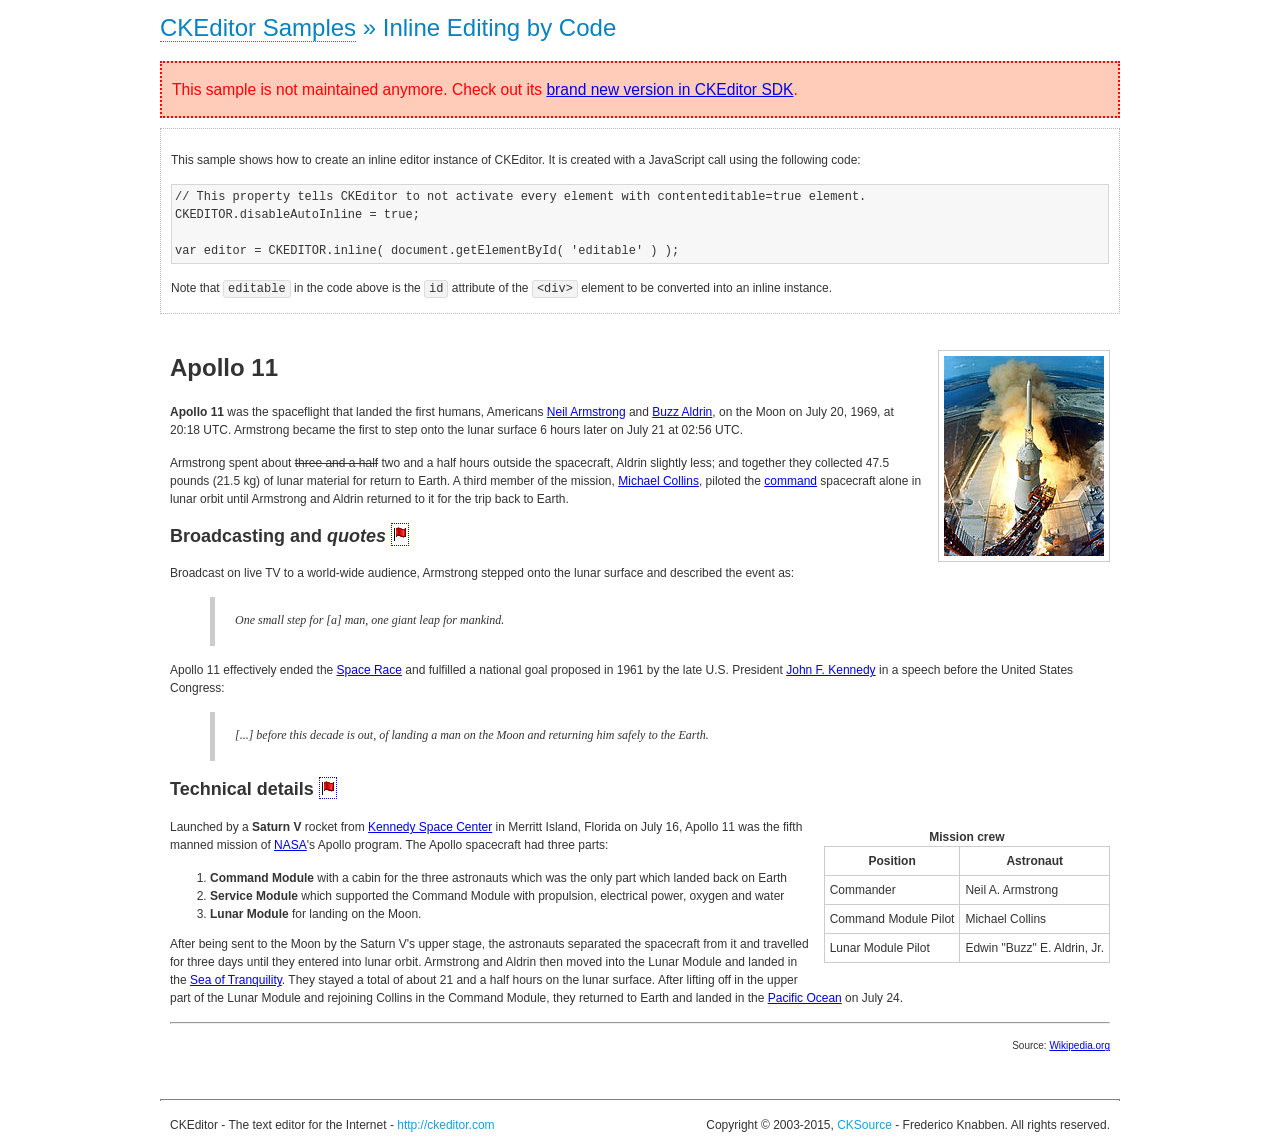
<file: SimpleCMS/SimpleCMS/Content/ckeditor/samples/old/inlinebycode.html>
<!DOCTYPE html>
<!--
Copyright (c) 2003-2015, CKSource - Frederico Knabben. All rights reserved.
For licensing, see LICENSE.md or http://ckeditor.com/license
-->
<html>
<head>
	<meta charset="utf-8">
	<title>Inline Editing by Code &mdash; CKEditor Sample</title>
	<script src="../../ckeditor.js"></script>
	<link href="sample.css" rel="stylesheet">
	<style>

		#editable
		{
			padding: 10px;
			float: left;
		}

	</style>
</head>
<body>
	<h1 class="samples">
		<a href="index.html">CKEditor Samples</a> &raquo; Inline Editing by Code
	</h1>
	<div class="warning deprecated">
		This sample is not maintained anymore. Check out its <a href="http://sdk.ckeditor.com/samples/inline.html">brand new version in CKEditor SDK</a>.
	</div>
	<div class="description">
		<p>
			This sample shows how to create an inline editor instance of CKEditor. It is created
			with a JavaScript call using the following code:
		</p>
<pre class="samples">
// This property tells CKEditor to not activate every element with contenteditable=true element.
CKEDITOR.disableAutoInline = true;

var editor = CKEDITOR.inline( document.getElementById( 'editable' ) );
</pre>
		<p>
			Note that <code>editable</code> in the code above is the <code>id</code>
			attribute of the <code>&lt;div&gt;</code> element to be converted into an inline instance.
		</p>
	</div>
	<div id="editable" contenteditable="true">
		<h1><img alt="Saturn V carrying Apollo 11" class="right" src="assets/sample.jpg" /> Apollo 11</h1>

		<p><b>Apollo 11</b> was the spaceflight that landed the first humans, Americans <a href="http://en.wikipedia.org/wiki/Neil_Armstrong" title="Neil Armstrong">Neil Armstrong</a> and <a href="http://en.wikipedia.org/wiki/Buzz_Aldrin" title="Buzz Aldrin">Buzz Aldrin</a>, on the Moon on July 20, 1969, at 20:18 UTC. Armstrong became the first to step onto the lunar surface 6 hours later on July 21 at 02:56 UTC.</p>

		<p>Armstrong spent about <s>three and a half</s> two and a half hours outside the spacecraft, Aldrin slightly less; and together they collected 47.5 pounds (21.5&nbsp;kg) of lunar material for return to Earth. A third member of the mission, <a href="http://en.wikipedia.org/wiki/Michael_Collins_(astronaut)" title="Michael Collins (astronaut)">Michael Collins</a>, piloted the <a href="http://en.wikipedia.org/wiki/Apollo_Command/Service_Module" title="Apollo Command/Service Module">command</a> spacecraft alone in lunar orbit until Armstrong and Aldrin returned to it for the trip back to Earth.</p>

		<h2>Broadcasting and <em>quotes</em> <a id="quotes" name="quotes"></a></h2>

		<p>Broadcast on live TV to a world-wide audience, Armstrong stepped onto the lunar surface and described the event as:</p>

		<blockquote>
			<p>One small step for [a] man, one giant leap for mankind.</p>
		</blockquote>

		<p>Apollo 11 effectively ended the <a href="http://en.wikipedia.org/wiki/Space_Race" title="Space Race">Space Race</a> and fulfilled a national goal proposed in 1961 by the late U.S. President <a href="http://en.wikipedia.org/wiki/John_F._Kennedy" title="John F. Kennedy">John F. Kennedy</a> in a speech before the United States Congress:</p>

		<blockquote>
			<p>[...] before this decade is out, of landing a man on the Moon and returning him safely to the Earth.</p>
		</blockquote>

		<h2>Technical details <a id="tech-details" name="tech-details"></a></h2>

		<table align="right" border="1" bordercolor="#ccc" cellpadding="5" cellspacing="0" style="border-collapse:collapse;margin:10px 0 10px 15px;">
			<caption><strong>Mission crew</strong></caption>
			<thead>
			<tr>
				<th scope="col">Position</th>
				<th scope="col">Astronaut</th>
			</tr>
			</thead>
			<tbody>
			<tr>
				<td>Commander</td>
				<td>Neil A. Armstrong</td>
			</tr>
			<tr>
				<td>Command Module Pilot</td>
				<td>Michael Collins</td>
			</tr>
			<tr>
				<td>Lunar Module Pilot</td>
				<td>Edwin &quot;Buzz&quot; E. Aldrin, Jr.</td>
			</tr>
			</tbody>
		</table>

		<p>Launched by a <strong>Saturn V</strong> rocket from <a href="http://en.wikipedia.org/wiki/Kennedy_Space_Center" title="Kennedy Space Center">Kennedy Space Center</a> in Merritt Island, Florida on July 16, Apollo 11 was the fifth manned mission of <a href="http://en.wikipedia.org/wiki/NASA" title="NASA">NASA</a>&#39;s Apollo program. The Apollo spacecraft had three parts:</p>

		<ol>
			<li><strong>Command Module</strong> with a cabin for the three astronauts which was the only part which landed back on Earth</li>
			<li><strong>Service Module</strong> which supported the Command Module with propulsion, electrical power, oxygen and water</li>
			<li><strong>Lunar Module</strong> for landing on the Moon.</li>
		</ol>

		<p>After being sent to the Moon by the Saturn V&#39;s upper stage, the astronauts separated the spacecraft from it and travelled for three days until they entered into lunar orbit. Armstrong and Aldrin then moved into the Lunar Module and landed in the <a href="http://en.wikipedia.org/wiki/Mare_Tranquillitatis" title="Mare Tranquillitatis">Sea of Tranquility</a>. They stayed a total of about 21 and a half hours on the lunar surface. After lifting off in the upper part of the Lunar Module and rejoining Collins in the Command Module, they returned to Earth and landed in the <a href="http://en.wikipedia.org/wiki/Pacific_Ocean" title="Pacific Ocean">Pacific Ocean</a> on July 24.</p>

		<hr />
		<p style="text-align: right;"><small>Source: <a href="http://en.wikipedia.org/wiki/Apollo_11">Wikipedia.org</a></small></p>
	</div>

	<script>
		// We need to turn off the automatic editor creation first.
		CKEDITOR.disableAutoInline = true;

		var editor = CKEDITOR.inline( 'editable' );
	</script>
	<div id="footer">
		<hr>
		<p contenteditable="true">
			CKEditor - The text editor for the Internet - <a class="samples" href="http://ckeditor.com/">
				http://ckeditor.com</a>
		</p>
		<p id="copy">
			Copyright &copy; 2003-2015, <a class="samples" href="http://cksource.com/">CKSource</a>
			- Frederico Knabben. All rights reserved.
		</p>
	</div>
</body>
</html>
</file>
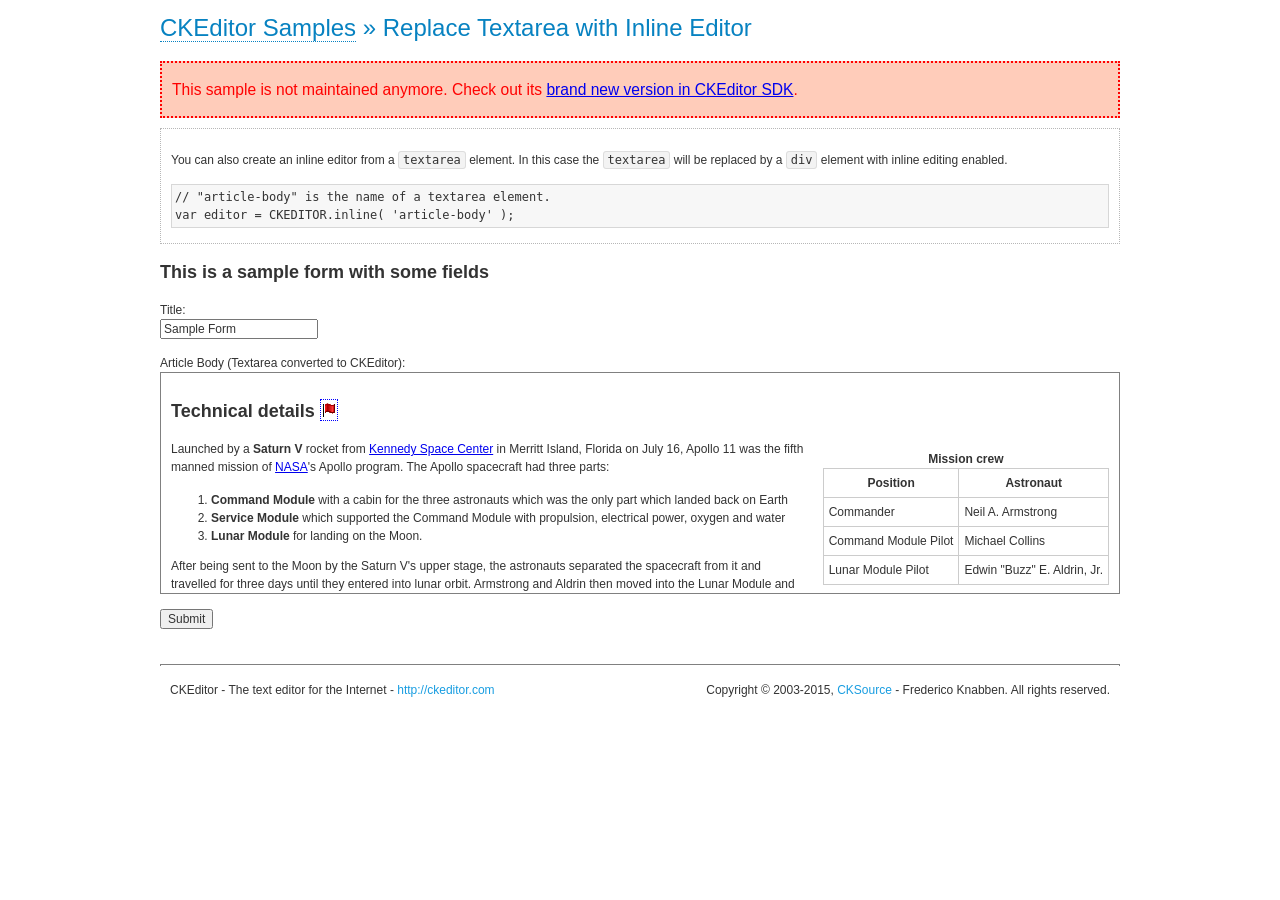
<file: SimpleCMS/SimpleCMS/Content/ckeditor/samples/old/inlinetextarea.html>
<!DOCTYPE html>
<!--
Copyright (c) 2003-2015, CKSource - Frederico Knabben. All rights reserved.
For licensing, see LICENSE.md or http://ckeditor.com/license
-->
<html>
<head>
	<meta charset="utf-8">
	<title>Replace Textarea with Inline Editor &mdash; CKEditor Sample</title>
	<script src="../../ckeditor.js"></script>
	<link href="sample.css" rel="stylesheet">
	<style>

		/* Style the CKEditor element to look like a textfield */
		.cke_textarea_inline
		{
			padding: 10px;
			height: 200px;
			overflow: auto;

			border: 1px solid gray;
			-webkit-appearance: textfield;
		}

	</style>
</head>
<body>
	<h1 class="samples">
		<a href="index.html">CKEditor Samples</a> &raquo; Replace Textarea with Inline Editor
	</h1>
	<div class="warning deprecated">
		This sample is not maintained anymore. Check out its <a href="http://sdk.ckeditor.com/samples/inline.html">brand new version in CKEditor SDK</a>.
	</div>
	<div class="description">
		<p>
			You can also create an inline editor from a <code>textarea</code>
			element. In this case the <code>textarea</code> will be replaced
			by a <code>div</code> element with inline editing enabled.
		</p>
<pre class="samples">
// "article-body" is the name of a textarea element.
var editor = CKEDITOR.inline( 'article-body' );
</pre>
	</div>
	<form action="sample_posteddata.php" method="post">
		<h2>This is a sample form with some fields</h2>
		<p>
			Title:<br>
			<input type="text" name="title" value="Sample Form"></p>
		<p>
			Article Body (Textarea converted to CKEditor):<br>
			<textarea name="article-body" style="height: 200px">
				&lt;h2&gt;Technical details &lt;a id="tech-details" name="tech-details"&gt;&lt;/a&gt;&lt;/h2&gt;

				&lt;table align="right" border="1" bordercolor="#ccc" cellpadding="5" cellspacing="0" style="border-collapse:collapse;margin:10px 0 10px 15px;"&gt;
					&lt;caption&gt;&lt;strong&gt;Mission crew&lt;/strong&gt;&lt;/caption&gt;
					&lt;thead&gt;
					&lt;tr&gt;
						&lt;th scope="col"&gt;Position&lt;/th&gt;
						&lt;th scope="col"&gt;Astronaut&lt;/th&gt;
					&lt;/tr&gt;
					&lt;/thead&gt;
					&lt;tbody&gt;
					&lt;tr&gt;
						&lt;td&gt;Commander&lt;/td&gt;
						&lt;td&gt;Neil A. Armstrong&lt;/td&gt;
					&lt;/tr&gt;
					&lt;tr&gt;
						&lt;td&gt;Command Module Pilot&lt;/td&gt;
						&lt;td&gt;Michael Collins&lt;/td&gt;
					&lt;/tr&gt;
					&lt;tr&gt;
						&lt;td&gt;Lunar Module Pilot&lt;/td&gt;
						&lt;td&gt;Edwin &quot;Buzz&quot; E. Aldrin, Jr.&lt;/td&gt;
					&lt;/tr&gt;
					&lt;/tbody&gt;
				&lt;/table&gt;

				&lt;p&gt;Launched by a &lt;strong&gt;Saturn V&lt;/strong&gt; rocket from &lt;a href="http://en.wikipedia.org/wiki/Kennedy_Space_Center" title="Kennedy Space Center"&gt;Kennedy Space Center&lt;/a&gt; in Merritt Island, Florida on July 16, Apollo 11 was the fifth manned mission of &lt;a href="http://en.wikipedia.org/wiki/NASA" title="NASA"&gt;NASA&lt;/a&gt;&#39;s Apollo program. The Apollo spacecraft had three parts:&lt;/p&gt;

				&lt;ol&gt;
					&lt;li&gt;&lt;strong&gt;Command Module&lt;/strong&gt; with a cabin for the three astronauts which was the only part which landed back on Earth&lt;/li&gt;
					&lt;li&gt;&lt;strong&gt;Service Module&lt;/strong&gt; which supported the Command Module with propulsion, electrical power, oxygen and water&lt;/li&gt;
					&lt;li&gt;&lt;strong&gt;Lunar Module&lt;/strong&gt; for landing on the Moon.&lt;/li&gt;
				&lt;/ol&gt;

				&lt;p&gt;After being sent to the Moon by the Saturn V&#39;s upper stage, the astronauts separated the spacecraft from it and travelled for three days until they entered into lunar orbit. Armstrong and Aldrin then moved into the Lunar Module and landed in the &lt;a href="http://en.wikipedia.org/wiki/Mare_Tranquillitatis" title="Mare Tranquillitatis"&gt;Sea of Tranquility&lt;/a&gt;. They stayed a total of about 21 and a half hours on the lunar surface. After lifting off in the upper part of the Lunar Module and rejoining Collins in the Command Module, they returned to Earth and landed in the &lt;a href="http://en.wikipedia.org/wiki/Pacific_Ocean" title="Pacific Ocean"&gt;Pacific Ocean&lt;/a&gt; on July 24.&lt;/p&gt;

				&lt;hr /&gt;
				&lt;p style="text-align: right;"&gt;&lt;small&gt;Source: &lt;a href="http://en.wikipedia.org/wiki/Apollo_11"&gt;Wikipedia.org&lt;/a&gt;&lt;/small&gt;&lt;/p&gt;
			</textarea>
		</p>
		<p>
			<input type="submit" value="Submit">
		</p>
	</form>

	<script>
		CKEDITOR.inline( 'article-body' );
	</script>
	<div id="footer">
		<hr>
		<p>
			CKEditor - The text editor for the Internet - <a class="samples" href="http://ckeditor.com/">
				http://ckeditor.com</a>
		</p>
		<p id="copy">
			Copyright &copy; 2003-2015, <a class="samples" href="http://cksource.com/">CKSource</a>
			- Frederico Knabben. All rights reserved.
		</p>
	</div>
</body>
</html>
</file>
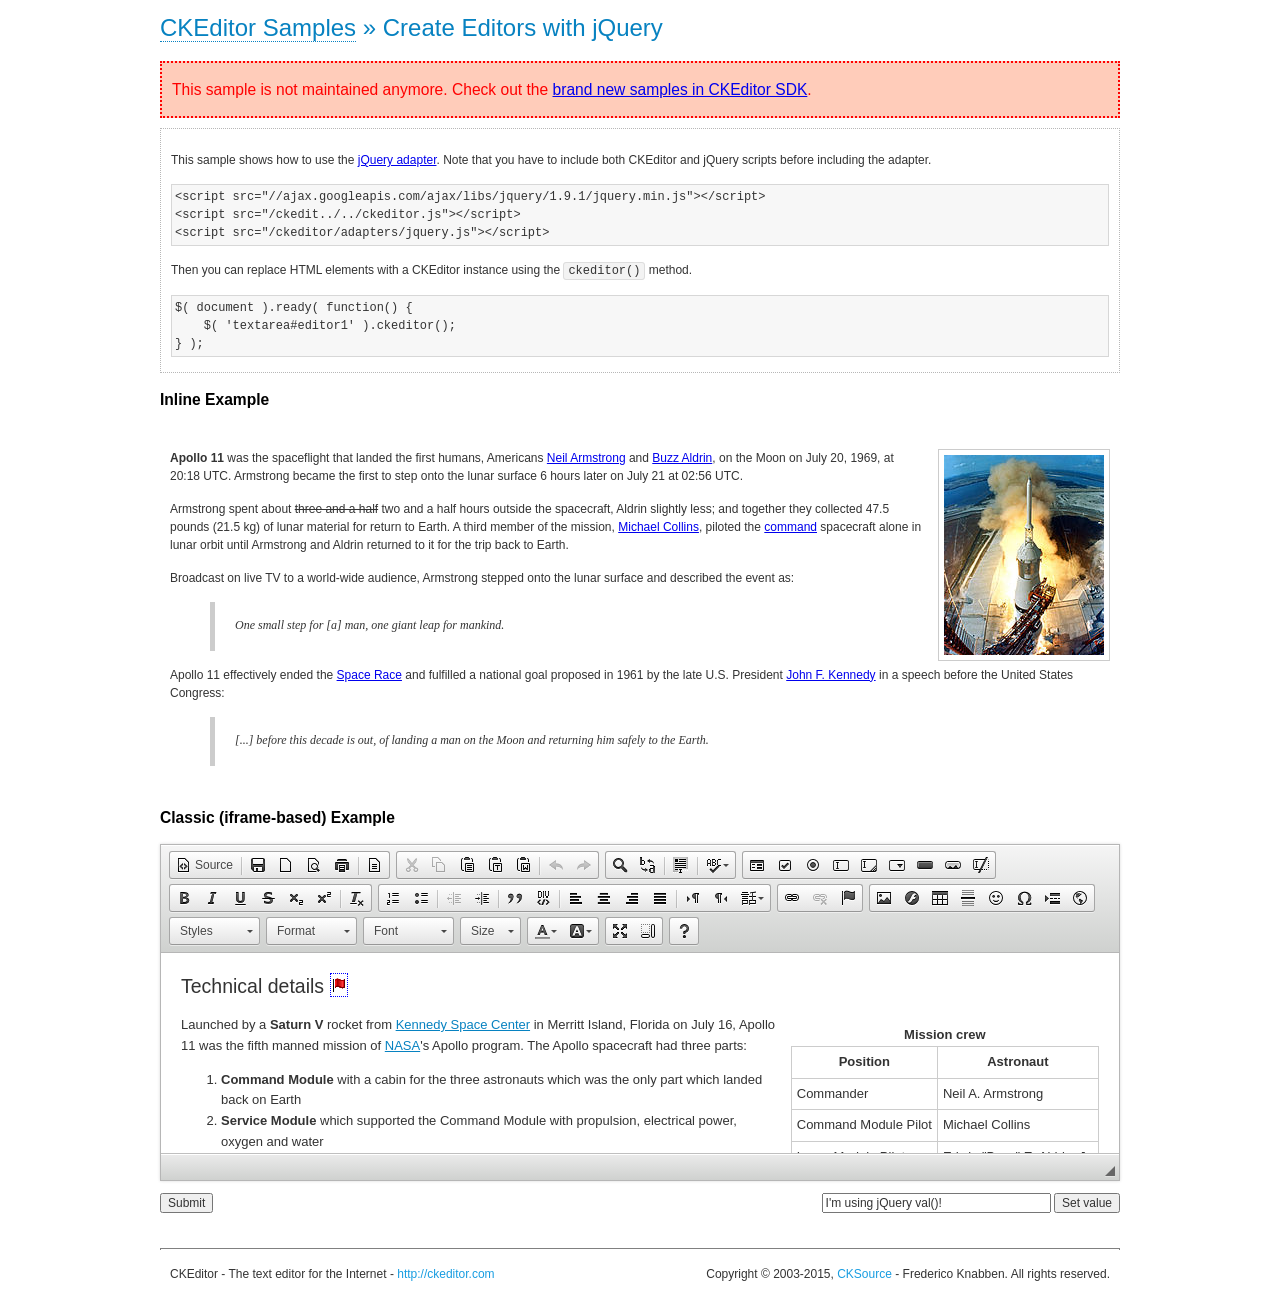
<file: SimpleCMS/SimpleCMS/Content/ckeditor/samples/old/jquery.html>
<!DOCTYPE html>
<!--
Copyright (c) 2003-2015, CKSource - Frederico Knabben. All rights reserved.
For licensing, see LICENSE.md or http://ckeditor.com/license
-->
<html>
<head>
	<meta charset="utf-8">
	<title>jQuery Adapter &mdash; CKEditor Sample</title>
	<script src="http://code.jquery.com/jquery-1.11.0.min.js"></script>
	<script src="../../ckeditor.js"></script>
	<script src="../../adapters/jquery.js"></script>
	<link href="sample.css" rel="stylesheet">
	<style>

		#editable
		{
			padding: 10px;
			float: left;
		}

	</style>
	<script>

		CKEDITOR.disableAutoInline = true;

		$( document ).ready( function() {
			$( '#editor1' ).ckeditor(); // Use CKEDITOR.replace() if element is <textarea>.
			$( '#editable' ).ckeditor(); // Use CKEDITOR.inline().
		} );

		function setValue() {
			$( '#editor1' ).val( $( 'input#val' ).val() );
		}

	</script>
</head>
<body>
	<h1 class="samples">
		<a href="index.html" id="a-test">CKEditor Samples</a> &raquo; Create Editors with jQuery
	</h1>
	<div class="warning deprecated">
		This sample is not maintained anymore. Check out the <a href="http://sdk.ckeditor.com/">brand new samples in CKEditor SDK</a>.
	</div>
	<form action="sample_posteddata.php" method="post">
		<div class="description">
			<p>
				This sample shows how to use the <a href="http://docs.ckeditor.com/#!/guide/dev_jquery">jQuery adapter</a>.
				Note that you have to include both CKEditor and jQuery scripts before including the adapter.
			</p>

<pre class="samples">
&lt;script src="//ajax.googleapis.com/ajax/libs/jquery/1.9.1/jquery.min.js"&gt;&lt;/script&gt;
&lt;script src="/ckedit../../ckeditor.js"&gt;&lt;/script&gt;
&lt;script src="/ckeditor/adapters/jquery.js"&gt;&lt;/script&gt;
</pre>

			<p>Then you can replace HTML elements with a CKEditor instance using the <code>ckeditor()</code> method.</p>

<pre class="samples">
$( document ).ready( function() {
	$( 'textarea#editor1' ).ckeditor();
} );
</pre>
		</div>

		<h2 class="samples">Inline Example</h2>

		<div id="editable" contenteditable="true">
			<p><img alt="Saturn V carrying Apollo 11" class="right" src="assets/sample.jpg"/><b>Apollo 11</b> was the spaceflight that landed the first humans, Americans <a href="http://en.wikipedia.org/wiki/Neil_Armstrong" title="Neil Armstrong">Neil Armstrong</a> and <a href="http://en.wikipedia.org/wiki/Buzz_Aldrin" title="Buzz Aldrin">Buzz Aldrin</a>, on the Moon on July 20, 1969, at 20:18 UTC. Armstrong became the first to step onto the lunar surface 6 hours later on July 21 at 02:56 UTC.</p>
			<p>Armstrong spent about <s>three and a half</s> two and a half hours outside the spacecraft, Aldrin slightly less; and together they collected 47.5 pounds (21.5&nbsp;kg) of lunar material for return to Earth. A third member of the mission, <a href="http://en.wikipedia.org/wiki/Michael_Collins_(astronaut)" title="Michael Collins (astronaut)">Michael Collins</a>, piloted the <a href="http://en.wikipedia.org/wiki/Apollo_Command/Service_Module" title="Apollo Command/Service Module">command</a> spacecraft alone in lunar orbit until Armstrong and Aldrin returned to it for the trip back to Earth.
			<p>Broadcast on live TV to a world-wide audience, Armstrong stepped onto the lunar surface and described the event as:</p>
			<blockquote><p>One small step for [a] man, one giant leap for mankind.</p></blockquote> <p>Apollo 11 effectively ended the <a href="http://en.wikipedia.org/wiki/Space_Race" title="Space Race">Space Race</a> and fulfilled a national goal proposed in 1961 by the late U.S. President <a href="http://en.wikipedia.org/wiki/John_F._Kennedy" title="John F. Kennedy">John F. Kennedy</a> in a speech before the United States Congress:</p> <blockquote><p>[...] before this decade is out, of landing a man on the Moon and returning him safely to the Earth.</p></blockquote>
		</div>

		<br style="clear: both">

		<h2 class="samples">Classic (iframe-based) Example</h2>

		<textarea cols="80" id="editor1" name="editor1" rows="10">
			&lt;h2&gt;Technical details &lt;a id=&quot;tech-details&quot; name=&quot;tech-details&quot;&gt;&lt;/a&gt;&lt;/h2&gt; &lt;table align=&quot;right&quot; border=&quot;1&quot; bordercolor=&quot;#ccc&quot; cellpadding=&quot;5&quot; cellspacing=&quot;0&quot; style=&quot;border-collapse:collapse;margin:10px 0 10px 15px;&quot;&gt; &lt;caption&gt;&lt;strong&gt;Mission crew&lt;/strong&gt;&lt;/caption&gt; &lt;thead&gt; &lt;tr&gt; &lt;th scope=&quot;col&quot;&gt;Position&lt;/th&gt; &lt;th scope=&quot;col&quot;&gt;Astronaut&lt;/th&gt; &lt;/tr&gt; &lt;/thead&gt; &lt;tbody&gt; &lt;tr&gt; &lt;td&gt;Commander&lt;/td&gt; &lt;td&gt;Neil A. Armstrong&lt;/td&gt; &lt;/tr&gt; &lt;tr&gt; &lt;td&gt;Command Module Pilot&lt;/td&gt; &lt;td&gt;Michael Collins&lt;/td&gt; &lt;/tr&gt; &lt;tr&gt; &lt;td&gt;Lunar Module Pilot&lt;/td&gt; &lt;td&gt;Edwin &amp;quot;Buzz&amp;quot; E. Aldrin, Jr.&lt;/td&gt; &lt;/tr&gt; &lt;/tbody&gt; &lt;/table&gt; &lt;p&gt;Launched by a &lt;strong&gt;Saturn V&lt;/strong&gt; rocket from &lt;a href=&quot;http://en.wikipedia.org/wiki/Kennedy_Space_Center&quot; title=&quot;Kennedy Space Center&quot;&gt;Kennedy Space Center&lt;/a&gt; in Merritt Island, Florida on July 16, Apollo 11 was the fifth manned mission of &lt;a href=&quot;http://en.wikipedia.org/wiki/NASA&quot; title=&quot;NASA&quot;&gt;NASA&lt;/a&gt;&amp;#39;s Apollo program. The Apollo spacecraft had three parts:&lt;/p&gt; &lt;ol&gt; &lt;li&gt;&lt;strong&gt;Command Module&lt;/strong&gt; with a cabin for the three astronauts which was the only part which landed back on Earth&lt;/li&gt; &lt;li&gt;&lt;strong&gt;Service Module&lt;/strong&gt; which supported the Command Module with propulsion, electrical power, oxygen and water&lt;/li&gt; &lt;li&gt;&lt;strong&gt;Lunar Module&lt;/strong&gt; for landing on the Moon.&lt;/li&gt; &lt;/ol&gt; &lt;p&gt;After being sent to the Moon by the Saturn V&amp;#39;s upper stage, the astronauts separated the spacecraft from it and travelled for three days until they entered into lunar orbit. Armstrong and Aldrin then moved into the Lunar Module and landed in the &lt;a href=&quot;http://en.wikipedia.org/wiki/Mare_Tranquillitatis&quot; title=&quot;Mare Tranquillitatis&quot;&gt;Sea of Tranquility&lt;/a&gt;. They stayed a total of about 21 and a half hours on the lunar surface. After lifting off in the upper part of the Lunar Module and rejoining Collins in the Command Module, they returned to Earth and landed in the &lt;a href=&quot;http://en.wikipedia.org/wiki/Pacific_Ocean&quot; title=&quot;Pacific Ocean&quot;&gt;Pacific Ocean&lt;/a&gt; on July 24.&lt;/p&gt; &lt;hr/&gt; &lt;p style=&quot;text-align: right;&quot;&gt;&lt;small&gt;Source: &lt;a href=&quot;http://en.wikipedia.org/wiki/Apollo_11&quot;&gt;Wikipedia.org&lt;/a&gt;&lt;/small&gt;&lt;/p&gt;
		</textarea>

		<p style="overflow: hidden">
			<input style="float: left" type="submit" value="Submit">
			<span style="float: right">
				<input type="text" id="val" value="I'm using jQuery val()!" size="30">
				<input onclick="setValue();" type="button" value="Set value">
			</span>
		</p>
	</form>
	<div id="footer">
		<hr>
		<p>
			CKEditor - The text editor for the Internet - <a class="samples" href="http://ckeditor.com/">http://ckeditor.com</a>
		</p>
		<p id="copy">
			Copyright &copy; 2003-2015, <a class="samples" href="http://cksource.com/">CKSource</a> - Frederico
			Knabben. All rights reserved.
		</p>
	</div>
</body>
</html>
</file>
<file: SimpleCMS/SimpleCMS/Content/ckeditor/samples/old/sample.css>
/*
Copyright (c) 2003-2015, CKSource - Frederico Knabben. All rights reserved.
For licensing, see LICENSE.md or http://ckeditor.com/license
*/

html, body, h1, h2, h3, h4, h5, h6, div, span, blockquote, p, address, form, fieldset, img, ul, ol, dl, dt, dd, li, hr, table, td, th, strong, em, sup, sub, dfn, ins, del, q, cite, var, samp, code, kbd, tt, pre
{
	line-height: 1.5;
}

body
{
	padding: 10px 30px;
}

input, textarea, select, option, optgroup, button, td, th
{
	font-size: 100%;
}

pre
{
	-moz-tab-size: 4;
	tab-size: 4;
}

pre, code, kbd, samp, tt
{
	font-family: monospace,monospace;
	font-size: 1em;
}

body {
	width: 960px;
	margin: 0 auto;
}

code
{
	background: #f3f3f3;
	border: 1px solid #ddd;
	padding: 1px 4px;
	border-radius: 3px;
}

abbr
{
	border-bottom: 1px dotted #555;
	cursor: pointer;
}

.new, .beta
{
	text-transform: uppercase;
	font-size: 10px;
	font-weight: bold;
	padding: 1px 4px;
	margin: 0 0 0 5px;
	color: #fff;
	float: right;
	border-radius: 3px;
}

.new
{
	background: #FF7E00;
	border: 1px solid #DA8028;
	text-shadow: 0 1px 0 #C97626;

	box-shadow: 0 2px 3px 0 #FFA54E inset;
}

.beta
{
	background: #18C0DF;
	border: 1px solid #19AAD8;
	text-shadow: 0 1px 0 #048CAD;
	font-style: italic;

	box-shadow: 0 2px 3px 0 #50D4FD inset;
}

h1.samples
{
	color: #0782C1;
	font-size: 200%;
	font-weight: normal;
	margin: 0;
	padding: 0;
}

h1.samples a
{
	color: #0782C1;
	text-decoration: none;
	border-bottom: 1px dotted #0782C1;
}

.samples a:hover
{
	border-bottom: 1px dotted #0782C1;
}

h2.samples
{
	color: #000000;
	font-size: 130%;
	margin: 15px 0 0 0;
	padding: 0;
}

p, blockquote, address, form, pre, dl, h1.samples, h2.samples
{
	margin-bottom: 15px;
}

ul.samples
{
	margin-bottom: 15px;
}

.clear
{
	clear: both;
}

fieldset
{
	margin: 0;
	padding: 10px;
}

body, input, textarea
{
	color: #333333;
	font-family: Arial, Helvetica, sans-serif;
}

body
{
	font-size: 75%;
}

a.samples
{
	color: #189DE1;
	text-decoration: none;
}

form
{
	margin: 0;
	padding: 0;
}

pre.samples
{
	background-color: #F7F7F7;
	border: 1px solid #D7D7D7;
	overflow: auto;
	padding: 0.25em;
	white-space: pre-wrap; /* CSS 2.1 */
	word-wrap: break-word; /* IE7 */
}

#footer
{
	clear: both;
	padding-top: 10px;
}

#footer hr
{
	margin: 10px 0 15px 0;
	height: 1px;
	border: solid 1px gray;
	border-bottom: none;
}

#footer p
{
	margin: 0 10px 10px 10px;
	float: left;
}

#footer #copy
{
	float: right;
}

#outputSample
{
	width: 100%;
	table-layout: fixed;
}

#outputSample thead th
{
	color: #dddddd;
	background-color: #999999;
	padding: 4px;
	white-space: nowrap;
}

#outputSample tbody th
{
	vertical-align: top;
	text-align: left;
}

#outputSample pre
{
	margin: 0;
	padding: 0;
}

.description
{
	border: 1px dotted #B7B7B7;
	margin-bottom: 10px;
	padding: 10px 10px 0;
	overflow: hidden;
}

label
{
	display: block;
	margin-bottom: 6px;
}

/**
 *	CKEditor editables are automatically set with the "cke_editable" class
 *	plus cke_editable_(inline|themed) depending on the editor type.
 */

/* Style a bit the inline editables. */
.cke_editable.cke_editable_inline
{
	cursor: pointer;
}

/* Once an editable element gets focused, the "cke_focus" class is
   added to it, so we can style it differently. */
.cke_editable.cke_editable_inline.cke_focus
{
	box-shadow: inset 0px 0px 20px 3px #ddd, inset 0 0 1px #000;
	outline: none;
	background: #eee;
	cursor: text;
}

/* Avoid pre-formatted overflows inline editable. */
.cke_editable_inline pre
{
	white-space: pre-wrap;
	word-wrap: break-word;
}

/**
 *	Samples index styles.
 */

.twoColumns,
.twoColumnsLeft,
.twoColumnsRight
{
	overflow: hidden;
}

.twoColumnsLeft,
.twoColumnsRight
{
	width: 45%;
}

.twoColumnsLeft
{
	float: left;
}

.twoColumnsRight
{
	float: right;
}

dl.samples
{
	padding: 0 0 0 40px;
}
dl.samples > dt
{
	display: list-item;
	list-style-type: disc;
	list-style-position: outside;
	margin: 0 0 3px;
}
dl.samples > dd
{
	margin: 0 0 3px;
}
.warning
{
	color: #ff0000;
	background-color: #FFCCBA;
	border: 2px dotted #ff0000;
	padding: 15px 10px;
	margin: 10px 0;
}

.warning.deprecated {
	font-size: 1.3em;
}

/* Used on inline samples */

blockquote
{
	font-style: italic;
	font-family: Georgia, Times, "Times New Roman", serif;
	padding: 2px 0;
	border-style: solid;
	border-color: #ccc;
	border-width: 0;
}

.cke_contents_ltr blockquote
{
	padding-left: 20px;
	padding-right: 8px;
	border-left-width: 5px;
}

.cke_contents_rtl blockquote
{
	padding-left: 8px;
	padding-right: 20px;
	border-right-width: 5px;
}

img.right {
	border: 1px solid #ccc;
	float: right;
	margin-left: 15px;
	padding: 5px;
}

img.left {
	border: 1px solid #ccc;
	float: left;
	margin-right: 15px;
	padding: 5px;
}

.marker
{
	background-color: Yellow;
}
</file>
<file: SimpleCMS/SimpleCMS/Content/ckeditor/samples/toolbarconfigurator/lib/codemirror/codemirror.css>
/* BASICS */

.CodeMirror {
  /* Set height, width, borders, and global font properties here */
  font-family: monospace;
  height: 300px;
  color: black;
}

/* PADDING */

.CodeMirror-lines {
  padding: 4px 0; /* Vertical padding around content */
}
.CodeMirror pre {
  padding: 0 4px; /* Horizontal padding of content */
}

.CodeMirror-scrollbar-filler, .CodeMirror-gutter-filler {
  background-color: white; /* The little square between H and V scrollbars */
}

/* GUTTER */

.CodeMirror-gutters {
  border-right: 1px solid #ddd;
  background-color: #f7f7f7;
  white-space: nowrap;
}
.CodeMirror-linenumbers {}
.CodeMirror-linenumber {
  padding: 0 3px 0 5px;
  min-width: 20px;
  text-align: right;
  color: #999;
  white-space: nowrap;
}

.CodeMirror-guttermarker { color: black; }
.CodeMirror-guttermarker-subtle { color: #999; }

/* CURSOR */

.CodeMirror div.CodeMirror-cursor {
  border-left: 1px solid black;
}
/* Shown when moving in bi-directional text */
.CodeMirror div.CodeMirror-secondarycursor {
  border-left: 1px solid silver;
}
.CodeMirror.cm-fat-cursor div.CodeMirror-cursor {
  width: auto;
  border: 0;
  background: #7e7;
}
.CodeMirror.cm-fat-cursor div.CodeMirror-cursors {
  z-index: 1;
}

.cm-animate-fat-cursor {
  width: auto;
  border: 0;
  -webkit-animation: blink 1.06s steps(1) infinite;
  -moz-animation: blink 1.06s steps(1) infinite;
  animation: blink 1.06s steps(1) infinite;
}
@-moz-keyframes blink {
  0% { background: #7e7; }
  50% { background: none; }
  100% { background: #7e7; }
}
@-webkit-keyframes blink {
  0% { background: #7e7; }
  50% { background: none; }
  100% { background: #7e7; }
}
@keyframes blink {
  0% { background: #7e7; }
  50% { background: none; }
  100% { background: #7e7; }
}

/* Can style cursor different in overwrite (non-insert) mode */
div.CodeMirror-overwrite div.CodeMirror-cursor {}

.cm-tab { display: inline-block; text-decoration: inherit; }

.CodeMirror-ruler {
  border-left: 1px solid #ccc;
  position: absolute;
}

/* DEFAULT THEME */

.cm-s-default .cm-keyword {color: #708;}
.cm-s-default .cm-atom {color: #219;}
.cm-s-default .cm-number {color: #164;}
.cm-s-default .cm-def {color: #00f;}
.cm-s-default .cm-variable,
.cm-s-default .cm-punctuation,
.cm-s-default .cm-property,
.cm-s-default .cm-operator {}
.cm-s-default .cm-variable-2 {color: #05a;}
.cm-s-default .cm-variable-3 {color: #085;}
.cm-s-default .cm-comment {color: #a50;}
.cm-s-default .cm-string {color: #a11;}
.cm-s-default .cm-string-2 {color: #f50;}
.cm-s-default .cm-meta {color: #555;}
.cm-s-default .cm-qualifier {color: #555;}
.cm-s-default .cm-builtin {color: #30a;}
.cm-s-default .cm-bracket {color: #997;}
.cm-s-default .cm-tag {color: #170;}
.cm-s-default .cm-attribute {color: #00c;}
.cm-s-default .cm-header {color: blue;}
.cm-s-default .cm-quote {color: #090;}
.cm-s-default .cm-hr {color: #999;}
.cm-s-default .cm-link {color: #00c;}

.cm-negative {color: #d44;}
.cm-positive {color: #292;}
.cm-header, .cm-strong {font-weight: bold;}
.cm-em {font-style: italic;}
.cm-link {text-decoration: underline;}
.cm-strikethrough {text-decoration: line-through;}

.cm-s-default .cm-error {color: #f00;}
.cm-invalidchar {color: #f00;}

.CodeMirror-composing { border-bottom: 2px solid; }

/* Default styles for common addons */

div.CodeMirror span.CodeMirror-matchingbracket {color: #0f0;}
div.CodeMirror span.CodeMirror-nonmatchingbracket {color: #f22;}
.CodeMirror-matchingtag { background: rgba(255, 150, 0, .3); }
.CodeMirror-activeline-background {background: #e8f2ff;}

/* STOP */

/* The rest of this file contains styles related to the mechanics of
   the editor. You probably shouldn't touch them. */

.CodeMirror {
  position: relative;
  overflow: hidden;
  background: white;
}

.CodeMirror-scroll {
  overflow: scroll !important; /* Things will break if this is overridden */
  /* 30px is the magic margin used to hide the element's real scrollbars */
  /* See overflow: hidden in .CodeMirror */
  margin-bottom: -30px; margin-right: -30px;
  padding-bottom: 30px;
  height: 100%;
  outline: none; /* Prevent dragging from highlighting the element */
  position: relative;
}
.CodeMirror-sizer {
  position: relative;
  border-right: 30px solid transparent;
}

/* The fake, visible scrollbars. Used to force redraw during scrolling
   before actuall scrolling happens, thus preventing shaking and
   flickering artifacts. */
.CodeMirror-vscrollbar, .CodeMirror-hscrollbar, .CodeMirror-scrollbar-filler, .CodeMirror-gutter-filler {
  position: absolute;
  z-index: 6;
  display: none;
}
.CodeMirror-vscrollbar {
  right: 0; top: 0;
  overflow-x: hidden;
  overflow-y: scroll;
}
.CodeMirror-hscrollbar {
  bottom: 0; left: 0;
  overflow-y: hidden;
  overflow-x: scroll;
}
.CodeMirror-scrollbar-filler {
  right: 0; bottom: 0;
}
.CodeMirror-gutter-filler {
  left: 0; bottom: 0;
}

.CodeMirror-gutters {
  position: absolute; left: 0; top: 0;
  z-index: 3;
}
.CodeMirror-gutter {
  white-space: normal;
  height: 100%;
  display: inline-block;
  margin-bottom: -30px;
  /* Hack to make IE7 behave */
  *zoom:1;
  *display:inline;
}
.CodeMirror-gutter-wrapper {
  position: absolute;
  z-index: 4;
  height: 100%;
}
.CodeMirror-gutter-elt {
  position: absolute;
  cursor: default;
  z-index: 4;
}
.CodeMirror-gutter-wrapper {
  -webkit-user-select: none;
  -moz-user-select: none;
  user-select: none;
}

.CodeMirror-lines {
  cursor: text;
  min-height: 1px; /* prevents collapsing before first draw */
}
.CodeMirror pre {
  /* Reset some styles that the rest of the page might have set */
  -moz-border-radius: 0; -webkit-border-radius: 0; border-radius: 0;
  border-width: 0;
  background: transparent;
  font-family: inherit;
  font-size: inherit;
  margin: 0;
  white-space: pre;
  word-wrap: normal;
  line-height: inherit;
  color: inherit;
  z-index: 2;
  position: relative;
  overflow: visible;
  -webkit-tap-highlight-color: transparent;
}
.CodeMirror-wrap pre {
  word-wrap: break-word;
  white-space: pre-wrap;
  word-break: normal;
}

.CodeMirror-linebackground {
  position: absolute;
  left: 0; right: 0; top: 0; bottom: 0;
  z-index: 0;
}

.CodeMirror-linewidget {
  position: relative;
  z-index: 2;
  overflow: auto;
}

.CodeMirror-widget {}

.CodeMirror-code {
  outline: none;
}

/* Force content-box sizing for the elements where we expect it */
.CodeMirror-scroll,
.CodeMirror-sizer,
.CodeMirror-gutter,
.CodeMirror-gutters,
.CodeMirror-linenumber {
  -moz-box-sizing: content-box;
  box-sizing: content-box;
}

.CodeMirror-measure {
  position: absolute;
  width: 100%;
  height: 0;
  overflow: hidden;
  visibility: hidden;
}
.CodeMirror-measure pre { position: static; }

.CodeMirror div.CodeMirror-cursor {
  position: absolute;
  border-right: none;
  width: 0;
}

div.CodeMirror-cursors {
  visibility: hidden;
  position: relative;
  z-index: 3;
}
.CodeMirror-focused div.CodeMirror-cursors {
  visibility: visible;
}

.CodeMirror-selected { background: #d9d9d9; }
.CodeMirror-focused .CodeMirror-selected { background: #d7d4f0; }
.CodeMirror-crosshair { cursor: crosshair; }
.CodeMirror ::selection { background: #d7d4f0; }
.CodeMirror ::-moz-selection { background: #d7d4f0; }

.cm-searching {
  background: #ffa;
  background: rgba(255, 255, 0, .4);
}

/* IE7 hack to prevent it from returning funny offsetTops on the spans */
.CodeMirror span { *vertical-align: text-bottom; }

/* Used to force a border model for a node */
.cm-force-border { padding-right: .1px; }

@media print {
  /* Hide the cursor when printing */
  .CodeMirror div.CodeMirror-cursors {
    visibility: hidden;
  }
}

/* See issue #2901 */
.cm-tab-wrap-hack:after { content: ''; }

/* Help users use markselection to safely style text background */
span.CodeMirror-selectedtext { background: none; }
</file>
<file: SimpleCMS/SimpleCMS/Content/ckeditor/samples/toolbarconfigurator/lib/codemirror/show-hint.css>
.CodeMirror-hints {
  position: absolute;
  z-index: 10;
  overflow: hidden;
  list-style: none;

  margin: 0;
  padding: 2px;

  -webkit-box-shadow: 2px 3px 5px rgba(0,0,0,.2);
  -moz-box-shadow: 2px 3px 5px rgba(0,0,0,.2);
  box-shadow: 2px 3px 5px rgba(0,0,0,.2);
  border-radius: 3px;
  border: 1px solid silver;

  background: white;
  font-size: 90%;
  font-family: monospace;

  max-height: 20em;
  overflow-y: auto;
}

.CodeMirror-hint {
  margin: 0;
  padding: 0 4px;
  border-radius: 2px;
  max-width: 19em;
  overflow: hidden;
  white-space: pre;
  color: black;
  cursor: pointer;
}

li.CodeMirror-hint-active {
  background: #08f;
  color: white;
}
</file>
<file: SimpleCMS/SimpleCMS/Content/ckeditor/samples/toolbarconfigurator/lib/codemirror/neo.css>
/* neo theme for codemirror */

/* Color scheme */

.cm-s-neo.CodeMirror {
  background-color:#ffffff;
  color:#2e383c;
  line-height:1.4375;
}
.cm-s-neo .cm-comment {color:#75787b}
.cm-s-neo .cm-keyword, .cm-s-neo .cm-property {color:#1d75b3}
.cm-s-neo .cm-atom,.cm-s-neo .cm-number {color:#75438a}
.cm-s-neo .cm-node,.cm-s-neo .cm-tag {color:#9c3328}
.cm-s-neo .cm-string {color:#b35e14}
.cm-s-neo .cm-variable,.cm-s-neo .cm-qualifier {color:#047d65}


/* Editor styling */

.cm-s-neo pre {
  padding:0;
}

.cm-s-neo .CodeMirror-gutters {
  border:none;
  border-right:10px solid transparent;
  background-color:transparent;
}

.cm-s-neo .CodeMirror-linenumber {
  padding:0;
  color:#e0e2e5;
}

.cm-s-neo .CodeMirror-guttermarker { color: #1d75b3; }
.cm-s-neo .CodeMirror-guttermarker-subtle { color: #e0e2e5; }
</file>
<file: SimpleCMS/SimpleCMS/Content/ckeditor/samples/toolbarconfigurator/css/fontello.css>
@font-face {
  font-family: 'fontello';
  src: url('../font/fontello.eot?89024372');
  src: url('../font/fontello.eot?89024372#iefix') format('embedded-opentype'),
       url('../font/fontello.woff?89024372') format('woff'),
       url('../font/fontello.ttf?89024372') format('truetype'),
       url('../font/fontello.svg?89024372#fontello') format('svg');
  font-weight: normal;
  font-style: normal;
}
/* Chrome hack: SVG is rendered more smooth in Windozze. 100% magic, uncomment if you need it. */
/* Note, that will break hinting! In other OS-es font will be not as sharp as it could be */
/*
@media screen and (-webkit-min-device-pixel-ratio:0) {
  @font-face {
    font-family: 'fontello';
    src: url('../font/fontello.svg?89024372#fontello') format('svg');
  }
}
*/

 [class^="icon-"]:before, [class*=" icon-"]:before {
  font-family: "fontello";
  font-style: normal;
  font-weight: normal;
  speak: none;

  display: inline-block;
  text-decoration: inherit;
  width: 1em;
  margin-right: .2em;
  text-align: center;
  /* opacity: .8; */

  /* For safety - reset parent styles, that can break glyph codes*/
  font-variant: normal;
  text-transform: none;

  /* fix buttons height, for twitter bootstrap */
  line-height: 1em;

  /* Animation center compensation - margins should be symmetric */
  /* remove if not needed */
  margin-left: .2em;

  /* you can be more comfortable with increased icons size */
  /* font-size: 120%; */

  /* Uncomment for 3D effect */
  /* text-shadow: 1px 1px 1px rgba(127, 127, 127, 0.3); */
}

.icon-trash:before { content: '\e802'; } /* '' */
.icon-down-big:before { content: '\e800'; } /* '' */
.icon-up-big:before { content: '\e801'; } /* '' */
</file>
<file: SimpleCMS/SimpleCMS/Content/ckeditor/samples/css/samples.css>
/**
 * @license Copyright (c) 2003-2015, CKSource - Frederico Knabben. All rights reserved.
 * For licensing, see LICENSE.md or http://ckeditor.com/license
 */
@media (max-width: 900px) {
  .global-is-mobile-hidden {
    display: none !important;
  }
}
article,
aside,
details,
figcaption,
figure,
footer,
header,
hgroup,
main,
menu,
nav,
section {
  display: block;
}
body,
html {
  margin: 0;
  padding: 0;
  font: 16px / 1.8 Arial, 'Helvetica Neue', Helvetica, sans-serif;
  font-weight: 300;
  color: #575757;
}
.grid-width-10 {
  width: 10%;
}
.grid-width-20 {
  width: 20%;
}
.grid-width-30 {
  width: 30%;
}
.grid-width-40 {
  width: 40%;
}
.grid-width-50 {
  width: 50%;
}
.grid-width-60 {
  width: 60%;
}
.grid-width-70 {
  width: 70%;
}
.grid-width-80 {
  width: 80%;
}
.grid-width-90 {
  width: 90%;
}
.grid-width-100 {
  width: 100%;
}
@media (max-width: 900px) {
  .grid-width-10,
  .grid-width-20,
  .grid-width-30,
  .grid-width-40,
  .grid-width-50,
  .grid-width-60,
  .grid-width-70,
  .grid-width-80,
  .grid-width-90,
  .grid-width-100 {
    width: 100%;
  }
}
*[class*="grid-width"] {
  -webkit-box-sizing: border-box;
  -moz-box-sizing: border-box;
  box-sizing: border-box;
  padding-left: 4%;
  padding-right: 4%;
  float: left;
}
*[class*="grid-width"]:after,
.grid-container:after,
*[class*="grid-width"]:before,
.grid-container:before {
  content: '';
  display: block;
  overflow: hidden;
  visibility: hidden;
  font-size: 0;
  line-height: 0;
  width: 0;
  height: 0;
}
*[class*="grid-width"]:after,
.grid-container:after {
  clear: both;
}
.grid-container {
  -webkit-box-sizing: border-box;
  -moz-box-sizing: border-box;
  box-sizing: border-box;
  margin-left: auto;
  margin-right: auto;
}
.grid-container-nested *[class*="grid-width"]:first-child {
  padding-left: 0;
}
.grid-container-nested *[class*="grid-width"]:last-child {
  padding-right: 0;
}
@media (max-width: 900px) {
  .grid-container-nested *[class*="grid-width"]:first-child {
    padding-left: 4%;
  }
  .grid-container-nested *[class*="grid-width"]:last-child {
    padding-right: 4%;
  }
}
.header-a {
  min-height: 140px;
  overflow: hidden;
}
.header-a .header-a-logo {
  margin: 40px 0 0;
}
@media (max-width: 900px) {
  .header-a .header-a-logo {
    text-align: center;
  }
}
.header-a .header-a-logo img {
  border: transparent;
}
.navigation-a {
  height: 30px;
  background: #3d3d3d;
  position: absolute;
  left: 0;
  right: 0;
  top: 0;
  padding: 0;
  overflow: hidden;
}
@media (max-width: 900px) {
  .navigation-a {
    text-align: center;
  }
}
.navigation-a ul {
  list-style: none;
  margin: 0;
  overflow: hidden;
}
.navigation-a ul li,
.navigation-a ul li a {
  display: inline-block;
}
@media (max-width: 900px) {
  .navigation-a ul {
    width: auto;
    text-overflow: ellipsis;
    white-space: nowrap;
    display: inline-block;
    float: none;
  }
  .navigation-a ul:before,
  .navigation-a ul:after {
    display: none;
  }
}
.navigation-a ul.navigation-a-left {
  text-align: left;
}
@media (max-width: 900px) {
  .navigation-a ul.navigation-a-left {
    padding-right: 0;
  }
}
.navigation-a ul.navigation-a-right {
  text-align: right;
}
@media (max-width: 900px) {
  .navigation-a ul.navigation-a-right {
    padding-left: 23px;
  }
}
.navigation-a ul li + li {
  margin-left: 23px;
}
.navigation-a ul li a {
  font-size: 10px;
  font-size: 0.625rem;
  line-height: 18px;
  line-height: 1.13rem;
  line-height: 30px;
  float: left;
  color: #dddddd;
  font-weight: bold;
  text-decoration: none;
  text-transform: uppercase;
}
.navigation-a ul li a:hover {
  cursor: pointer;
  color: #ffffff;
}
.icon-navigation-a-github:before,
.icon-navigation-a-github:after {
  background-image: url("[data-uri]");
}
.navigation-b {
  text-align: right;
  margin: 52px 0 0;
  overflow: visible;
}
@media (max-width: 900px) {
  .navigation-b {
    text-align: center;
    margin-top: 20px;
    padding: 0;
  }
}
.navigation-b ul {
  padding: 0;
  list-style: none;
  margin: 0;
  overflow: visible;
}
.navigation-b ul li,
.navigation-b ul li a {
  display: inline-block;
}
@media (max-width: 900px) {
  .navigation-b ul {
    display: table;
    width: 100%;
    padding-bottom: 1.5em;
  }
}
@media (max-width: 900px) {
  .navigation-b ul li {
    display: table-row;
  }
}
.navigation-b ul li + li {
  margin-left: 20px;
}
@media (max-width: 900px) {
  .navigation-b ul li + li {
    margin-left: 0;
  }
}
.navigation-b ul li a {
  -webkit-box-sizing: border-box;
  -moz-box-sizing: border-box;
  box-sizing: border-box;
  text-transform: uppercase;
  text-decoration: none;
  outline: none;
}
@media (max-width: 900px) {
  .navigation-b ul li a {
    width: 100%;
    -webkit-border-radius: 0;
    -webkit-background-clip: padding-box;
    -moz-border-radius: 0;
    -moz-background-clip: padding;
    border-radius: 0;
    background-clip: padding-box;
  }
}
.footer-a {
  font-size: 13px;
  font-size: 0.8125rem;
  line-height: 23.4px;
  line-height: 1.46rem;
  padding-top: 2.25em;
  padding-bottom: 2.25em;
  overflow: hidden;
  color: #8a8a8a;
}
.footer-a a {
  color: #27c0d8;
  text-decoration: none;
  border-bottom: 1px dotted #27c0d8;
}
.footer-a a:hover {
  color: #23adc2;
}
.footer-a p {
  margin: 0;
  display: inline-block;
  text-align: center;
}
.content {
  font-size: 14px;
  font-size: 0.875rem;
  line-height: 25.2px;
  line-height: 1.57rem;
  overflow: hidden;
  padding-top: 1.5em;
  padding-bottom: 1.5em;
}
.content p {
  margin: 0.75em 0;
}
.content ul,
.content ol,
.content pre,
.content blockquote,
.content textarea:not([class^="cke"]),
.content .cke {
  margin: 1.875em 0;
}
.content code,
.content kbd {
  -webkit-border-radius: 3px;
  -webkit-background-clip: padding-box;
  -moz-border-radius: 3px;
  -moz-background-clip: padding;
  border-radius: 3px;
  background-clip: padding-box;
  padding: 3px 4px;
}
.content pre,
.content code,
.content kbd,
.content blockquote {
  background: #f5f5f5;
}
.content blockquote,
.content pre {
  background: none;
  border-left: 4px solid #27c0d8;
  padding: 1.5em 2.25em;
}
.content p a,
.content ul a,
.content ol a,
.content blockquote a,
.content h1 a,
.content h2 a,
.content h3 a,
.content h4 a,
.content h5 a {
  color: #27c0d8;
  text-decoration: none;
  border-bottom: 1px dotted #27c0d8;
}
.content p a:hover,
.content ul a:hover,
.content ol a:hover,
.content blockquote a:hover,
.content h1 a:hover,
.content h2 a:hover,
.content h3 a:hover,
.content h4 a:hover,
.content h5 a:hover {
  color: #23adc2;
}
.content h1,
.content h2,
.content h3,
.content h4,
.content h5 {
  color: #000;
  font-weight: 100;
}
.content h1 code,
.content h2 code,
.content h3 code,
.content h4 code,
.content h5 code,
.content h1 kbd,
.content h2 kbd,
.content h3 kbd,
.content h4 kbd,
.content h5 kbd {
  font-size: inherit;
}
.content h1 a.content-heading-anchor,
.content h2 a.content-heading-anchor,
.content h3 a.content-heading-anchor,
.content h4 a.content-heading-anchor,
.content h5 a.content-heading-anchor {
  font-weight: 100;
  vertical-align: middle;
  opacity: 0;
  border: 0;
}
.content h1:hover a.content-heading-anchor,
.content h2:hover a.content-heading-anchor,
.content h3:hover a.content-heading-anchor,
.content h4:hover a.content-heading-anchor,
.content h5:hover a.content-heading-anchor {
  opacity: 1;
}
.content h1:target lesshat-selector,
.content h2:target lesshat-selector,
.content h3:target lesshat-selector,
.content h4:target lesshat-selector,
.content h5:target lesshat-selector {
  -lh-property: 0; }
@-webkit-keyframes targetLinkOpacity{ 0%{ opacity: 0 } 100%{ opacity: 1 }}
@-moz-keyframes targetLinkOpacity{ 0%{ opacity: 0 } 100%{ opacity: 1 }}
@-o-keyframes targetLinkOpacity{ 0%{ opacity: 0 } 100%{ opacity: 1 }}
@keyframes targetLinkOpacity{ 0%{ opacity: 0 } 100%{ opacity: 1 };
}
.content h1:target a,
.content h2:target a,
.content h3:target a,
.content h4:target a,
.content h5:target a {
  -webkit-animation: targetLinkOpacity 0.5s linear alternate;
  -moz-animation: targetLinkOpacity 0.5s linear alternate;
  -o-animation: targetLinkOpacity 0.5s linear alternate;
  animation: targetLinkOpacity 0.5s linear alternate;
  opacity: 1;
}
.content input,
.content select,
.content textarea:not([class^="cke"]) {
  -webkit-border-radius: 3px;
  -webkit-background-clip: padding-box;
  -moz-border-radius: 3px;
  -moz-background-clip: padding;
  border-radius: 3px;
  background-clip: padding-box;
  -webkit-box-shadow: inset 0 1px 1px rgba(0, 0, 0, 0.08);
  -moz-box-shadow: inset 0 1px 1px rgba(0, 0, 0, 0.08);
  box-shadow: inset 0 1px 1px rgba(0, 0, 0, 0.08);
  font: inherit;
  color: inherit;
  border: 1px solid #d9d9d9;
  padding: .2em .5em;
}
.content input:focus,
.content select:focus,
.content textarea:not([class^="cke"]):focus {
  border-color: #66afe9;
  outline: 0;
  -webkit-box-shadow: inset 0 1px 1px rgba(0, 0, 0, 0.08), 0 0 8px #93c6ef;
  -moz-box-shadow: inset 0 1px 1px rgba(0, 0, 0, 0.08), 0 0 8px #93c6ef;
  box-shadow: inset 0 1px 1px rgba(0, 0, 0, 0.08), 0 0 8px #93c6ef;
}
.content abbr {
  border-bottom: 1px dotted #666;
  cursor: pointer;
}
.content blockquote {
  font-style: italic;
  font-family: Georgia, Times, "Times New Roman", serif;
  font-size: 16px;
  font-size: 1rem;
  line-height: 28.8px;
  line-height: 1.8rem;
}
.content em {
  font-style: italic;
}
.content h1 {
  font-size: 36px;
  font-size: 2.25rem;
  line-height: 64.8px;
  line-height: 4.05rem;
  margin: 1.125em 0 0;
}
.content h2 {
  font-size: 27.2px;
  font-size: 1.7rem;
  line-height: 48.96px;
  line-height: 3.06rem;
  margin: 0.9em 0 0;
}
.content h3 {
  font-size: 24px;
  font-size: 1.5rem;
  line-height: 43.2px;
  line-height: 2.7rem;
  font-weight: 500;
  margin: 0.75em 0 0;
}
.content h4 {
  font-size: 19.2px;
  font-size: 1.2rem;
  line-height: 34.56px;
  line-height: 2.16rem;
  font-weight: 500;
  margin: 0.75em 0 0;
}
.content h5 {
  font-size: 17.6px;
  font-size: 1.1rem;
  line-height: 31.68px;
  line-height: 1.98rem;
  font-weight: 500;
  margin: 0.75em 0 0;
}
.content hr {
  border: 0;
  border-top: 4px solid #d9d9d9;
  margin: 1.5em 0;
}
.content input[type="text"] {
  height: 1.8em;
  line-height: 1.8em;
}
.content input[type="button"] {
  -webkit-appearance: button;
  -moz-appearance: button;
  appearance: button;
}
.content kbd {
  font-size: 12px;
  font-size: 0.75rem;
  line-height: 21.6px;
  line-height: 1.35rem;
  font-family: Arial, 'Helvetica Neue', Helvetica, sans-serif;
  padding: 2px 6px;
  -webkit-box-shadow: 0 0 4px #ffffff inset, 0 2px 0 #d9d9d9;
  -moz-box-shadow: 0 0 4px #ffffff inset, 0 2px 0 #d9d9d9;
  box-shadow: 0 0 4px #ffffff inset, 0 2px 0 #d9d9d9;
}
.content p img {
  vertical-align: middle;
}
.content p pre {
  padding: 1.5em;
}
.content pre {
  padding: 0;
  border: 0;
  tab-size: 4;
  -o-tab-size: 4;
  -moz-tab-size: 4;
}
.content pre,
.content code {
  font-size: 11.89px;
  font-size: 0.743rem;
  line-height: 21.4px;
  line-height: 1.34rem;
  font-family: Consolas, Menlo, Monaco, Lucida Console, Liberation Mono, DejaVu Sans Mono, Bitstream Vera Sans Mono, Courier New, monospace, serif;
}
.content pre a,
.content code a {
  border: 0;
}
.content pre code {
  padding: 0.75em;
  display: block;
}
.content strong {
  color: #000;
}
.content ul ul,
.content ol ul,
.content ul ol,
.content ol ol {
  margin: 0.75em 0;
}
.content ul li,
.content ol li {
  font-size: 14px;
  font-size: 0.875rem;
  line-height: 30.24px;
  line-height: 1.89rem;
}
.content textarea:not([class^="cke"]) {
  width: 100%;
}
.content div.todo {
  border: 2px dotted #444;
  padding: 10px;
  margin: 60px 0 10px 0;
  /* Remove me some day */
}
.content div.todo:before {
  content: "TODO";
  font-weight: bold;
}
body a.button-a,
body button.button-a,
body input.button-a {
  -webkit-border-radius: 3px;
  -webkit-background-clip: padding-box;
  -moz-border-radius: 3px;
  -moz-background-clip: padding;
  border-radius: 3px;
  background-clip: padding-box;
  font-size: 14px;
  font-size: 0.875rem;
  line-height: 25.2px;
  line-height: 1.57rem;
  height: 36px;
  line-height: 36px;
  padding: 0 1.1em;
  font-weight: 700;
  color: #3e3e3e;
  white-space: nowrap;
  text-decoration: none;
  display: inline-block;
  cursor: pointer;
  border: 0;
  vertical-align: middle;
  margin: 1px 0;
  background: transparent;
}
body a.button-a.icon-pos-left,
body button.button-a.icon-pos-left,
body input.button-a.icon-pos-left {
  padding-left: .8em;
}
body a.button-a.icon-pos-right,
body button.button-a.icon-pos-right,
body input.button-a.icon-pos-right {
  padding-right: .8em;
}
body a.button-a.button-a-no-text,
body button.button-a.button-a-no-text,
body input.button-a.button-a-no-text {
  -webkit-border-radius: 100px;
  -webkit-background-clip: padding-box;
  -moz-border-radius: 100px;
  -moz-background-clip: padding;
  border-radius: 100px;
  background-clip: padding-box;
  width: 36px;
  padding: 0;
  text-indent: -999px;
  overflow: hidden;
  position: relative;
  text-align: center;
}
body a.button-a.button-a-no-text:before,
body button.button-a.button-a-no-text:before,
body input.button-a.button-a-no-text:before {
  position: absolute;
  left: 50%;
  top: 50%;
  margin: -9px 0 0 -9px;
}
@media (max-width: 900px) {
  body a.button-a.button-a-mobile-collapsed,
  body button.button-a.button-a-mobile-collapsed,
  body input.button-a.button-a-mobile-collapsed {
    -webkit-border-radius: 100px;
    -webkit-background-clip: padding-box;
    -moz-border-radius: 100px;
    -moz-background-clip: padding;
    border-radius: 100px;
    background-clip: padding-box;
    width: 36px;
    padding: 0;
    text-indent: -999px;
    overflow: hidden;
    position: relative;
    text-align: center;
  }
  body a.button-a.button-a-mobile-collapsed:before,
  body button.button-a.button-a-mobile-collapsed:before,
  body input.button-a.button-a-mobile-collapsed:before {
    position: absolute;
    left: 50%;
    top: 50%;
    margin: -9px 0 0 -9px;
  }
  body a.button-a.button-a-mobile-collapsed:before,
  body button.button-a.button-a-mobile-collapsed:before,
  body input.button-a.button-a-mobile-collapsed:before {
    position: absolute;
    left: 50%;
    top: 50%;
    margin: -9px 0 0 -9px;
  }
}
body a.button-a:active,
body button.button-a:active,
body input.button-a:active,
body a.button-a:hover,
body button.button-a:hover,
body input.button-a:hover {
  color: #fff;
  background: #23adc2;
}
body a.button-a:focus,
body button.button-a:focus,
body input.button-a:focus {
  border-color: #66afe9;
  outline: 0;
  -webkit-box-shadow: inset 0 1px 1px rgba(0, 0, 0, 0.075), 0 0 8px #93c6ef;
  -moz-box-shadow: inset 0 1px 1px rgba(0, 0, 0, 0.075), 0 0 8px #93c6ef;
  box-shadow: inset 0 1px 1px rgba(0, 0, 0, 0.075), 0 0 8px #93c6ef;
}
body a.button-a-soft,
body button.button-a-soft,
body input.button-a-soft {
  background: #e7e7e7;
}
body a.button-a-soft:active,
body button.button-a-soft:active,
body input.button-a-soft:active,
body a.button-a-soft:hover,
body button.button-a-soft:hover,
body input.button-a-soft:hover {
  color: #3e3e3e;
  background: #cecece;
}
body a.button-a-background,
body button.button-a-background,
body input.button-a-background,
body a.navigation-b ul li a:hover,
body button.navigation-b ul li a:hover,
body input.navigation-b ul li a:hover {
  color: #fff;
  background: #27c0d8;
}
body a.button-a-background:active,
body button.button-a-background:active,
body input.button-a-background:active,
body a.button-a-background:hover,
body button.button-a-background:hover,
body input.button-a-background:hover,
body a.navigation-b ul li a:hover:active,
body button.navigation-b ul li a:hover:active,
body input.navigation-b ul li a:hover:active,
body a.navigation-b ul li a:hover:hover,
body button.navigation-b ul li a:hover:hover,
body input.navigation-b ul li a:hover:hover {
  color: #fff;
  background: #23adc2;
}
.balloon-a {
  font-size: 12px;
  font-size: 0.75rem;
  line-height: 21.6px;
  line-height: 1.35rem;
  -webkit-border-radius: 3px;
  -webkit-background-clip: padding-box;
  -moz-border-radius: 3px;
  -moz-background-clip: padding;
  border-radius: 3px;
  background-clip: padding-box;
  border-bottom: 3px solid #d4d4d4;
  background: #ebebeb;
  display: inline-block;
  white-space: nowrap;
  padding: .4em 1.2em .2em;
  font-weight: 700;
  position: relative;
  z-index: 1000;
  text-transform: none;
  color: #575757;
}
.balloon-a:hover {
  color: #575757;
}
.balloon-a:before {
  content: '';
  width: 0;
  height: 0;
  border-style: solid;
  position: absolute;
}
.balloon-a-ne:before,
.balloon-a-nw:before {
  top: -13px;
  border-width: 0 9px 15.6px 9px;
  border-color: transparent transparent #ebebeb transparent;
}
.balloon-a-se:before,
.balloon-a-sw:before {
  bottom: -13px;
  border-width: 15.6px 9px 0 9px;
  border-color: #ebebeb transparent transparent transparent;
}
.balloon-a-nw:before,
.balloon-a-sw:before {
  left: 20px;
}
.balloon-a-ne:before,
.balloon-a-se:before {
  right: 20px;
}
.icon-pos-left:before,
.icon-pos-right:after {
  content: '';
  display: inline-block;
  width: 18px;
  height: 18px;
  vertical-align: middle;
  background-repeat: no-repeat;
}
.icon-pos-left:before {
  margin-right: 10px;
}
.icon-pos-right:after {
  margin-left: 10px;
}
.icon-download:before,
.icon-download:after {
  background-image: url("[data-uri]");
}
.icon-question-mark:before,
.icon-question-mark:after {
  background-image: url("[data-uri]");
}
.icon-close:before,
.icon-close:after {
  background-image: url("[data-uri]");
}
.ie8 .switch > * {
  vertical-align: middle;
}
.ie8 .switch input[type="radio"] {
  margin: 0 0.25em;
  display: inline-block;
}
.ie8 .switch label {
  margin-left: 0 !important;
  margin-right: 0 !important;
}
.ie8 .switch label[data-for="1"] {
  float: left;
}
.ie8 .switch label[data-for="2"] {
  float: right;
}
.ie8 .switch .switch-inner {
  display: none;
}
.switch {
  font-size: 14px;
  font-size: 0.875rem;
  line-height: 25.2px;
  line-height: 1.57rem;
  font-weight: bold;
  background-color: #27c0d8;
  overflow: hidden;
  display: inline-block;
  padding: 0.75em 0.25em;
  color: #fff;
  -webkit-border-radius: 3px;
  -webkit-background-clip: padding-box;
  -moz-border-radius: 3px;
  -moz-background-clip: padding;
  border-radius: 3px;
  background-clip: padding-box;
  position: relative;
}
.switch input[type="radio"] {
  display: none;
}
.switch label {
  position: relative;
  z-index: 2;
  float: left;
  cursor: pointer;
  padding: 0 0.75em;
}
.switch label:hover {
  text-decoration: underline;
}
.switch .switch-inner {
  float: left;
  background-color: #FFF;
  height: 1.5em;
  width: 4.125em;
  padding: 2px;
  margin: 0 0.25em;
  -webkit-border-radius: 5.5px;
  -webkit-background-clip: padding-box;
  -moz-border-radius: 5.5px;
  -moz-background-clip: padding;
  border-radius: 5.5px;
  background-clip: padding-box;
}
.switch .switch-inner .handler {
  overflow: hidden;
  position: relative;
  display: block;
  height: 1.5em;
  width: 1.5em;
  background: #25b4cb;
  -webkit-border-radius: 4.5px;
  -webkit-background-clip: padding-box;
  -moz-border-radius: 4.5px;
  -moz-background-clip: padding;
  border-radius: 4.5px;
  background-clip: padding-box;
}
.switch .switch-inner .handler:before {
  content: '';
  display: block;
  position: absolute;
  top: 0;
  right: 0;
  bottom: 3px;
  left: 0;
  background-color: #34c4da;
  -webkit-border-bottom-left-radius: 4.5px;
  -moz-border-radius-bottomleft: 4.5px;
  border-bottom-left-radius: 4.5px;
  -webkit-border-bottom-right-radius: 4.5px;
  -webkit-background-clip: padding-box;
  -moz-border-radius-bottomright: 4.5px;
  -moz-background-clip: padding;
  border-bottom-right-radius: 4.5px;
  background-clip: padding-box;
}
.switch:hover .switch-inner .handler:before {
  background: #45c9dd;
}
.switch input[data-num="2"]:checked ~ .switch-inner > .handler {
  margin-left: auto;
}
.switch input[data-num="2"]:checked ~ label[data-for="1"] {
  padding-right: 5.125em;
  margin-right: -4.375em;
}
.switch input[data-num="1"]:checked ~ label[data-for="2"] {
  padding-left: 5.125em;
  margin-left: -4.375em;
}
.toggler {
  -webkit-user-select: none;
  -moz-user-select: none;
  -ms-user-select: none;
  user-select: none;
}
.toggler label {
  cursor: pointer;
}
.toggler [data-collapse] {
  display: inherit;
}
.toggler [data-expand] {
  display: none;
}
.toggler.collapsed [data-collapse] {
  display: none;
}
.toggler.collapsed [data-expand] {
  display: inherit;
}
.toggler-container {
  overflow: hidden;
}
.toggler-container.collapsed {
  height: 0;
}
.icon-toggler-expanded:before,
.icon-toggler-collapsed:before,
.icon-toggler-expanded:after,
.icon-toggler-collapsed:after {
  background-image: url("[data-uri]");
}
.icon-toggler-expanded.icon-light:before,
.icon-toggler-collapsed.icon-light:before,
.icon-toggler-expanded.icon-light:after,
.icon-toggler-collapsed.icon-light:after {
  background-image: url("[data-uri]");
}
.icon-toggler-expanded:before,
.icon-toggler-expanded:after {
  background-position: top left;
}
.icon-toggler-collapsed:before,
.icon-toggler-collapsed:after {
  background-position: bottom left;
}
.modal {
  padding: 20px;
  border-radius: 3px;
  background-color: white;
  max-width: 700px;
  -webkit-box-sizing: border-box;
  -moz-box-sizing: border-box;
  box-sizing: border-box;
  width: 80% !important;
  top: 50% !important;
  -webkit-transform: translate(-50%, -50%) !important;
  -moz-transform: translate(-50%, -50%) !important;
  -o-transform: translate(-50%, -50%) !important;
  -ms-transform: translate(-50%, -50%) !important;
  transform: translate(-50%, -50%) !important;
}
.modal-close {
  -webkit-border-radius: 100px;
  -webkit-background-clip: padding-box;
  -moz-border-radius: 100px;
  -moz-background-clip: padding;
  border-radius: 100px;
  background-clip: padding-box;
  cursor: pointer;
  height: 18px;
  width: 18px;
  position: absolute;
  top: 10px;
  right: 10px;
  font-size: 17px;
  text-align: center;
  line-height: 19px;
  background: #cccccc;
}
main .grid-container,
header .grid-container,
.navigation-a > div,
footer > div {
  max-width: 968px;
}
.header-a {
  margin-top: 30px;
}
.footer-a {
  border-top: 1px solid #d9d9d9;
}
.adjoined-top {
  background-color: #27c0d8;
  color: #fff;
}
.adjoined-top .content h1,
.adjoined-top .content h2,
.adjoined-top .content h3,
.adjoined-top .content h4,
.adjoined-top .content h5 {
  color: #fff;
}
.adjoined-top .content p {
  font-size: 18px;
  font-size: 1.125rem;
  line-height: 32.4px;
  line-height: 2.02rem;
  font-weight: 100;
}
.adjoined-top .content p a {
  text-decoration: none;
  border-bottom: 1px dotted #fff;
  color: inherit;
}
.adjoined-top .content p a:hover {
  color: #e6e6e6;
}
.adjoined-top .content button {
  color: #fff;
}
.adjoined-top .content strong {
  color: #fff;
}
.adjoined-top .content code {
  font-size: inherit;
  color: #27c0d8;
}
.adjoined-bottom {
  position: relative;
}
.adjoined-bottom:before {
  z-index: -1;
  content: '';
  background: #27c0d8;
  position: absolute;
  top: 0;
  left: 0;
  right: 0;
  height: 50%;
}
main .grid-container,
header .grid-container,
.navigation-a > div,
footer > div {
  max-width: 1052px;
}
main .grid-container.freed-width {
  max-width: none;
}
.switch {
  background: #25b4cb;
  float: right;
  overflow: visible;
}
.switch .balloon-a {
  position: absolute;
  top: -40px;
  right: 50%;
  margin-right: -15px;
  background: #FFEFC1;
  border-bottom-color: #DCDCA4;
}
.switch .balloon-a:before {
  border-color: #FFEFC1 transparent transparent transparent;
}
#toolbar .editors-container {
  overflow: hidden;
  height: 0;
  transition: height 200ms;
}
#toolbar .editors-container.active {
  height: auto;
}
#main #editor {
  background: #FFF;
  padding: 2% 4%;
  border: dashed 5px #27c0d8;
}
div.cke a.cke_button,
div.cke .cke_combo_button {
  border-bottom: none;
}
div.cke a.cke_button.cke_combo_button,
div.cke .cke_combo_button.cke_combo_button {
  border-bottom: 1px solid #a6a6a6;
}
#main .adjoined-top:before {
  height: 335px;
}
#toolbar .adjoined-top:before {
  height: 219px;
}
#toolbar .adjoined-top .grid-container-nested {
  height: 147px;
}
.content .grid-switch-magic {
  margin: 3.5em 0 0;
}
#info-box {
  padding-bottom: 0;
}
#info-box > div {
  width: 100%;
  text-align: right;
}
#info-box > div .toggler {
  padding-right: 0;
}
#info-box > div .toggler:hover {
  background: transparent;
  color: #000;
}
#info-box > div .toggler:hover > label {
  text-decoration: underline;
}
#info-box > div h2 {
  float: left;
  margin-top: 0;
}
#info-box > div#instructions-container {
  text-align: left;
}
#toolbarModifierWrapper {
  overflow: hidden;
  height: 0;
  opacity: 0;
  transition: height 200ms;
}
#toolbarModifierWrapper.active {
  height: auto;
  opacity: 1;
}
header {
  overflow: visible;
}
header div.grid-container {
  overflow: visible;
}
header .navigation-b {
  overflow: visible;
}
header .navigation-b ul {
  overflow: visible;
}
header .navigation-b a {
  position: relative;
}
header .balloon-a {
  position: absolute;
  top: 48px;
  left: 50%;
  margin-left: -35px;
}
@media (max-width: 1140px) {
  header .balloon-a {
    left: auto;
    margin-left: auto;
    right: 50%;
    margin-right: -35px;
  }
  header .balloon-a:before {
    left: auto;
    right: 22px;
  }
}
@media (max-width: 900px) {
  header .balloon-a {
    display: none;
  }
}
#toolbar .cke_toolbar {
  pointer-events: none;
  -webkit-user-select: none;
  -moz-user-select: none;
  -ms-user-select: none;
  user-select: none;
  cursor: default;
}
.some-toolbar-active .cke_toolbar {
  zoom: 1;
  filter: alpha(opacity=50);
  -webkit-opacity: 0.5;
  -moz-opacity: 0.5;
  opacity: 0.5;
}
.cke_toolbar.active {
  position: relative;
  zoom: 1;
  filter: alpha(opacity=100);
  -webkit-opacity: 1;
  -moz-opacity: 1;
  opacity: 1;
}
.cke_toolbar.active:after {
  content: '';
  display: block;
  position: absolute;
  top: 0;
  right: 6px;
  bottom: 5px;
  left: 0;
  -webkit-border-radius: 5px;
  -webkit-background-clip: padding-box;
  -moz-border-radius: 5px;
  -moz-background-clip: padding;
  border-radius: 5px;
  background-clip: padding-box;
  -webkit-box-shadow: 0px 0px 15px 3px #fff4b0;
  -moz-box-shadow: 0px 0px 15px 3px #fff4b0;
  box-shadow: 0px 0px 15px 3px #fff4b0;
}
.cke_toolbar.active .cke_toolgroup {
  -webkit-box-shadow: none;
  -moz-box-shadow: none;
  box-shadow: none;
  border-color: #e3c300;
}
.cke_toolbar.active .cke_combo,
.cke_toolbar.active .cke_toolgroup {
  position: relative;
  z-index: 2;
}
.cke_toolbar.active .cke_combo_button {
  -webkit-box-shadow: none;
  -moz-box-shadow: none;
  box-shadow: none;
}
.unselectable {
  -webkit-user-select: none;
  -moz-user-select: none;
  -ms-user-select: none;
  user-select: none;
}
.toolbar {
  padding: 5px 0;
  margin-bottom: 2.4em;
  overflow: hidden;
  background: #fff;
}
.toolbar button.button-a.cke_button {
  cursor: pointer;
  display: inline-block;
  padding: 4px 6px;
  outline: 0;
  border: 1px solid #a6a6a6;
}
.toolbar button.button-a.hidden {
  display: none;
}
.toolbar button.button-a.left {
  float: left;
  margin-right: 8px;
}
.toolbar button.button-a.right {
  float: right;
  margin-left: 8px;
}
.toolbar button.button-a .highlight {
  color: #ffefc1;
}
.configContainer.hidden,
.toolbarModifier.hidden,
.toolbarModifier-hints.hidden {
  display: none;
}
.toolbarModifier :focus,
.toolbar button:focus,
.configContainer > textarea:focus {
  outline: none;
}
div.toolbarModifier {
  padding: 0;
  overflow: hidden;
  width: 100%;
  position: relative;
  display: table;
  border-collapse: collapse;
}
div.toolbarModifier ::-moz-focus-inner {
  border: 0;
}
div.toolbarModifier .empty {
  display: none;
}
div.toolbarModifier.empty-visible .empty {
  display: table-row;
  zoom: 1;
  filter: alpha(opacity=60);
  -webkit-opacity: 0.6;
  -moz-opacity: 0.6;
  opacity: 0.6;
}
div.toolbarModifier .empty > p {
  line-height: 31px;
}
div.toolbarModifier > ul {
  padding: 0;
  margin: 0;
  border-top: 1px solid #cccccc;
  width: 100%;
}
div.toolbarModifier > ul[data-type="table-header"] {
  display: table-header-group;
}
div.toolbarModifier > ul[data-type="table-body"] {
  display: table-row-group;
}
div.toolbarModifier > ul p {
  padding: 0;
  margin: 0;
}
div.toolbarModifier > ul > li {
  display: table-row;
}
div.toolbarModifier > ul > li[data-type="header"] {
  font-weight: bold;
  user-select: none;
  cursor: default;
}
div.toolbarModifier > ul > li[data-type="group"],
div.toolbarModifier > ul > li[data-type="separator"] {
  border-bottom: 1px solid #cccccc;
}
div.toolbarModifier > ul > li[data-type="subgroup"] {
  border-top: 1px solid #eee;
}
div.toolbarModifier > ul > li[data-type="subgroup"]:first-child {
  border-top: none;
}
div.toolbarModifier > ul > li[data-type="group"].active,
div.toolbarModifier > ul > li[data-type="group"]:hover,
div.toolbarModifier > ul > li[data-type="separator"].active,
div.toolbarModifier > ul > li[data-type="separator"]:hover {
  overflow: hidden;
  z-index: 2;
}
div.toolbarModifier > ul > li[data-type="group"].active,
div.toolbarModifier > ul > li[data-type="separator"].active,
div.toolbarModifier > ul > li[data-type="group"].active:hover,
div.toolbarModifier > ul > li[data-type="separator"].active:hover {
  background: #f0fafb;
}
div.toolbarModifier > ul > li[data-type="group"]:hover,
div.toolbarModifier > ul > li[data-type="separator"]:hover {
  background: #fffbe3;
}
div.toolbarModifier > ul > li[data-type="separator"] {
  background: #f5f5f5;
}
div.toolbarModifier > ul > li[data-type="separator"]:after {
  content: '';
  width: 100%;
}
div.toolbarModifier > ul > li[data-type="separator"] > p {
  padding: 2px 5px;
}
div.toolbarModifier > ul > li > p,
div.toolbarModifier > ul > li > ul {
  display: table-cell;
  vertical-align: middle;
}
div.toolbarModifier > ul > li p {
  padding-left: 5px;
  min-width: 200px;
}
div.toolbarModifier > ul > li p span {
  white-space: nowrap;
  cursor: default;
}
div.toolbarModifier > ul > li p span button {
  font-size: 12.666px;
  margin-right: 5px;
  cursor: pointer;
  background: #fff;
  -webkit-border-radius: 5px;
  -webkit-background-clip: padding-box;
  -moz-border-radius: 5px;
  -moz-background-clip: padding;
  border-radius: 5px;
  background-clip: padding-box;
  border: 1px solid #bbb;
  padding: 0 7px;
  line-height: 12px;
  height: 20px;
}
div.toolbarModifier > ul > li p span button:not(.disabled):hover,
div.toolbarModifier > ul > li p span button:not(.disabled):focus {
  color: #fff;
  background-color: #454545;
  border-color: transparent;
}
div.toolbarModifier > ul > li p span button.move.disabled {
  cursor: default;
  zoom: 1;
  filter: alpha(opacity=20);
  -webkit-opacity: 0.2;
  -moz-opacity: 0.2;
  opacity: 0.2;
}
div.toolbarModifier > ul > li ul {
  border-collapse: collapse;
  padding: 0;
  width: 100%;
}
div.toolbarModifier > ul > li ul li {
  display: table-row;
  list-style-type: none;
  line-height: 1;
}
div.toolbarModifier > ul > li ul li[data-type="subgroup"] {
  border-top: 1px solid #dddddd;
}
div.toolbarModifier > ul > li ul li[data-type="subgroup"]:first-child {
  border-top: 0;
}
div.toolbarModifier > ul > li ul li[data-type="subgroup"] [data-type="button"] {
  -webkit-border-radius: 3px;
  -webkit-background-clip: padding-box;
  -moz-border-radius: 3px;
  -moz-background-clip: padding;
  border-radius: 3px;
  background-clip: padding-box;
  padding: 0 2px;
}
div.toolbarModifier > ul > li ul li[data-type="subgroup"] [data-type="button"]:focus {
  background: rgba(0, 0, 0, 0.04);
}
div.toolbarModifier > ul > li ul li[data-type="subgroup"] [data-type="button"] input {
  vertical-align: middle;
}
div.toolbarModifier > ul > li ul li > p,
div.toolbarModifier > ul > li ul li > ul {
  display: table-cell;
  vertical-align: middle;
}
div.toolbarModifier > ul > li ul li ul {
  padding: 0;
}
div.toolbarModifier > ul > li ul li ul li {
  padding: 0;
  display: inline-block;
  cursor: pointer;
  margin: 2px 5px 2px 0;
}
div.toolbarModifier > ul > li ul li ul li .cke_combo_text {
  cursor: pointer;
  white-space: nowrap;
}
div.toolbarModifier > ul > li ul li ul li .cke_toolgroup,
div.toolbarModifier > ul > li ul li ul li .cke_combo_button {
  cursor: pointer;
  margin: 0;
  vertical-align: middle;
  border: 1px solid #ddd;
  font-size: 11.41px;
  font-size: 0.713rem;
  line-height: 20.54px;
  line-height: 1.28rem;
}
div.toolbarModifier > .codemirror-wrapper {
  overflow-y: auto;
}
div.toolbarModifier-hints {
  float: right;
  width: 350px;
  min-width: 150px;
  overflow-y: auto;
  margin-left: 1.5em;
}
div.toolbarModifier-hints h3 {
  font-size: 18.08px;
  font-size: 1.13rem;
  line-height: 32.54px;
  line-height: 2.03rem;
  padding: 0.36em 1.5em;
  background: #f5f5f5;
  border-bottom: 1px solid #dddddd;
  margin-top: 0;
  margin-bottom: 1.2em;
}
div.toolbarModifier-hints dl {
  margin-bottom: 1.2em;
  overflow: hidden;
}
div.toolbarModifier-hints dl .list-header {
  font-weight: bold;
  border: 0;
  padding-bottom: 0.6em;
}
div.toolbarModifier-hints dl > p {
  text-align: center;
}
div.toolbarModifier-hints dl dt {
  float: left;
  width: 9em;
  clear: both;
  text-align: right;
  border-top: 1px solid #dddddd;
  padding-left: 1.5em;
  padding-right: .1em;
  -webkit-box-sizing: border-box;
  -moz-box-sizing: border-box;
  box-sizing: border-box;
}
div.toolbarModifier-hints dl dt code {
  background: none;
  border: none;
  vertical-align: middle;
}
div.toolbarModifier-hints dl dd {
  margin-left: 10em;
  clear: right;
  padding-right: 1.5em;
}
div.toolbarModifier-hints dl dd code {
  line-height: 2.2em;
}
div.toolbarModifier-hints dl dd:after {
  content: '\00a0';
  display: block;
  clear: left;
  float: right;
  height: 0;
  width: 0;
}
.toolbarModifier-hints,
.configContainer > textarea,
.CodeMirror {
  -webkit-border-radius: 3px;
  -webkit-background-clip: padding-box;
  -moz-border-radius: 3px;
  -moz-background-clip: padding;
  border-radius: 3px;
  background-clip: padding-box;
  border: 1px solid #ccc;
  font-size: 13.01px;
  font-size: 0.813rem;
  line-height: 23.42px;
  line-height: 1.46rem;
}
.configContainer > textarea,
.CodeMirror pre,
.CodeMirror-linenumber {
  font-size: 13.01px;
  font-size: 0.813rem;
  line-height: 23.42px;
  line-height: 1.46rem;
  font-family: Consolas, Menlo, Monaco, Lucida Console, Liberation Mono, DejaVu Sans Mono, Bitstream Vera Sans Mono, Courier New, monospace, serif;
}
.CodeMirror pre {
  border: none;
  padding: 0;
  margin: 0;
}
.configContainer > textarea {
  -webkit-box-sizing: border-box;
  -moz-box-sizing: border-box;
  box-sizing: border-box;
  color: #575757;
  padding: 10px;
  width: 100%;
  min-height: 500px;
  margin: 0;
  resize: none;
  outline: none;
  -moz-tab-size: 4;
  tab-size: 4;
  white-space: pre;
  word-wrap: normal;
  overflow: auto;
}
.CodeMirror-hints.toolbar-modifier {
  padding: 0;
  color: #575757;
  font-size: 14px;
  font-size: 0.875rem;
  line-height: 25.2px;
  line-height: 1.57rem;
  font-family: Consolas, Menlo, Monaco, Lucida Console, Liberation Mono, DejaVu Sans Mono, Bitstream Vera Sans Mono, Courier New, monospace, serif;
}
.CodeMirror-hints.toolbar-modifier .CodeMirror-hint-active {
  color: #575757;
  background: #f0fafb;
}
.CodeMirror-hints.toolbar-modifier > li:hover {
  background: #fffbe3;
}
/* Text modifier */
#toolbarModifierWrapper {
  margin-bottom: 1.2em;
}
#toolbarModifierWrapper .invalid .CodeMirror {
  background: #fff8f8;
  border-color: red;
}
#toolbarModifierWrapper .CodeMirror {
  height: auto;
  padding: 0 0.6em;
}
.staticContainer {
  position: fixed;
  top: 0;
  width: 100%;
  z-index: 10;
}
.staticContainer > .grid-container {
  max-width: 1052px;
}
.staticContainer > .grid-container .inner {
  background: #fff;
}
.staticContainer > .grid-container .inner .toolbar {
  margin-bottom: 0;
}
#help {
  position: relative;
  top: -15px;
  left: -5px;
}
#help-content {
  display: none;
}
/*# sourceMappingURL=[data-uri] */
</file>
